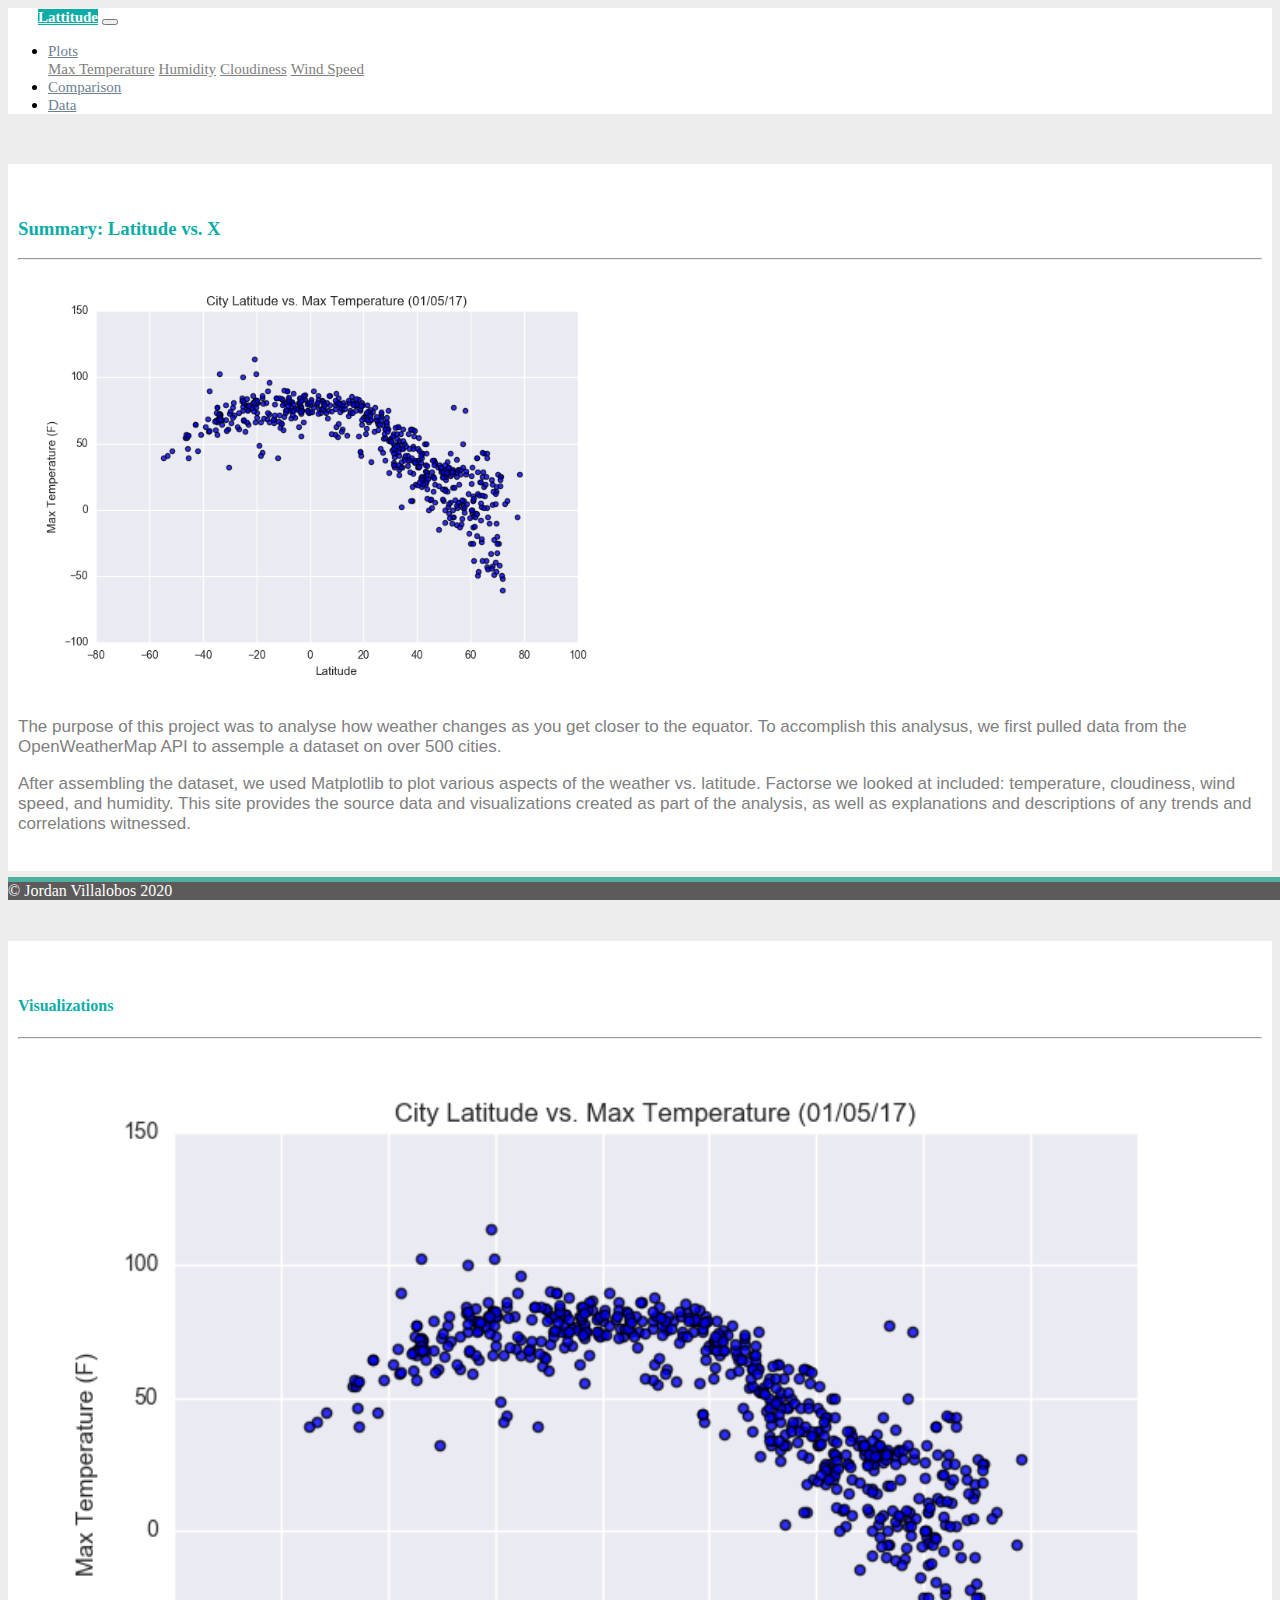
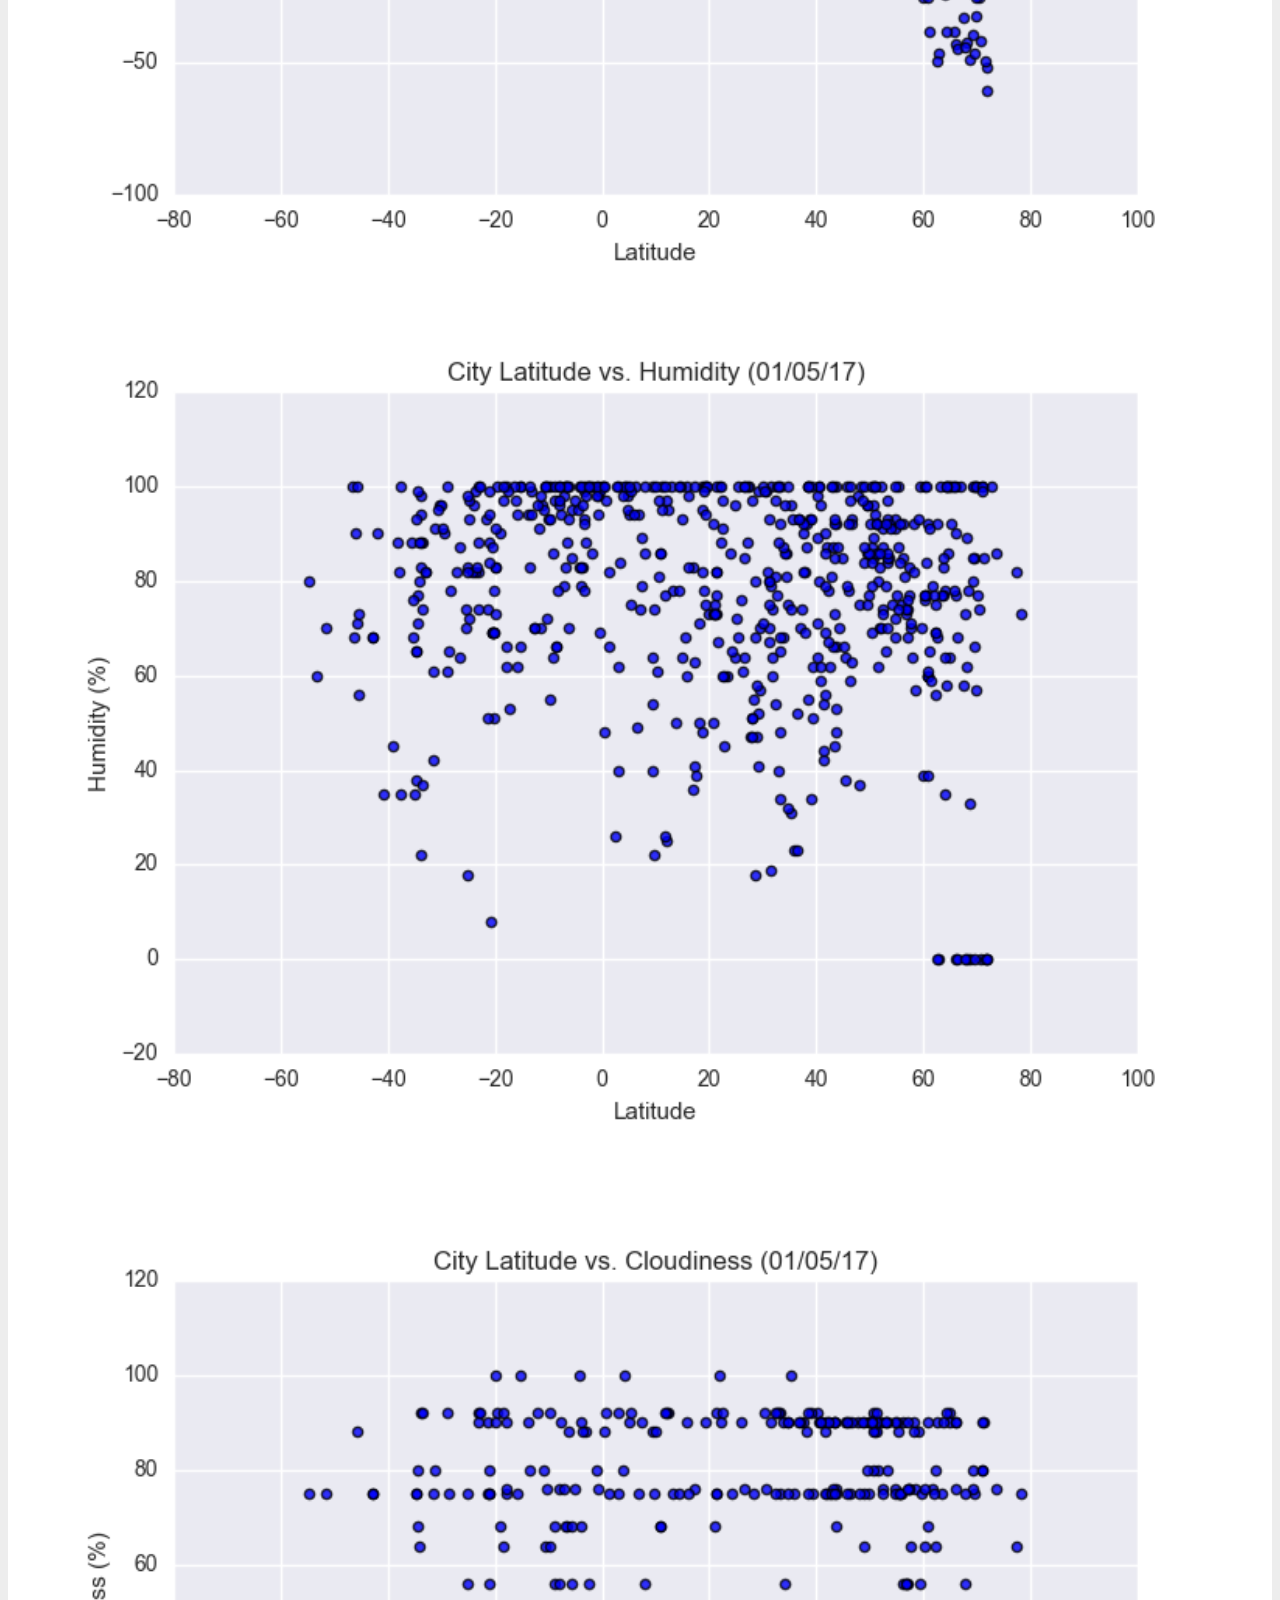
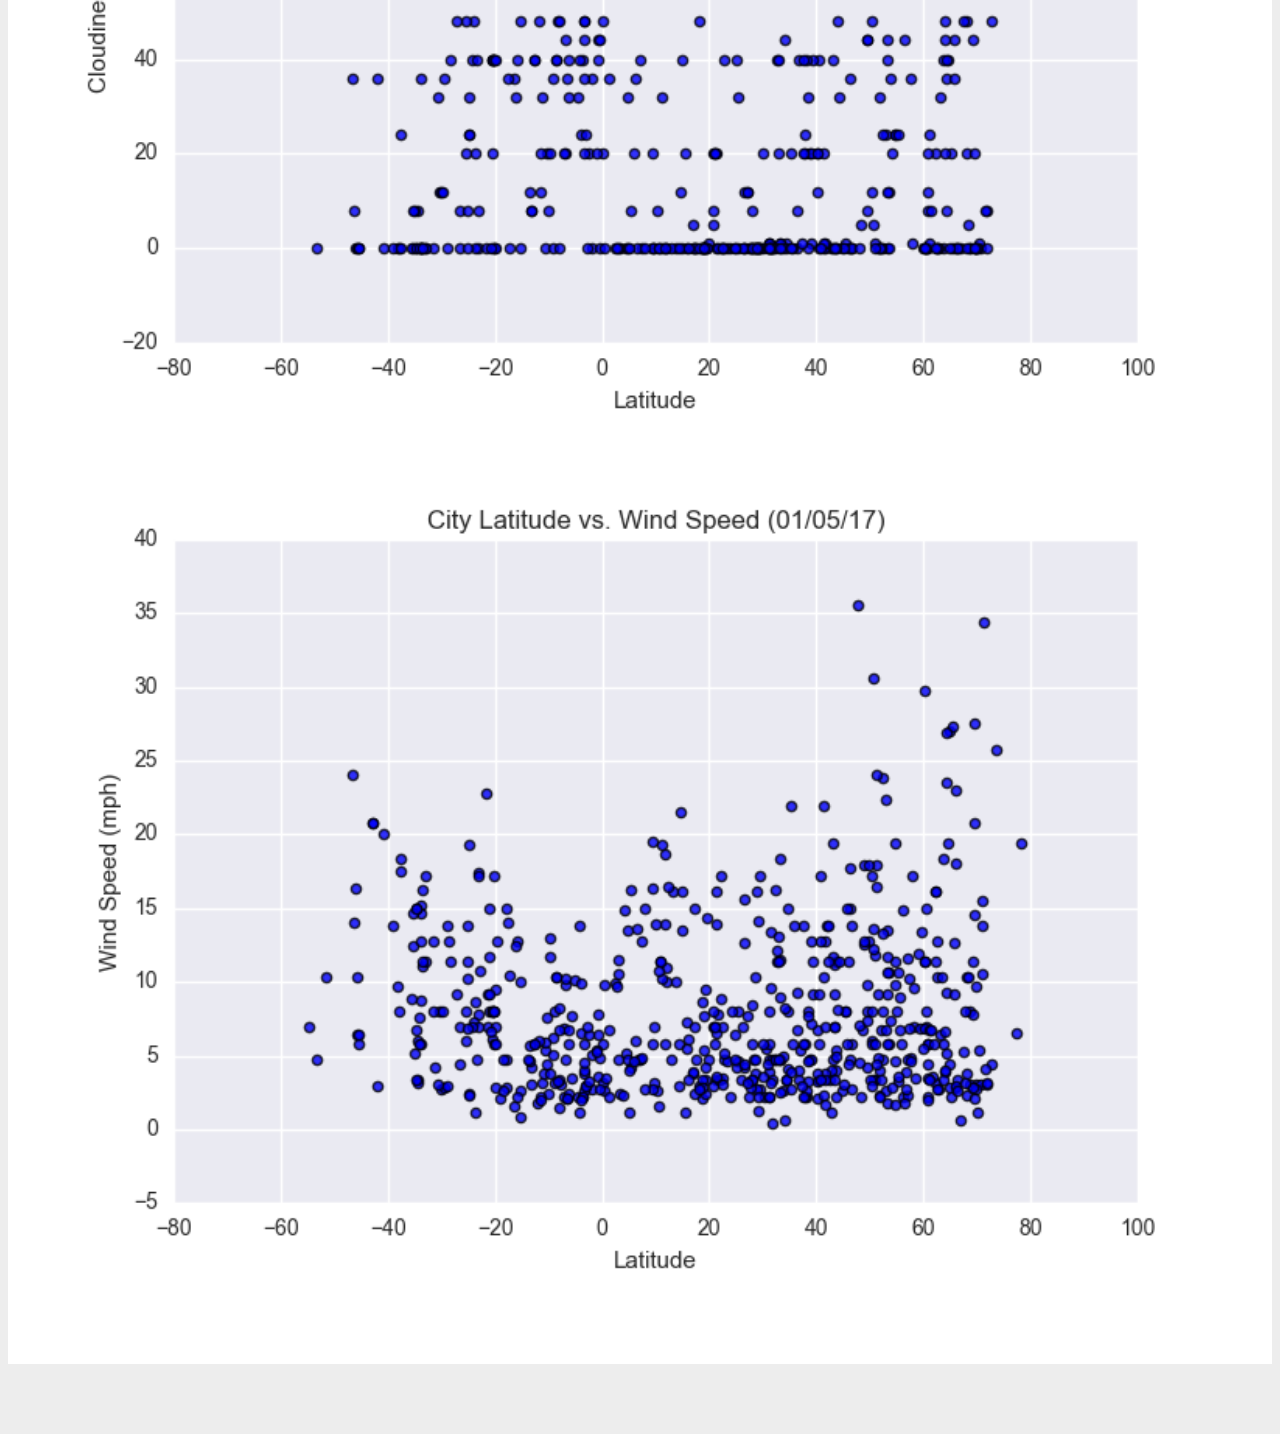
<file: index.html>
<!DOCTYPE html>
<html lang="es">

<head>
    <meta charset="UTF-8">
    <meta name="viewport" content="width=device-width, initial-scale=1.0">
    <title>Bootstrap Visualization Dashboard</title>
    <!-- CSS only -->
    <link rel="stylesheet" href="https://stackpath.bootstrapcdn.com/bootstrap/4.5.0/css/bootstrap.min.css"
        integrity="sha384-9aIt2nRpC12Uk9gS9baDl411NQApFmC26EwAOH8WgZl5MYYxFfc+NcPb1dKGj7Sk" crossorigin="anonymous">

    <!-- JS, Popper.js, and jQuery -->
    <script src="https://code.jquery.com/jquery-3.5.1.slim.min.js"
        integrity="sha384-DfXdz2htPH0lsSSs5nCTpuj/zy4C+OGpamoFVy38MVBnE+IbbVYUew+OrCXaRkfj"
        crossorigin="anonymous"></script>
    <script src="https://cdn.jsdelivr.net/npm/popper.js@1.16.0/dist/umd/popper.min.js"
        integrity="sha384-Q6E9RHvbIyZFJoft+2mJbHaEWldlvI9IOYy5n3zV9zzTtmI3UksdQRVvoxMfooAo"
        crossorigin="anonymous"></script>
    <script src="https://stackpath.bootstrapcdn.com/bootstrap/4.5.0/js/bootstrap.min.js"
        integrity="sha384-OgVRvuATP1z7JjHLkuOU7Xw704+h835Lr+6QL9UvYjZE3Ipu6Tp75j7Bh/kR0JKI"
        crossorigin="anonymous"></script>
    <link rel="stylesheet" href="style.css">
</head>

<body>
    <div class="navigation">
        <nav class="navbar navbar-expand-lg navbar-light">
            <a class="navbar-brand text-white" href="index.html">Lattitude</a>
            <button class="navbar-toggler border border-white" type="button" data-toggle="collapse"
                data-target="#navbarNavDropdown" aria-controls="navbarNavDropdown" aria-expanded="false"
                aria-label="Toggle navigation">
                <span class="navbar-toggler-icon"></span>
            </button>

            <div class="collapse navbar-collapse" id="navbarNavDropdown">
                <ul class="navbar-nav ml-auto">
                    <li class="nav-item dropdown">
                        <a class="nav-link dropdown-toggle" href="#" id="navbarDropdownMenuLink" role="button"
                        data-toggle="dropdown" aria-haspopup="true" aria-expanded="false">
                            Plots
                        </a>
                        <div class="dropdown-menu" aria-labelledby="navbarDropdownMenuLink">
                            <a class="dropdown-item" href="max_temp.html">Max Temperature</a>
                            <a class="dropdown-item" href="humidity.html">Humidity</a>
                            <a class="dropdown-item" href="cloudiness.html">Cloudiness</a>
                            <a class="dropdown-item" href="wind_speed.html">Wind Speed</a>
                        </div>
                    </li>
                    <li class="nav-item">
                        <a class="nav-link" href="comparison.html">Comparison</a>
                    </li>
                    <li class="nav-item">
                        <a class="nav-link" href="data.html">Data</a>
                    </li>

                </ul>
            </div>
        </nav>
    </div>

    <div class="container">
        <div class="row">
            <div class="col-lg-7 col-md-12">
                <div class="box">
                    <h3 class="title">Summary: Latitude vs. X</h3>
                    <hr>
                    <img src="Resources/assets/images/Fig1.png" class="vizualization rounded float-left" alt="City Latitude vs. Max Temperature">
                    <p>
                        The purpose of this project was to analyse how weather changes as you get closer to the equator.
                        To accomplish this analysus, we first pulled data from the OpenWeatherMap API to assemple a
                        dataset on over 500 cities.
                    </p>
                    <p>
                        After assembling the dataset, we used Matplotlib to plot various aspects of the weather vs.
                        latitude. Factorse we looked at included: temperature, cloudiness, wind speed, and humidity.
                        This site provides the source data and visualizations created as part of the analysis, as well
                        as explanations and descriptions of any trends and correlations witnessed.
                    </p>
                </div>
            </div>

            <div class="col-lg-5 col-md-12">
                <div class="box">
                    <h4 class="title">Visualizations</h4>
                    <hr>

                    <div class="container">
                        <div class="row" style="padding-bottom: 30px;">
                            <div class="col-6">
                                <a href="max_temp.html">
                                    <img class="panel" src="Resources/assets/images/Fig1.png" alt="Max Temperature">
                                </a>
                            </div>
                            <div class="col-6">
                                <a href="humidity.html">
                                    <img class="panel" src="Resources/assets/images/Fig2.png" alt="Humidity">
                                </a>
                            </div>
                        </div>

                        <div class="row" style="padding-bottom: 30px;">
                            <div class="col-6">
                                <a href="cloudiness.html">
                                    <img class="panel" src="Resources/assets/images/Fig3.png" alt="Cloudiness">
                                </a>
                            </div>
                            <div class="col-6">
                                <a href="wind_speed.html">
                                    <img class="panel" src="Resources/assets/images/Fig4.png" alt="Wind Speed">
                                </a>
                            </div>

                        </div>
                    </div>
                </div>
            </div>
        </div>
    </div>
    <!-- Footer -->
    <footer class="page-footer font-small footer-dark">
        <!-- name -->
        <div class="footer-copyright text-center py-3">
            © Jordan Villalobos 2020
        </div>
        <!-- Copyright -->
    </footer>
</body>

</html>
</file>
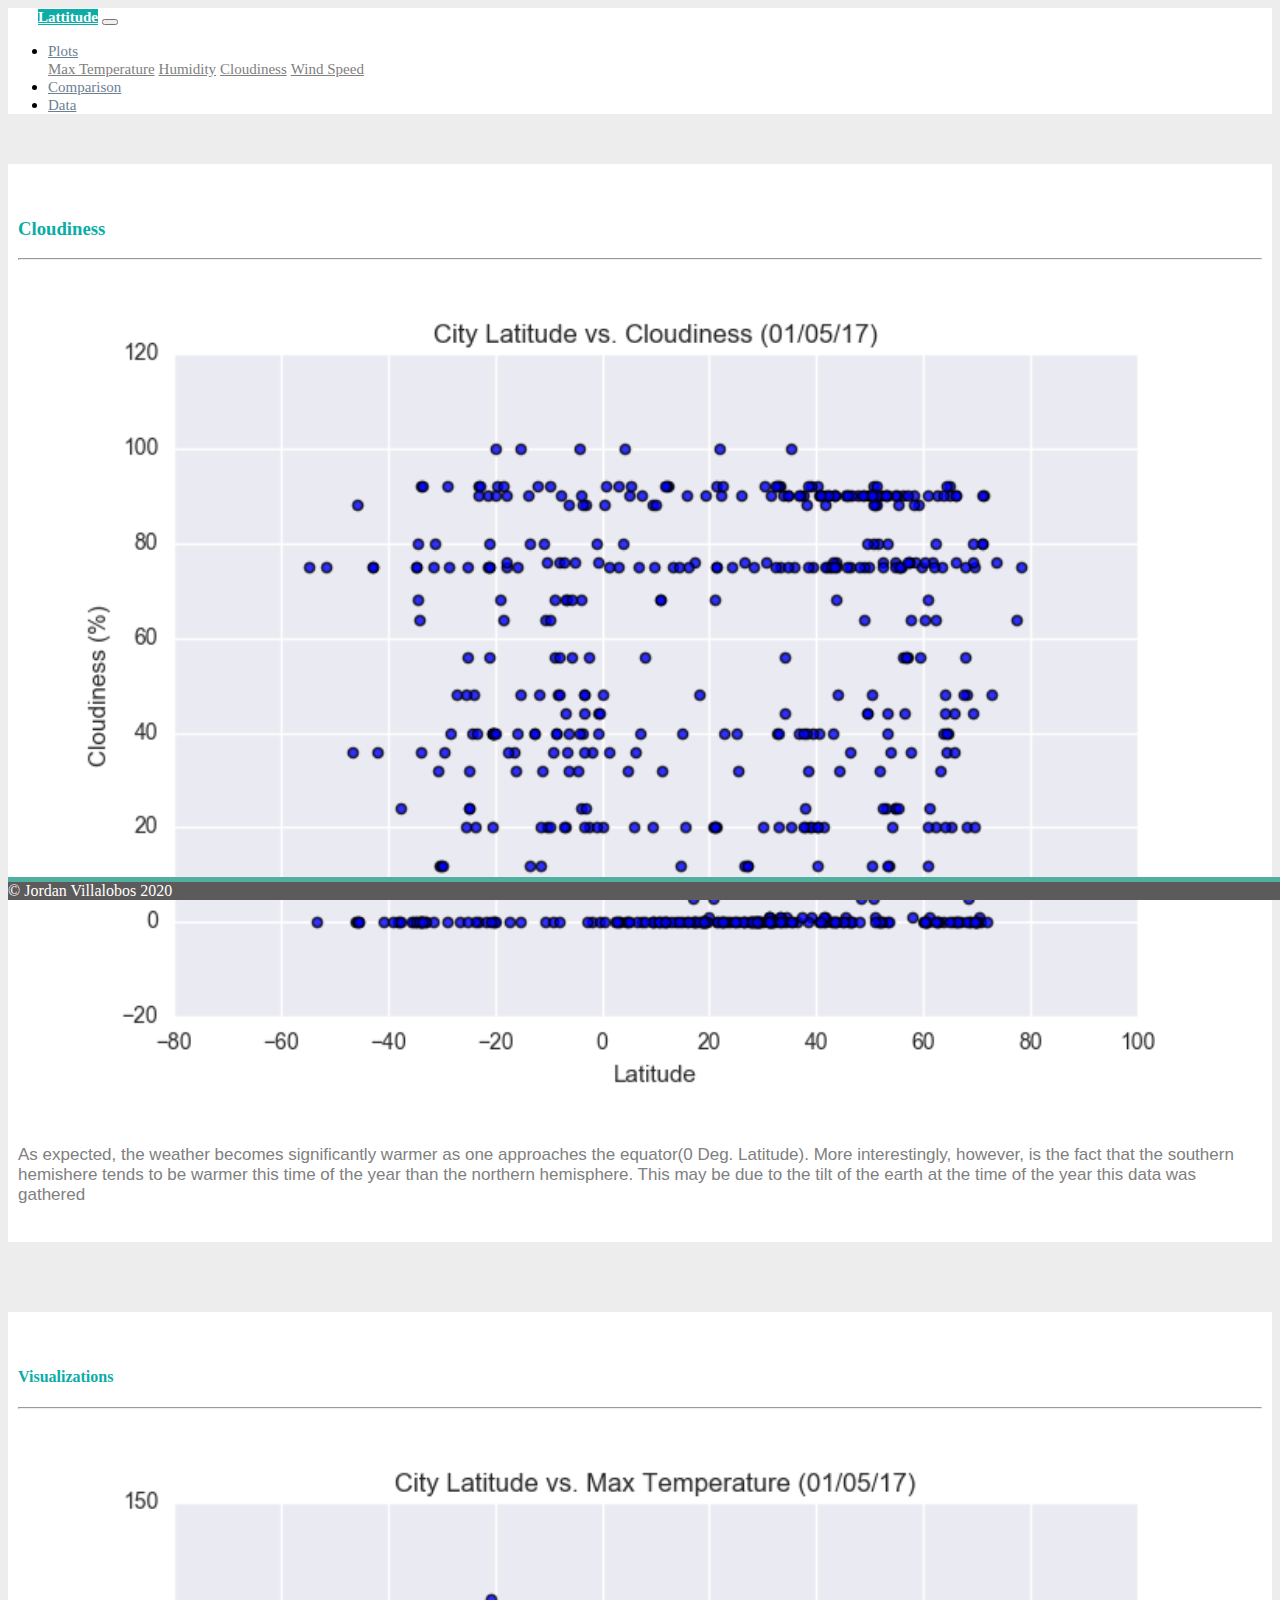
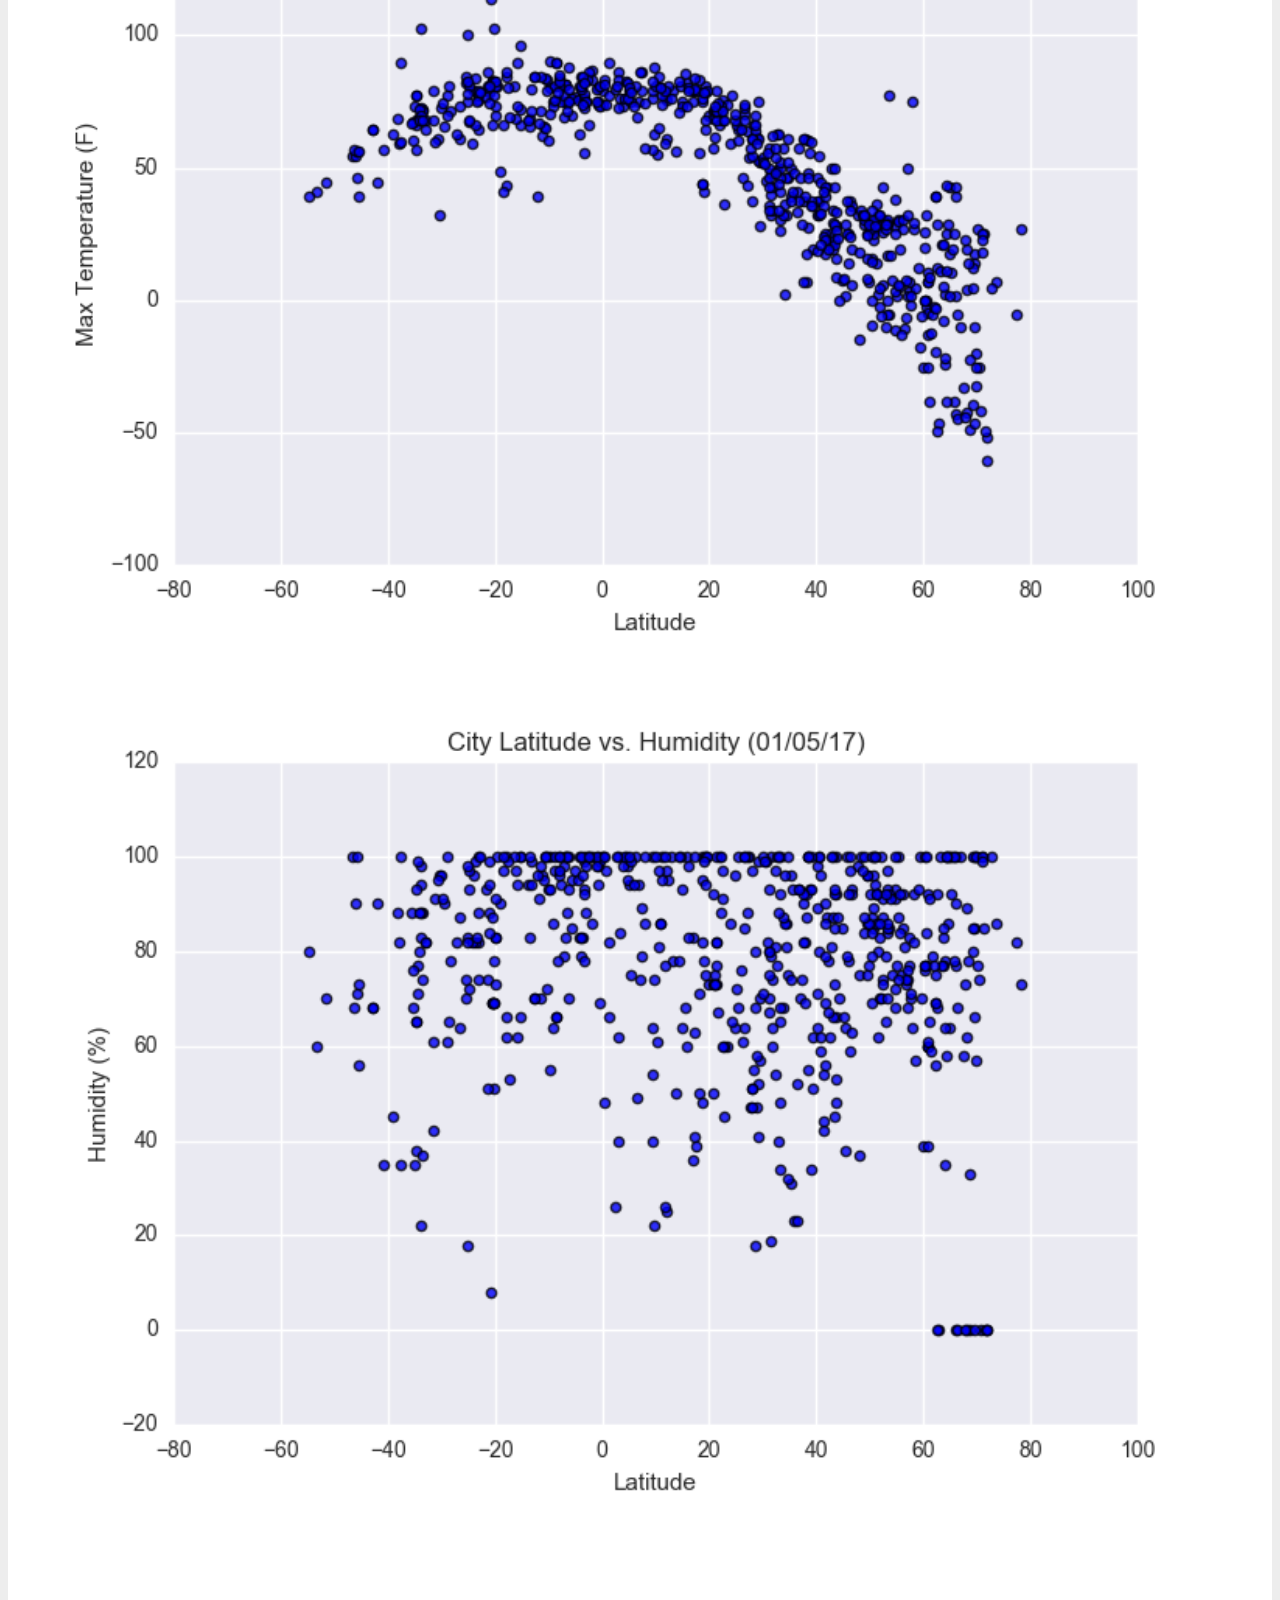
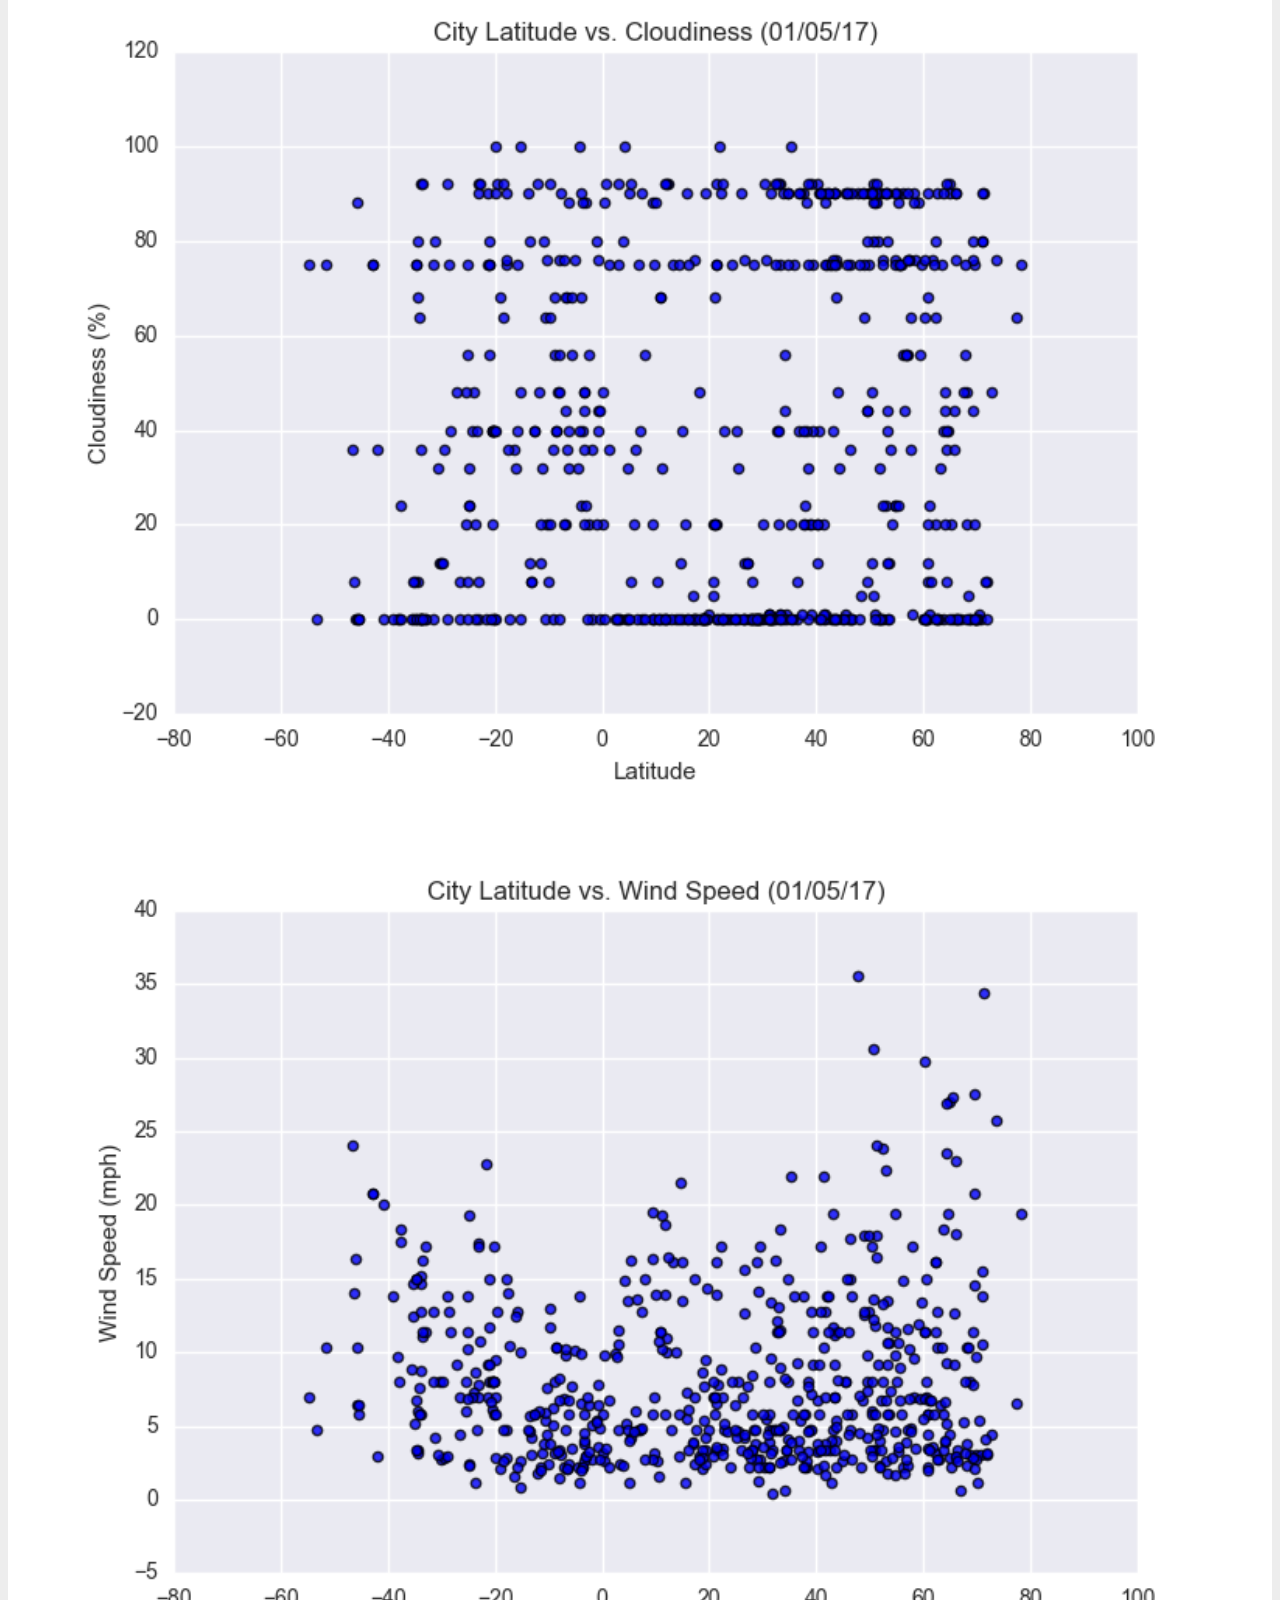
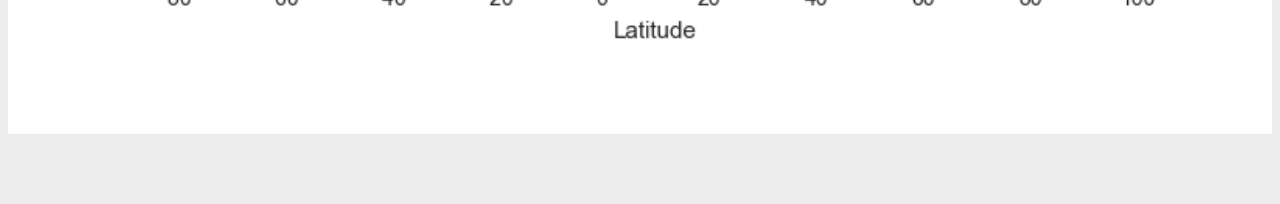
<file: cloudiness.html>
<!DOCTYPE html>
<html lang="es">

<head>
    <meta charset="UTF-8">
    <meta name="viewport" content="width=device-width, initial-scale=1.0">
    <title>Bootstrap Visualization Dashboard</title>
    <!-- CSS only -->
    <link rel="stylesheet" href="https://stackpath.bootstrapcdn.com/bootstrap/4.5.0/css/bootstrap.min.css"
        integrity="sha384-9aIt2nRpC12Uk9gS9baDl411NQApFmC26EwAOH8WgZl5MYYxFfc+NcPb1dKGj7Sk" crossorigin="anonymous">

    <!-- JS, Popper.js, and jQuery -->
    <script src="https://code.jquery.com/jquery-3.5.1.slim.min.js"
        integrity="sha384-DfXdz2htPH0lsSSs5nCTpuj/zy4C+OGpamoFVy38MVBnE+IbbVYUew+OrCXaRkfj"
        crossorigin="anonymous"></script>
    <script src="https://cdn.jsdelivr.net/npm/popper.js@1.16.0/dist/umd/popper.min.js"
        integrity="sha384-Q6E9RHvbIyZFJoft+2mJbHaEWldlvI9IOYy5n3zV9zzTtmI3UksdQRVvoxMfooAo"
        crossorigin="anonymous"></script>
    <script src="https://stackpath.bootstrapcdn.com/bootstrap/4.5.0/js/bootstrap.min.js"
        integrity="sha384-OgVRvuATP1z7JjHLkuOU7Xw704+h835Lr+6QL9UvYjZE3Ipu6Tp75j7Bh/kR0JKI"
        crossorigin="anonymous"></script>
    <link rel="stylesheet" href="style.css">
</head>

<body>
    <div class="navigation">
        <nav class="navbar navbar-expand-lg navbar-light">
            <a class="navbar-brand text-white" href="index.html">Lattitude</a>
            <button class="navbar-toggler border border-white" type="button" data-toggle="collapse"
                data-target="#navbarNavDropdown" aria-controls="navbarNavDropdown" aria-expanded="false"
                aria-label="Toggle navigation">
                <span class="navbar-toggler-icon"></span>
            </button>

            <div class="collapse navbar-collapse" id="navbarNavDropdown">
                <ul class="navbar-nav ml-auto">
                    <li class="nav-item dropdown">
                        <a class="nav-link dropdown-toggle" href="#" id="navbarDropdownMenuLink" role="button"
                        data-toggle="dropdown" aria-haspopup="true" aria-expanded="false">
                            Plots
                        </a>
                        <div class="dropdown-menu" aria-labelledby="navbarDropdownMenuLink">
                            <a class="dropdown-item" href="max_temp.html">Max Temperature</a>
                            <a class="dropdown-item" href="humidity.html">Humidity</a>
                            <a class="dropdown-item" href="cloudiness.html">Cloudiness</a>
                            <a class="dropdown-item" href="wind_speed.html">Wind Speed</a>
                        </div>
                    </li>
                    <li class="nav-item">
                        <a class="nav-link" href="comparison.html">Comparison</a>
                    </li>
                    <li class="nav-item">
                        <a class="nav-link" href="data.html">Data</a>
                    </li>

                </ul>
            </div>
        </nav>
    </div>

    <div class="container">
        <div class="row">
            <div class="col-lg-7 col-md-12">
                <div class="box">
                    <h3 class="title">Cloudiness</h3>
                    <hr>
                    <img src="Resources/assets/images/Fig3.png" class="rounded float-center" alt="City Latitude vs. Max Temperature">
                    <p>
                       As expected, the weather becomes significantly warmer as one approaches the equator(0 Deg. Latitude). 
                       More interestingly, however, is the fact that the southern hemishere tends to be warmer this time of 
                       the year than the northern hemisphere. This may be due to the tilt of the earth at the time of the year 
                       this data was gathered
                    </p>
                </div>
            </div>

            <div class="col-lg-5 col-md-12">
                <div class="box">
                    <h4 class="title">Visualizations</h4>
                    <hr>

                    <div class="container">
                        <div class="row" style="padding-bottom: 30px;">
                            <div class="col-6">
                                <a href="max_temp.html">
                                    <img class="panel" src="Resources/assets/images/Fig1.png" alt="Max Temperature">
                                </a>
                            </div>
                            <div class="col-6">
                                <a href="humidity.html">
                                    <img class="panel" src="Resources/assets/images/Fig2.png" alt="Humidity">
                                </a>
                            </div>
                        </div>

                        <div class="row" style="padding-bottom: 30px;">
                            <div class="col-6">
                                <a href="cloudiness.html">
                                    <img class="panel" src="Resources/assets/images/Fig3.png" alt="Cloudiness">
                                </a>
                            </div>
                            <div class="col-6">
                                <a href="wind_speed.html">
                                    <img class="panel" src="Resources/assets/images/Fig4.png" alt="Wind Speed">
                                </a>
                            </div>

                        </div>
                    </div>
                </div>
            </div>
        </div>
    </div>
    <!-- Footer -->
    <footer class="page-footer font-small footer-dark">
        <!-- name -->
        <div class="footer-copyright text-center py-3">
            © Jordan Villalobos 2020
        </div>
        <!-- Copyright -->
    </footer>
</body>

</html>
</file>
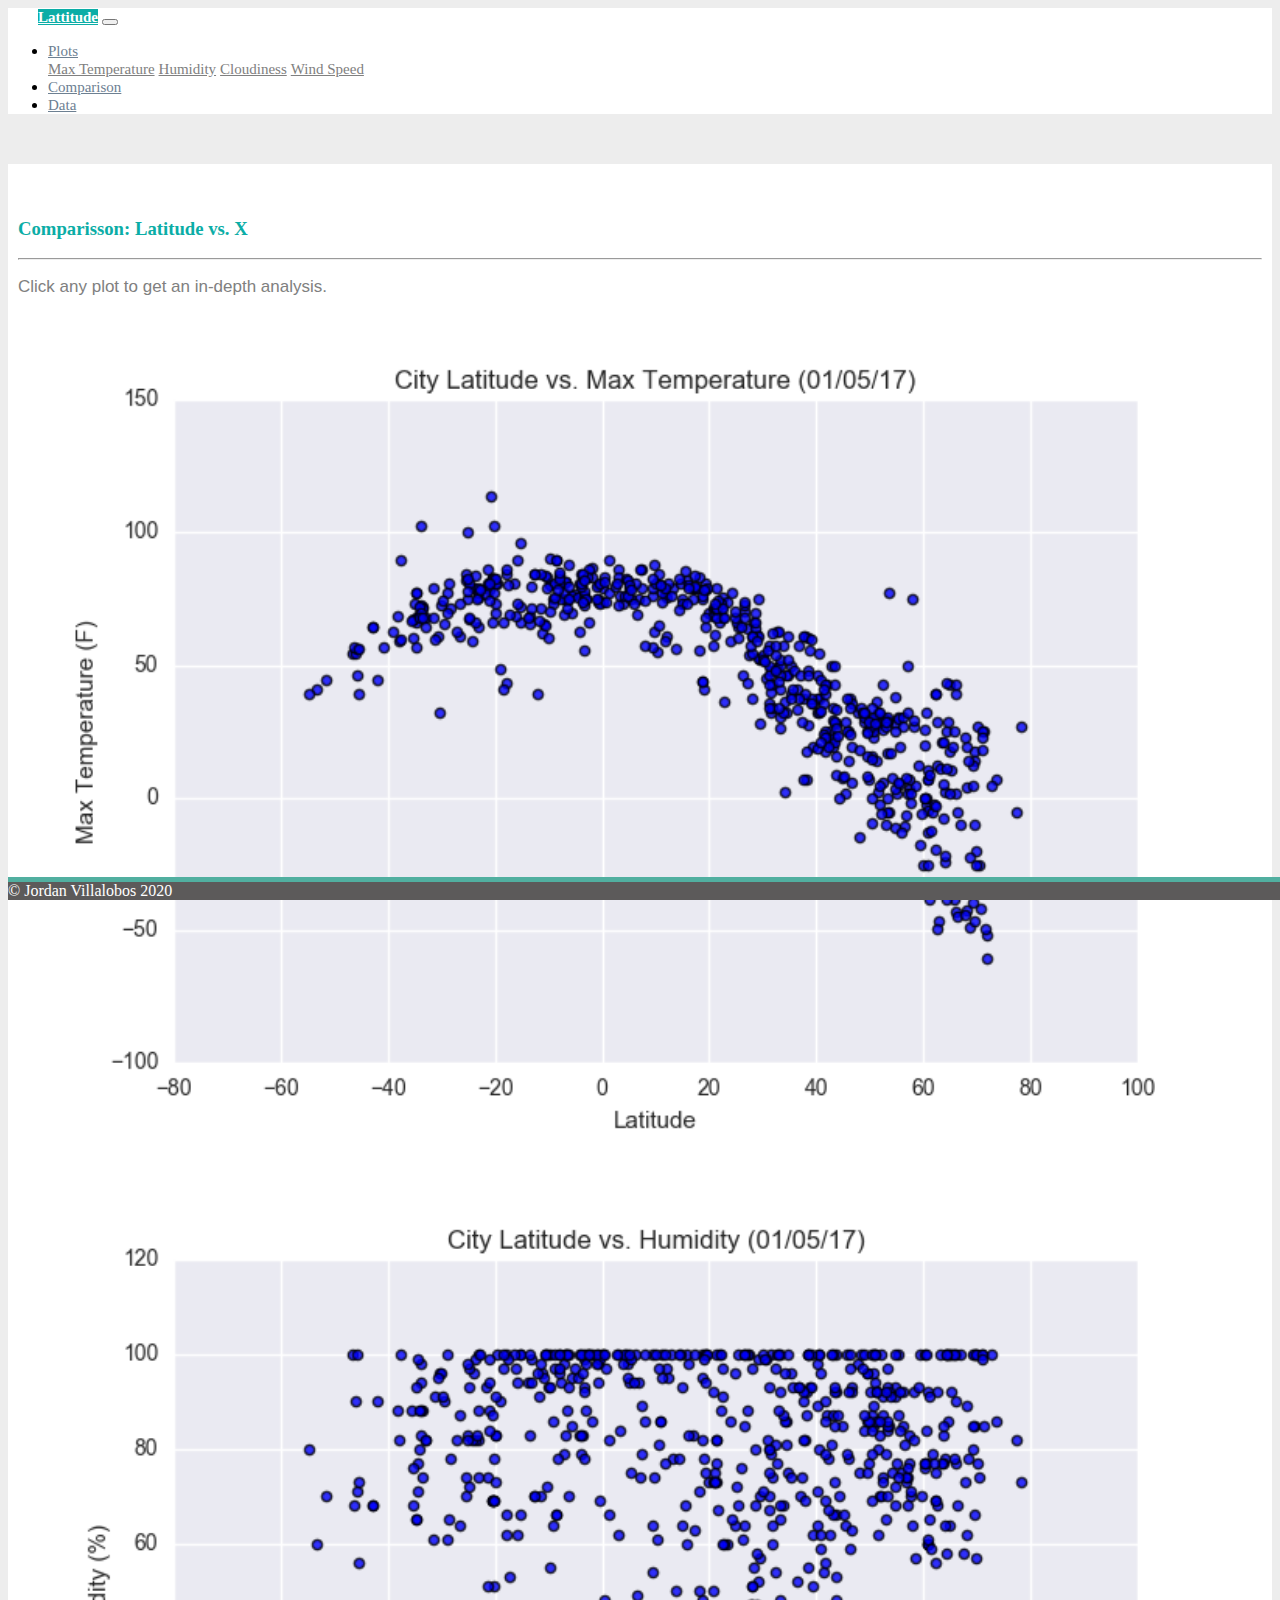
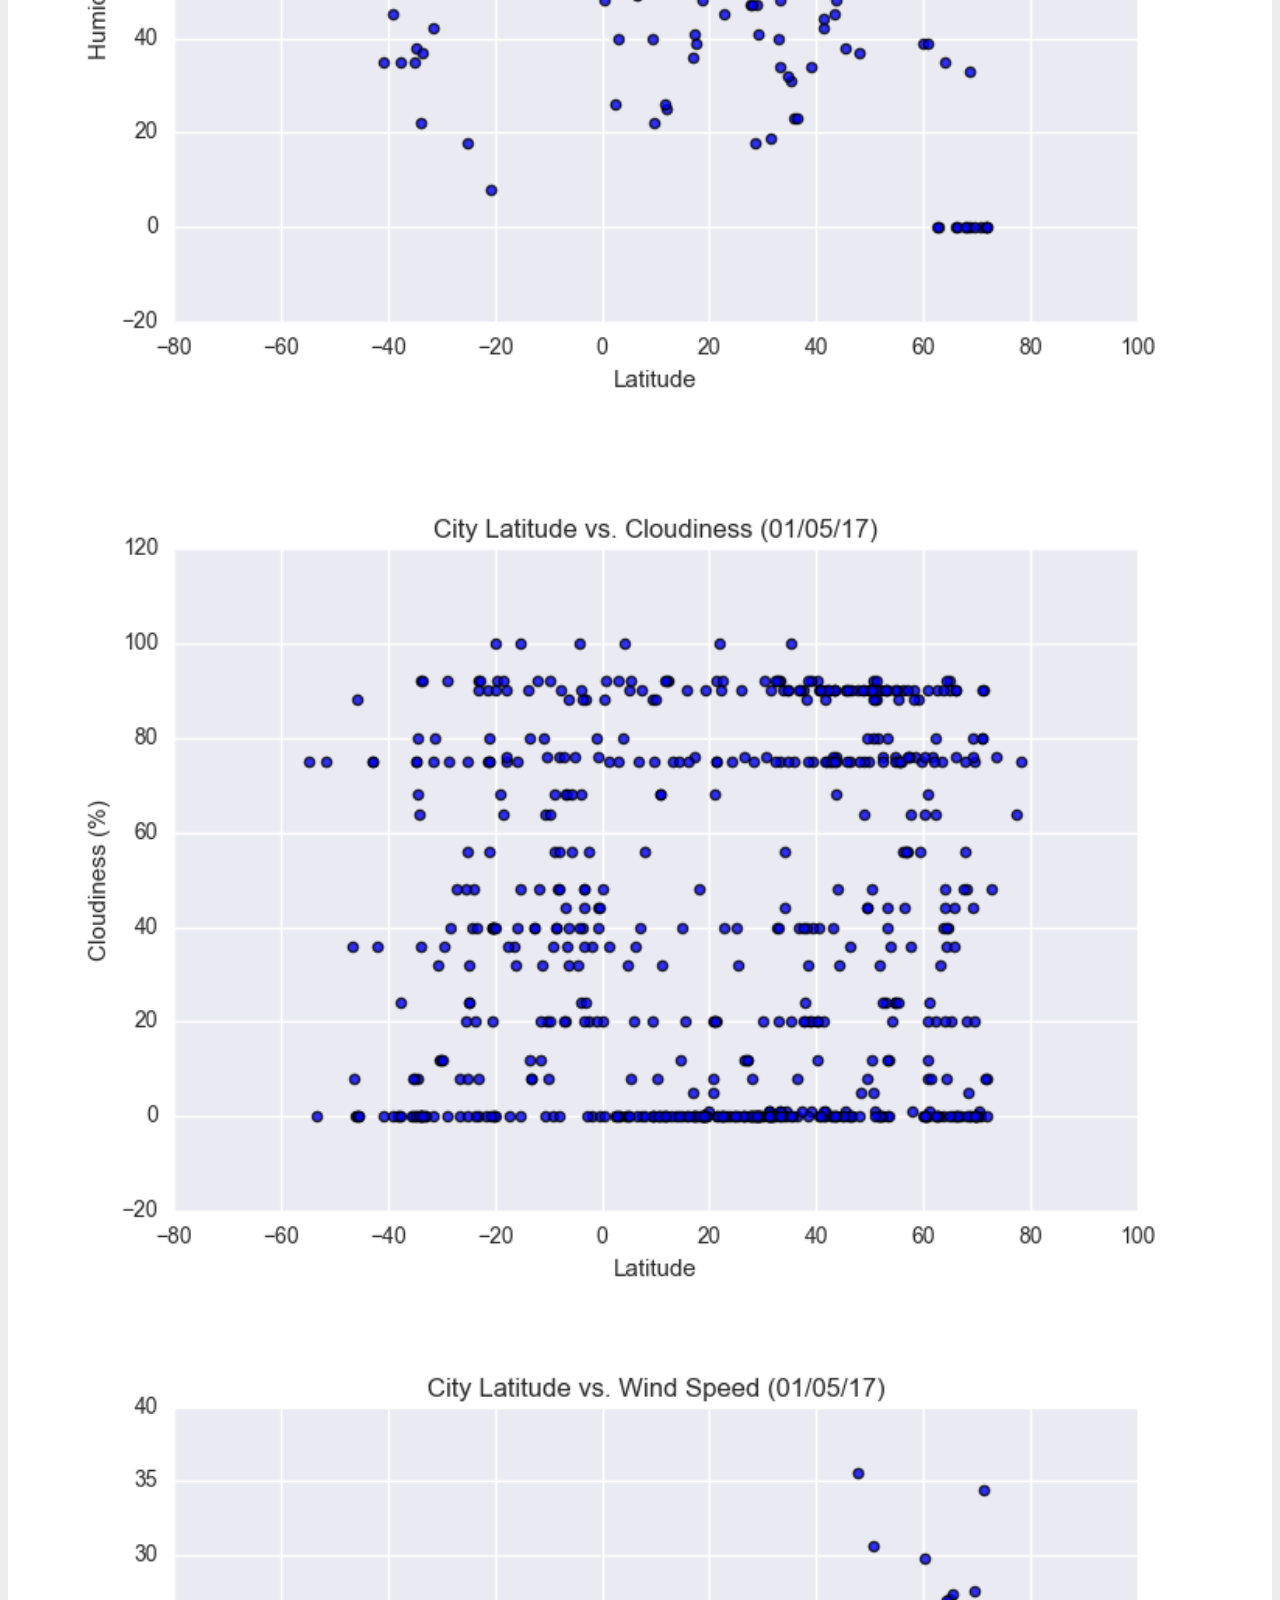
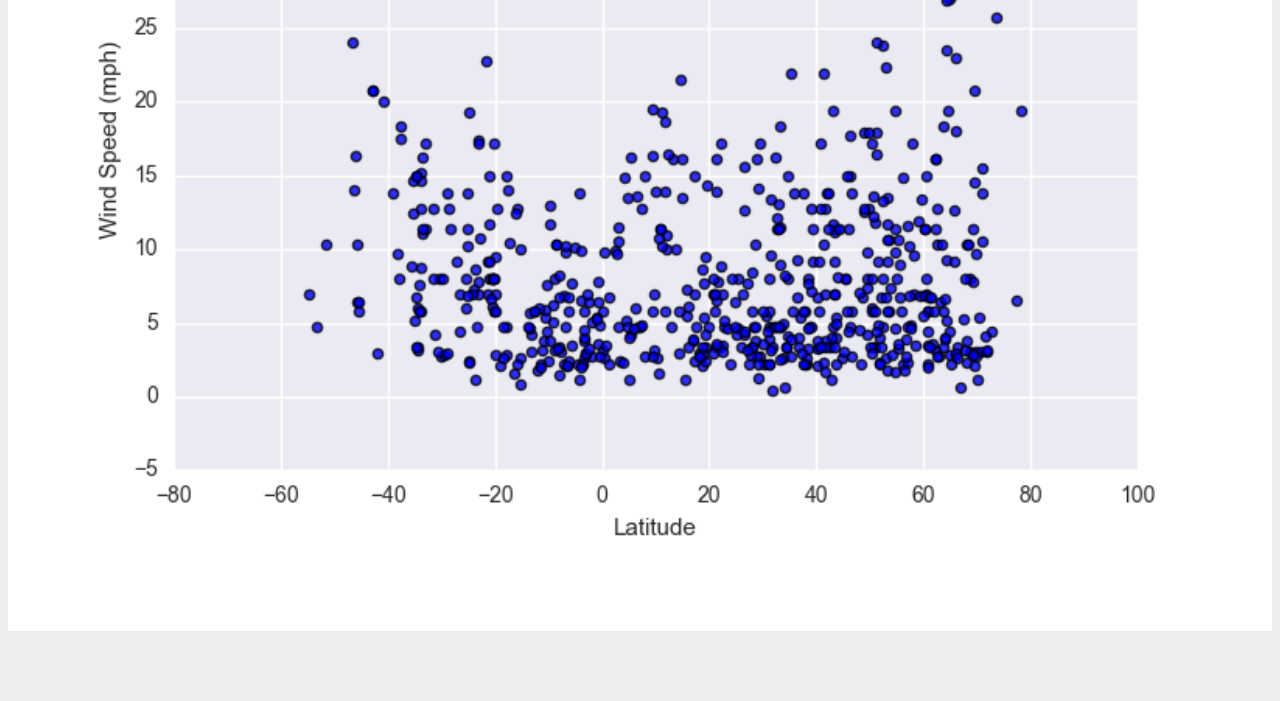
<file: comparison.html>
<!DOCTYPE html>
<html lang="es">

<head>
    <meta charset="UTF-8">
    <meta name="viewport" content="width=device-width, initial-scale=1.0">
    <title>Bootstrap Visualization Dashboard</title>
    <!-- CSS only -->
    <link rel="stylesheet" href="https://stackpath.bootstrapcdn.com/bootstrap/4.5.0/css/bootstrap.min.css"
        integrity="sha384-9aIt2nRpC12Uk9gS9baDl411NQApFmC26EwAOH8WgZl5MYYxFfc+NcPb1dKGj7Sk" crossorigin="anonymous">

    <!-- JS, Popper.js, and jQuery -->
    <script src="https://code.jquery.com/jquery-3.5.1.slim.min.js"
        integrity="sha384-DfXdz2htPH0lsSSs5nCTpuj/zy4C+OGpamoFVy38MVBnE+IbbVYUew+OrCXaRkfj"
        crossorigin="anonymous"></script>
    <script src="https://cdn.jsdelivr.net/npm/popper.js@1.16.0/dist/umd/popper.min.js"
        integrity="sha384-Q6E9RHvbIyZFJoft+2mJbHaEWldlvI9IOYy5n3zV9zzTtmI3UksdQRVvoxMfooAo"
        crossorigin="anonymous"></script>
    <script src="https://stackpath.bootstrapcdn.com/bootstrap/4.5.0/js/bootstrap.min.js"
        integrity="sha384-OgVRvuATP1z7JjHLkuOU7Xw704+h835Lr+6QL9UvYjZE3Ipu6Tp75j7Bh/kR0JKI"
        crossorigin="anonymous"></script>
    <link rel="stylesheet" href="style.css">
</head>

<body>
    <div class="navigation">
        <nav class="navbar navbar-expand-lg navbar-light">
            <a class="navbar-brand text-white" href="index.html">Lattitude</a>
            <button class="navbar-toggler border border-white" type="button" data-toggle="collapse"
                data-target="#navbarNavDropdown" aria-controls="navbarNavDropdown" aria-expanded="false"
                aria-label="Toggle navigation">
                <span class="navbar-toggler-icon"></span>
            </button>

            <div class="collapse navbar-collapse" id="navbarNavDropdown">
                <ul class="navbar-nav ml-auto">
                    <li class="nav-item dropdown">
                        <a class="nav-link dropdown-toggle" href="#" id="navbarDropdownMenuLink" role="button"
                        data-toggle="dropdown" aria-haspopup="true" aria-expanded="false">
                            Plots
                        </a>
                        <div class="dropdown-menu" aria-labelledby="navbarDropdownMenuLink">
                            <a class="dropdown-item" href="max_temp.html">Max Temperature</a>
                            <a class="dropdown-item" href="humidity.html">Humidity</a>
                            <a class="dropdown-item" href="cloudiness.html">Cloudiness</a>
                            <a class="dropdown-item" href="wind_speed.html">Wind Speed</a>
                        </div>
                    </li>
                    <li class="nav-item">
                        <a class="nav-link" href="comparison.html">Comparison</a>
                    </li>
                    <li class="nav-item">
                        <a class="nav-link" href="data.html">Data</a>
                    </li>

                </ul>
            </div>
        </nav>
    </div>

    <div class="container">
        <div class="row">
                <div class="box">
                    <h3 class="title">Comparisson: Latitude vs. X</h3>
                     <hr>
                    <p>
                       Click any plot to get an in-depth analysis.
                    </p>
                    <div class="container">
                        <div class="row" style="padding-bottom: 30px;">
                            <div class="col-6">
                                <a href="max_temp.html">
                                    <img class="panel" src="Resources/assets/images/Fig1.png" alt="Max Temperature">
                                </a>
                            </div>
                            <div class="col-6">
                                <a href="humidity.html">
                                    <img class="panel" src="Resources/assets/images/Fig2.png" alt="Humidity">
                                </a>
                            </div>
                        </div>

                        <div class="row" style="padding-bottom: 30px;">
                            <div class="col-6">
                                <a href="cloudiness.html">
                                    <img class="panel" src="Resources/assets/images/Fig3.png" alt="Cloudiness">
                                </a>
                            </div>
                            <div class="col-6">
                                <a href="wind_speed.html">
                                    <img class="panel" src="Resources/assets/images/Fig4.png" alt="Wind Speed">
                                </a>
                            </div>

                        </div>
                </div>

            </div>
        </div>
    </div>
    <!-- Footer -->
    <footer class="page-footer font-small footer-dark">
        <!-- name -->
        <div class="footer-copyright text-center py-3">
            © Jordan Villalobos 2020
        </div>
        <!-- Copyright -->
    </footer>
</body>

</html>
</file>
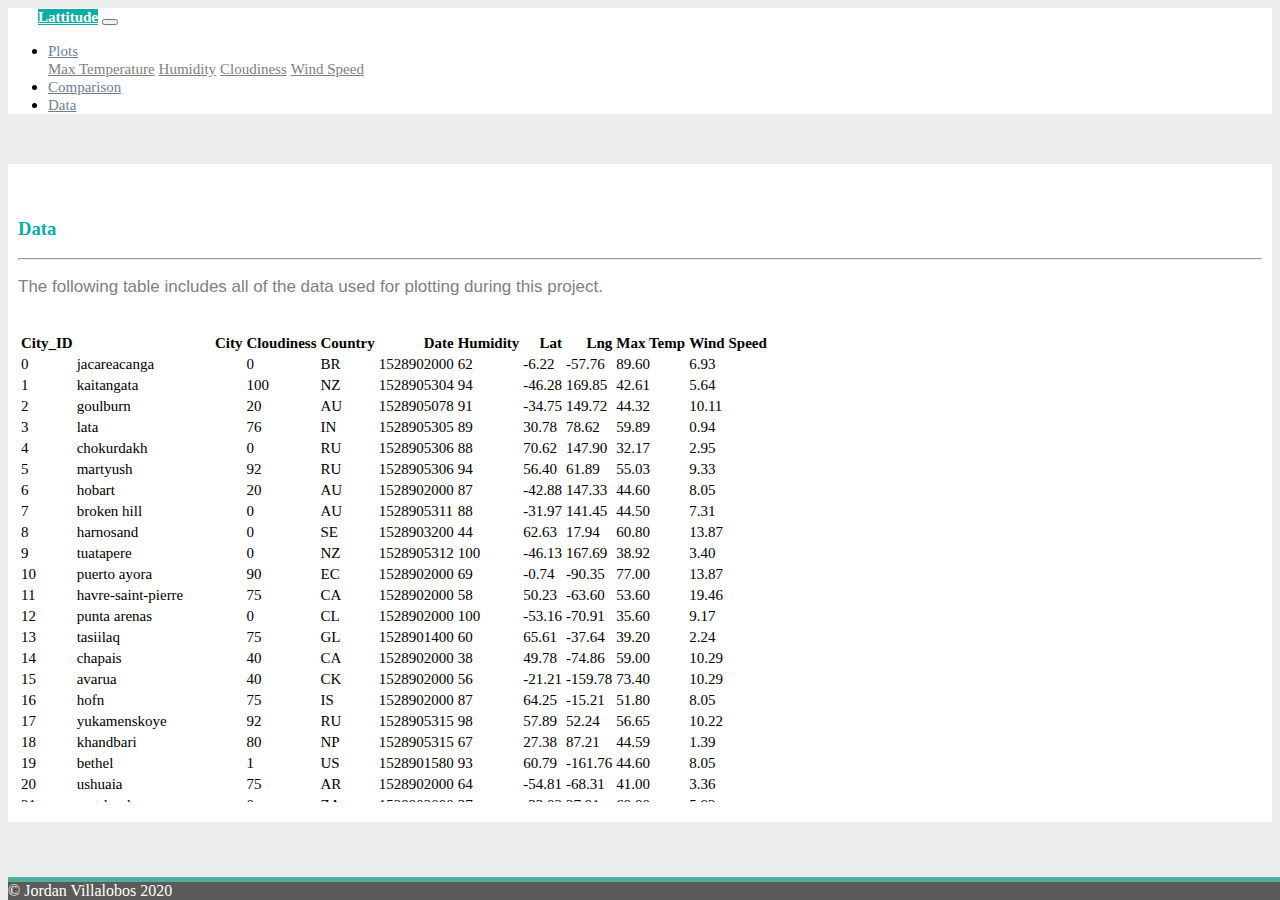
<file: data.html>
<!DOCTYPE html>
<html lang="es">

<head>
    <meta charset="UTF-8">
    <meta name="viewport" content="width=device-width, initial-scale=1.0">
    <title>Bootstrap Visualization Dashboard</title>
    <!-- CSS only -->
    <link rel="stylesheet" href="https://stackpath.bootstrapcdn.com/bootstrap/4.5.0/css/bootstrap.min.css"
        integrity="sha384-9aIt2nRpC12Uk9gS9baDl411NQApFmC26EwAOH8WgZl5MYYxFfc+NcPb1dKGj7Sk" crossorigin="anonymous">

    <!-- JS, Popper.js, and jQuery -->
    <script src="https://code.jquery.com/jquery-3.5.1.slim.min.js"
        integrity="sha384-DfXdz2htPH0lsSSs5nCTpuj/zy4C+OGpamoFVy38MVBnE+IbbVYUew+OrCXaRkfj"
        crossorigin="anonymous"></script>
    <script src="https://cdn.jsdelivr.net/npm/popper.js@1.16.0/dist/umd/popper.min.js"
        integrity="sha384-Q6E9RHvbIyZFJoft+2mJbHaEWldlvI9IOYy5n3zV9zzTtmI3UksdQRVvoxMfooAo"
        crossorigin="anonymous"></script>
    <script src="https://stackpath.bootstrapcdn.com/bootstrap/4.5.0/js/bootstrap.min.js"
        integrity="sha384-OgVRvuATP1z7JjHLkuOU7Xw704+h835Lr+6QL9UvYjZE3Ipu6Tp75j7Bh/kR0JKI"
        crossorigin="anonymous"></script>
    <link rel="stylesheet" href="style.css">
</head>

<body>
    <div class="navigation">
        <nav class="navbar navbar-expand-lg navbar-light">
            <a class="navbar-brand text-white" href="index.html">Lattitude</a>
            <button class="navbar-toggler border border-white" type="button" data-toggle="collapse"
                data-target="#navbarNavDropdown" aria-controls="navbarNavDropdown" aria-expanded="false"
                aria-label="Toggle navigation">
                <span class="navbar-toggler-icon"></span>
            </button>

            <div class="collapse navbar-collapse" id="navbarNavDropdown">
                <ul class="navbar-nav ml-auto">
                    <li class="nav-item dropdown">
                        <a class="nav-link dropdown-toggle" href="#" id="navbarDropdownMenuLink" role="button"
                        data-toggle="dropdown" aria-haspopup="true" aria-expanded="false">
                            Plots
                        </a>
                        <div class="dropdown-menu" aria-labelledby="navbarDropdownMenuLink">
                            <a class="dropdown-item" href="max_temp.html">Max Temperature</a>
                            <a class="dropdown-item" href="humidity.html">Humidity</a>
                            <a class="dropdown-item" href="cloudiness.html">Cloudiness</a>
                            <a class="dropdown-item" href="wind_speed.html">Wind Speed</a>
                        </div>
                    </li>
                    <li class="nav-item">
                        <a class="nav-link" href="comparison.html">Comparison</a>
                    </li>
                    <li class="nav-item">
                        <a class="nav-link" href="data.html">Data</a>
                    </li>

                </ul>
            </div>
        </nav>
    </div>
    <div class="container">
        <div class="box">
            <h3 class="title">Data</h3>
            <hr>
            <p>
                The following table includes all of the data used for plotting during this project.
            </p>
            <br>
            <div class="table-responsive" style="overflow-x:auto; overflow-y:auto; max-height:470px; max-width: auto;">
                <table class="table table-striped">
                    <thead>
                    <tr style="text-align: right;">
                        <th>City_ID</th>
                        <th>City</th>
                        <th>Cloudiness</th>
                        <th>Country</th>
                        <th>Date</th>
                        <th>Humidity</th>
                        <th>Lat</th>
                        <th>Lng</th>
                        <th>Max Temp</th>
                        <th>Wind Speed</th>
                    </tr>
                    </tr>
  </thead>
  <tbody>
    <tr>
      <td>0</td>
      <td>jacareacanga</td>
      <td>0</td>
      <td>BR</td>
      <td>1528902000</td>
      <td>62</td>
      <td>-6.22</td>
      <td>-57.76</td>
      <td>89.60</td>
      <td>6.93</td>
    </tr>
    <tr>
      <td>1</td>
      <td>kaitangata</td>
      <td>100</td>
      <td>NZ</td>
      <td>1528905304</td>
      <td>94</td>
      <td>-46.28</td>
      <td>169.85</td>
      <td>42.61</td>
      <td>5.64</td>
    </tr>
    <tr>
      <td>2</td>
      <td>goulburn</td>
      <td>20</td>
      <td>AU</td>
      <td>1528905078</td>
      <td>91</td>
      <td>-34.75</td>
      <td>149.72</td>
      <td>44.32</td>
      <td>10.11</td>
    </tr>
    <tr>
      <td>3</td>
      <td>lata</td>
      <td>76</td>
      <td>IN</td>
      <td>1528905305</td>
      <td>89</td>
      <td>30.78</td>
      <td>78.62</td>
      <td>59.89</td>
      <td>0.94</td>
    </tr>
    <tr>
      <td>4</td>
      <td>chokurdakh</td>
      <td>0</td>
      <td>RU</td>
      <td>1528905306</td>
      <td>88</td>
      <td>70.62</td>
      <td>147.90</td>
      <td>32.17</td>
      <td>2.95</td>
    </tr>
    <tr>
      <td>5</td>
      <td>martyush</td>
      <td>92</td>
      <td>RU</td>
      <td>1528905306</td>
      <td>94</td>
      <td>56.40</td>
      <td>61.89</td>
      <td>55.03</td>
      <td>9.33</td>
    </tr>
    <tr>
      <td>6</td>
      <td>hobart</td>
      <td>20</td>
      <td>AU</td>
      <td>1528902000</td>
      <td>87</td>
      <td>-42.88</td>
      <td>147.33</td>
      <td>44.60</td>
      <td>8.05</td>
    </tr>
    <tr>
      <td>7</td>
      <td>broken hill</td>
      <td>0</td>
      <td>AU</td>
      <td>1528905311</td>
      <td>88</td>
      <td>-31.97</td>
      <td>141.45</td>
      <td>44.50</td>
      <td>7.31</td>
    </tr>
    <tr>
      <td>8</td>
      <td>harnosand</td>
      <td>0</td>
      <td>SE</td>
      <td>1528903200</td>
      <td>44</td>
      <td>62.63</td>
      <td>17.94</td>
      <td>60.80</td>
      <td>13.87</td>
    </tr>
    <tr>
      <td>9</td>
      <td>tuatapere</td>
      <td>0</td>
      <td>NZ</td>
      <td>1528905312</td>
      <td>100</td>
      <td>-46.13</td>
      <td>167.69</td>
      <td>38.92</td>
      <td>3.40</td>
    </tr>
    <tr>
      <td>10</td>
      <td>puerto ayora</td>
      <td>90</td>
      <td>EC</td>
      <td>1528902000</td>
      <td>69</td>
      <td>-0.74</td>
      <td>-90.35</td>
      <td>77.00</td>
      <td>13.87</td>
    </tr>
    <tr>
      <td>11</td>
      <td>havre-saint-pierre</td>
      <td>75</td>
      <td>CA</td>
      <td>1528902000</td>
      <td>58</td>
      <td>50.23</td>
      <td>-63.60</td>
      <td>53.60</td>
      <td>19.46</td>
    </tr>
    <tr>
      <td>12</td>
      <td>punta arenas</td>
      <td>0</td>
      <td>CL</td>
      <td>1528902000</td>
      <td>100</td>
      <td>-53.16</td>
      <td>-70.91</td>
      <td>35.60</td>
      <td>9.17</td>
    </tr>
    <tr>
      <td>13</td>
      <td>tasiilaq</td>
      <td>75</td>
      <td>GL</td>
      <td>1528901400</td>
      <td>60</td>
      <td>65.61</td>
      <td>-37.64</td>
      <td>39.20</td>
      <td>2.24</td>
    </tr>
    <tr>
      <td>14</td>
      <td>chapais</td>
      <td>40</td>
      <td>CA</td>
      <td>1528902000</td>
      <td>38</td>
      <td>49.78</td>
      <td>-74.86</td>
      <td>59.00</td>
      <td>10.29</td>
    </tr>
    <tr>
      <td>15</td>
      <td>avarua</td>
      <td>40</td>
      <td>CK</td>
      <td>1528902000</td>
      <td>56</td>
      <td>-21.21</td>
      <td>-159.78</td>
      <td>73.40</td>
      <td>10.29</td>
    </tr>
    <tr>
      <td>16</td>
      <td>hofn</td>
      <td>75</td>
      <td>IS</td>
      <td>1528902000</td>
      <td>87</td>
      <td>64.25</td>
      <td>-15.21</td>
      <td>51.80</td>
      <td>8.05</td>
    </tr>
    <tr>
      <td>17</td>
      <td>yukamenskoye</td>
      <td>92</td>
      <td>RU</td>
      <td>1528905315</td>
      <td>98</td>
      <td>57.89</td>
      <td>52.24</td>
      <td>56.65</td>
      <td>10.22</td>
    </tr>
    <tr>
      <td>18</td>
      <td>khandbari</td>
      <td>80</td>
      <td>NP</td>
      <td>1528905315</td>
      <td>67</td>
      <td>27.38</td>
      <td>87.21</td>
      <td>44.59</td>
      <td>1.39</td>
    </tr>
    <tr>
      <td>19</td>
      <td>bethel</td>
      <td>1</td>
      <td>US</td>
      <td>1528901580</td>
      <td>93</td>
      <td>60.79</td>
      <td>-161.76</td>
      <td>44.60</td>
      <td>8.05</td>
    </tr>
    <tr>
      <td>20</td>
      <td>ushuaia</td>
      <td>75</td>
      <td>AR</td>
      <td>1528902000</td>
      <td>64</td>
      <td>-54.81</td>
      <td>-68.31</td>
      <td>41.00</td>
      <td>3.36</td>
    </tr>
    <tr>
      <td>21</td>
      <td>east london</td>
      <td>0</td>
      <td>ZA</td>
      <td>1528902000</td>
      <td>37</td>
      <td>-33.02</td>
      <td>27.91</td>
      <td>69.80</td>
      <td>5.82</td>
    </tr>
    <tr>
      <td>22</td>
      <td>bluff</td>
      <td>76</td>
      <td>AU</td>
      <td>1528905321</td>
      <td>76</td>
      <td>-23.58</td>
      <td>149.07</td>
      <td>61.96</td>
      <td>4.74</td>
    </tr>
    <tr>
      <td>23</td>
      <td>mount isa</td>
      <td>75</td>
      <td>AU</td>
      <td>1528902000</td>
      <td>100</td>
      <td>-20.73</td>
      <td>139.49</td>
      <td>64.40</td>
      <td>3.29</td>
    </tr>
    <tr>
      <td>24</td>
      <td>pevek</td>
      <td>0</td>
      <td>RU</td>
      <td>1528905321</td>
      <td>71</td>
      <td>69.70</td>
      <td>170.27</td>
      <td>36.94</td>
      <td>6.98</td>
    </tr>
    <tr>
      <td>25</td>
      <td>gao</td>
      <td>24</td>
      <td>ML</td>
      <td>1528905321</td>
      <td>16</td>
      <td>16.28</td>
      <td>-0.04</td>
      <td>110.02</td>
      <td>4.97</td>
    </tr>
    <tr>
      <td>26</td>
      <td>cabo san lucas</td>
      <td>75</td>
      <td>MX</td>
      <td>1528901160</td>
      <td>74</td>
      <td>22.89</td>
      <td>-109.91</td>
      <td>84.20</td>
      <td>10.29</td>
    </tr>
    <tr>
      <td>27</td>
      <td>sao filipe</td>
      <td>0</td>
      <td>CV</td>
      <td>1528905323</td>
      <td>88</td>
      <td>14.90</td>
      <td>-24.50</td>
      <td>75.73</td>
      <td>13.02</td>
    </tr>
    <tr>
      <td>28</td>
      <td>tiksi</td>
      <td>44</td>
      <td>RU</td>
      <td>1528905298</td>
      <td>58</td>
      <td>71.64</td>
      <td>128.87</td>
      <td>57.73</td>
      <td>10.11</td>
    </tr>
    <tr>
      <td>29</td>
      <td>busselton</td>
      <td>92</td>
      <td>AU</td>
      <td>1528905323</td>
      <td>100</td>
      <td>-33.64</td>
      <td>115.35</td>
      <td>60.43</td>
      <td>10.56</td>
    </tr>
    <tr>
      <td>30</td>
      <td>alofi</td>
      <td>76</td>
      <td>NU</td>
      <td>1528902000</td>
      <td>88</td>
      <td>-19.06</td>
      <td>-169.92</td>
      <td>71.60</td>
      <td>3.36</td>
    </tr>
    <tr>
      <td>31</td>
      <td>ola</td>
      <td>75</td>
      <td>RU</td>
      <td>1528902000</td>
      <td>100</td>
      <td>59.58</td>
      <td>151.30</td>
      <td>42.80</td>
      <td>7.76</td>
    </tr>
    <tr>
      <td>32</td>
      <td>atar</td>
      <td>20</td>
      <td>MR</td>
      <td>1528902000</td>
      <td>19</td>
      <td>20.52</td>
      <td>-13.05</td>
      <td>91.40</td>
      <td>9.17</td>
    </tr>
    <tr>
      <td>33</td>
      <td>rikitea</td>
      <td>0</td>
      <td>PF</td>
      <td>1528905325</td>
      <td>100</td>
      <td>-23.12</td>
      <td>-134.97</td>
      <td>73.57</td>
      <td>8.66</td>
    </tr>
    <tr>
      <td>34</td>
      <td>hermanus</td>
      <td>0</td>
      <td>ZA</td>
      <td>1528905325</td>
      <td>24</td>
      <td>-34.42</td>
      <td>19.24</td>
      <td>77.17</td>
      <td>8.66</td>
    </tr>
    <tr>
      <td>35</td>
      <td>ponta delgada</td>
      <td>75</td>
      <td>PT</td>
      <td>1528903800</td>
      <td>88</td>
      <td>37.73</td>
      <td>-25.67</td>
      <td>71.60</td>
      <td>12.75</td>
    </tr>
    <tr>
      <td>36</td>
      <td>bambari</td>
      <td>24</td>
      <td>CF</td>
      <td>1528905326</td>
      <td>84</td>
      <td>5.77</td>
      <td>20.68</td>
      <td>81.85</td>
      <td>7.65</td>
    </tr>
    <tr>
      <td>37</td>
      <td>cap malheureux</td>
      <td>75</td>
      <td>MU</td>
      <td>1528902000</td>
      <td>69</td>
      <td>-19.98</td>
      <td>57.61</td>
      <td>75.20</td>
      <td>14.99</td>
    </tr>
    <tr>
      <td>38</td>
      <td>puerto escondido</td>
      <td>75</td>
      <td>MX</td>
      <td>1528901100</td>
      <td>65</td>
      <td>15.86</td>
      <td>-97.07</td>
      <td>80.60</td>
      <td>3.36</td>
    </tr>
    <tr>
      <td>39</td>
      <td>qaanaaq</td>
      <td>32</td>
      <td>GL</td>
      <td>1528905330</td>
      <td>100</td>
      <td>77.48</td>
      <td>-69.36</td>
      <td>31.45</td>
      <td>6.31</td>
    </tr>
    <tr>
      <td>40</td>
      <td>new norfolk</td>
      <td>20</td>
      <td>AU</td>
      <td>1528902000</td>
      <td>87</td>
      <td>-42.78</td>
      <td>147.06</td>
      <td>44.60</td>
      <td>8.05</td>
    </tr>
    <tr>
      <td>41</td>
      <td>najran</td>
      <td>40</td>
      <td>SA</td>
      <td>1528902000</td>
      <td>13</td>
      <td>17.54</td>
      <td>44.22</td>
      <td>98.60</td>
      <td>11.41</td>
    </tr>
    <tr>
      <td>42</td>
      <td>isla mujeres</td>
      <td>90</td>
      <td>MX</td>
      <td>1528904340</td>
      <td>100</td>
      <td>21.23</td>
      <td>-86.73</td>
      <td>75.20</td>
      <td>16.11</td>
    </tr>
    <tr>
      <td>43</td>
      <td>mar del plata</td>
      <td>0</td>
      <td>AR</td>
      <td>1528905297</td>
      <td>100</td>
      <td>-46.43</td>
      <td>-67.52</td>
      <td>32.53</td>
      <td>7.31</td>
    </tr>
    <tr>
      <td>44</td>
      <td>provideniya</td>
      <td>0</td>
      <td>RU</td>
      <td>1528905332</td>
      <td>91</td>
      <td>64.42</td>
      <td>-173.23</td>
      <td>40.63</td>
      <td>10.78</td>
    </tr>
    <tr>
      <td>45</td>
      <td>jamestown</td>
      <td>12</td>
      <td>AU</td>
      <td>1528905333</td>
      <td>88</td>
      <td>-33.21</td>
      <td>138.60</td>
      <td>43.15</td>
      <td>10.89</td>
    </tr>
    <tr>
      <td>46</td>
      <td>medicine hat</td>
      <td>20</td>
      <td>CA</td>
      <td>1528902000</td>
      <td>34</td>
      <td>50.04</td>
      <td>-110.68</td>
      <td>66.20</td>
      <td>14.99</td>
    </tr>
    <tr>
      <td>47</td>
      <td>katsuura</td>
      <td>8</td>
      <td>JP</td>
      <td>1528905334</td>
      <td>88</td>
      <td>33.93</td>
      <td>134.50</td>
      <td>62.05</td>
      <td>7.54</td>
    </tr>
    <tr>
      <td>48</td>
      <td>aklavik</td>
      <td>20</td>
      <td>CA</td>
      <td>1528902000</td>
      <td>53</td>
      <td>68.22</td>
      <td>-135.01</td>
      <td>51.80</td>
      <td>11.41</td>
    </tr>
    <tr>
      <td>49</td>
      <td>tuktoyaktuk</td>
      <td>20</td>
      <td>CA</td>
      <td>1528902000</td>
      <td>61</td>
      <td>69.44</td>
      <td>-133.03</td>
      <td>46.40</td>
      <td>6.93</td>
    </tr>
    <tr>
      <td>50</td>
      <td>kapaa</td>
      <td>90</td>
      <td>US</td>
      <td>1528901760</td>
      <td>88</td>
      <td>22.08</td>
      <td>-159.32</td>
      <td>75.20</td>
      <td>14.99</td>
    </tr>
    <tr>
      <td>51</td>
      <td>mildura</td>
      <td>0</td>
      <td>AU</td>
      <td>1528905300</td>
      <td>92</td>
      <td>-34.18</td>
      <td>142.16</td>
      <td>45.67</td>
      <td>9.66</td>
    </tr>
    <tr>
      <td>52</td>
      <td>souillac</td>
      <td>75</td>
      <td>FR</td>
      <td>1528903800</td>
      <td>49</td>
      <td>45.60</td>
      <td>-0.60</td>
      <td>73.40</td>
      <td>10.29</td>
    </tr>
    <tr>
      <td>53</td>
      <td>lorengau</td>
      <td>100</td>
      <td>PG</td>
      <td>1528905336</td>
      <td>100</td>
      <td>-2.02</td>
      <td>147.27</td>
      <td>80.59</td>
      <td>3.85</td>
    </tr>
    <tr>
      <td>54</td>
      <td>praia</td>
      <td>20</td>
      <td>BR</td>
      <td>1528902000</td>
      <td>47</td>
      <td>-20.25</td>
      <td>-43.81</td>
      <td>82.40</td>
      <td>3.36</td>
    </tr>
    <tr>
      <td>55</td>
      <td>port alfred</td>
      <td>0</td>
      <td>ZA</td>
      <td>1528905338</td>
      <td>50</td>
      <td>-33.59</td>
      <td>26.89</td>
      <td>76.54</td>
      <td>7.20</td>
    </tr>
    <tr>
      <td>56</td>
      <td>barranca</td>
      <td>0</td>
      <td>PE</td>
      <td>1528905339</td>
      <td>98</td>
      <td>-10.75</td>
      <td>-77.76</td>
      <td>61.87</td>
      <td>9.89</td>
    </tr>
    <tr>
      <td>57</td>
      <td>nome</td>
      <td>40</td>
      <td>US</td>
      <td>1528902900</td>
      <td>70</td>
      <td>30.04</td>
      <td>-94.42</td>
      <td>87.80</td>
      <td>3.36</td>
    </tr>
    <tr>
      <td>58</td>
      <td>matay</td>
      <td>0</td>
      <td>EG</td>
      <td>1528905339</td>
      <td>23</td>
      <td>28.42</td>
      <td>30.79</td>
      <td>97.69</td>
      <td>6.98</td>
    </tr>
    <tr>
      <td>59</td>
      <td>saskylakh</td>
      <td>48</td>
      <td>RU</td>
      <td>1528905339</td>
      <td>55</td>
      <td>71.97</td>
      <td>114.09</td>
      <td>59.53</td>
      <td>5.86</td>
    </tr>
    <tr>
      <td>60</td>
      <td>itarema</td>
      <td>0</td>
      <td>BR</td>
      <td>1528905340</td>
      <td>61</td>
      <td>-2.92</td>
      <td>-39.92</td>
      <td>88.33</td>
      <td>12.57</td>
    </tr>
    <tr>
      <td>61</td>
      <td>butaritari</td>
      <td>56</td>
      <td>KI</td>
      <td>1528905340</td>
      <td>100</td>
      <td>3.07</td>
      <td>172.79</td>
      <td>81.13</td>
      <td>7.31</td>
    </tr>
    <tr>
      <td>62</td>
      <td>peniche</td>
      <td>20</td>
      <td>PT</td>
      <td>1528903800</td>
      <td>64</td>
      <td>39.36</td>
      <td>-9.38</td>
      <td>75.20</td>
      <td>12.75</td>
    </tr>
    <tr>
      <td>63</td>
      <td>beloha</td>
      <td>0</td>
      <td>MG</td>
      <td>1528905340</td>
      <td>57</td>
      <td>-25.17</td>
      <td>45.06</td>
      <td>71.95</td>
      <td>16.37</td>
    </tr>
    <tr>
      <td>64</td>
      <td>anadyr</td>
      <td>0</td>
      <td>RU</td>
      <td>1528902000</td>
      <td>57</td>
      <td>64.73</td>
      <td>177.51</td>
      <td>48.20</td>
      <td>4.47</td>
    </tr>
    <tr>
      <td>65</td>
      <td>luderitz</td>
      <td>12</td>
      <td>NaN</td>
      <td>1528905342</td>
      <td>64</td>
      <td>-26.65</td>
      <td>15.16</td>
      <td>64.03</td>
      <td>17.38</td>
    </tr>
    <tr>
      <td>66</td>
      <td>rochester</td>
      <td>1</td>
      <td>US</td>
      <td>1528902960</td>
      <td>37</td>
      <td>44.02</td>
      <td>-92.46</td>
      <td>73.40</td>
      <td>6.93</td>
    </tr>
    <tr>
      <td>67</td>
      <td>bosaso</td>
      <td>0</td>
      <td>SO</td>
      <td>1528905347</td>
      <td>86</td>
      <td>11.28</td>
      <td>49.18</td>
      <td>89.77</td>
      <td>3.96</td>
    </tr>
    <tr>
      <td>68</td>
      <td>faanui</td>
      <td>0</td>
      <td>PF</td>
      <td>1528905347</td>
      <td>100</td>
      <td>-16.48</td>
      <td>-151.75</td>
      <td>79.96</td>
      <td>11.79</td>
    </tr>
    <tr>
      <td>69</td>
      <td>grindavik</td>
      <td>75</td>
      <td>IS</td>
      <td>1528902000</td>
      <td>70</td>
      <td>63.84</td>
      <td>-22.43</td>
      <td>48.20</td>
      <td>5.82</td>
    </tr>
    <tr>
      <td>70</td>
      <td>margate</td>
      <td>20</td>
      <td>AU</td>
      <td>1528902000</td>
      <td>87</td>
      <td>-43.03</td>
      <td>147.26</td>
      <td>44.60</td>
      <td>8.05</td>
    </tr>
    <tr>
      <td>71</td>
      <td>marsh harbour</td>
      <td>88</td>
      <td>BS</td>
      <td>1528905349</td>
      <td>95</td>
      <td>26.54</td>
      <td>-77.06</td>
      <td>82.39</td>
      <td>10.00</td>
    </tr>
    <tr>
      <td>72</td>
      <td>comodoro rivadavia</td>
      <td>40</td>
      <td>AR</td>
      <td>1528902000</td>
      <td>60</td>
      <td>-45.87</td>
      <td>-67.48</td>
      <td>42.80</td>
      <td>9.17</td>
    </tr>
    <tr>
      <td>73</td>
      <td>upernavik</td>
      <td>92</td>
      <td>GL</td>
      <td>1528905350</td>
      <td>100</td>
      <td>72.79</td>
      <td>-56.15</td>
      <td>29.29</td>
      <td>3.74</td>
    </tr>
    <tr>
      <td>74</td>
      <td>uige</td>
      <td>0</td>
      <td>AO</td>
      <td>1528905350</td>
      <td>29</td>
      <td>-7.61</td>
      <td>15.06</td>
      <td>86.80</td>
      <td>3.18</td>
    </tr>
    <tr>
      <td>75</td>
      <td>bredasdorp</td>
      <td>0</td>
      <td>ZA</td>
      <td>1528902000</td>
      <td>23</td>
      <td>-34.53</td>
      <td>20.04</td>
      <td>82.40</td>
      <td>5.82</td>
    </tr>
    <tr>
      <td>76</td>
      <td>bodden town</td>
      <td>40</td>
      <td>KY</td>
      <td>1528902000</td>
      <td>78</td>
      <td>19.28</td>
      <td>-81.25</td>
      <td>80.60</td>
      <td>16.11</td>
    </tr>
    <tr>
      <td>77</td>
      <td>guerrero negro</td>
      <td>44</td>
      <td>MX</td>
      <td>1528905350</td>
      <td>88</td>
      <td>27.97</td>
      <td>-114.04</td>
      <td>63.85</td>
      <td>3.74</td>
    </tr>
    <tr>
      <td>78</td>
      <td>bilma</td>
      <td>0</td>
      <td>NE</td>
      <td>1528905351</td>
      <td>12</td>
      <td>18.69</td>
      <td>12.92</td>
      <td>110.47</td>
      <td>4.63</td>
    </tr>
    <tr>
      <td>79</td>
      <td>carnarvon</td>
      <td>0</td>
      <td>ZA</td>
      <td>1528905351</td>
      <td>30</td>
      <td>-30.97</td>
      <td>22.13</td>
      <td>60.43</td>
      <td>14.25</td>
    </tr>
    <tr>
      <td>80</td>
      <td>ponta do sol</td>
      <td>12</td>
      <td>BR</td>
      <td>1528905352</td>
      <td>72</td>
      <td>-20.63</td>
      <td>-46.00</td>
      <td>78.25</td>
      <td>3.96</td>
    </tr>
    <tr>
      <td>81</td>
      <td>vila franca do campo</td>
      <td>75</td>
      <td>PT</td>
      <td>1528903800</td>
      <td>88</td>
      <td>37.72</td>
      <td>-25.43</td>
      <td>71.60</td>
      <td>12.75</td>
    </tr>
    <tr>
      <td>82</td>
      <td>puerto del rosario</td>
      <td>20</td>
      <td>ES</td>
      <td>1528903800</td>
      <td>60</td>
      <td>28.50</td>
      <td>-13.86</td>
      <td>73.40</td>
      <td>17.22</td>
    </tr>
    <tr>
      <td>83</td>
      <td>sitka</td>
      <td>20</td>
      <td>US</td>
      <td>1528905353</td>
      <td>92</td>
      <td>37.17</td>
      <td>-99.65</td>
      <td>74.02</td>
      <td>5.97</td>
    </tr>
    <tr>
      <td>84</td>
      <td>camacha</td>
      <td>75</td>
      <td>PT</td>
      <td>1528903800</td>
      <td>72</td>
      <td>33.08</td>
      <td>-16.33</td>
      <td>68.00</td>
      <td>16.11</td>
    </tr>
    <tr>
      <td>85</td>
      <td>saint-philippe</td>
      <td>1</td>
      <td>CA</td>
      <td>1528902900</td>
      <td>54</td>
      <td>45.36</td>
      <td>-73.48</td>
      <td>78.80</td>
      <td>11.41</td>
    </tr>
    <tr>
      <td>86</td>
      <td>port blair</td>
      <td>92</td>
      <td>IN</td>
      <td>1528905357</td>
      <td>97</td>
      <td>11.67</td>
      <td>92.75</td>
      <td>84.37</td>
      <td>25.10</td>
    </tr>
    <tr>
      <td>87</td>
      <td>albany</td>
      <td>90</td>
      <td>US</td>
      <td>1528903860</td>
      <td>68</td>
      <td>42.65</td>
      <td>-73.75</td>
      <td>69.80</td>
      <td>3.36</td>
    </tr>
    <tr>
      <td>88</td>
      <td>barrow</td>
      <td>88</td>
      <td>AR</td>
      <td>1528905182</td>
      <td>72</td>
      <td>-38.31</td>
      <td>-60.23</td>
      <td>50.26</td>
      <td>8.21</td>
    </tr>
    <tr>
      <td>89</td>
      <td>qorveh</td>
      <td>92</td>
      <td>IR</td>
      <td>1528905357</td>
      <td>22</td>
      <td>35.17</td>
      <td>47.80</td>
      <td>76.72</td>
      <td>3.18</td>
    </tr>
    <tr>
      <td>90</td>
      <td>san jeronimo</td>
      <td>90</td>
      <td>PE</td>
      <td>1528902000</td>
      <td>81</td>
      <td>-13.65</td>
      <td>-73.37</td>
      <td>46.40</td>
      <td>2.39</td>
    </tr>
    <tr>
      <td>91</td>
      <td>mataura</td>
      <td>24</td>
      <td>NZ</td>
      <td>1528905299</td>
      <td>79</td>
      <td>-46.19</td>
      <td>168.86</td>
      <td>25.69</td>
      <td>3.18</td>
    </tr>
    <tr>
      <td>92</td>
      <td>buala</td>
      <td>64</td>
      <td>SB</td>
      <td>1528905359</td>
      <td>100</td>
      <td>-8.15</td>
      <td>159.59</td>
      <td>78.70</td>
      <td>4.18</td>
    </tr>
    <tr>
      <td>93</td>
      <td>eyl</td>
      <td>20</td>
      <td>SO</td>
      <td>1528905359</td>
      <td>57</td>
      <td>7.98</td>
      <td>49.82</td>
      <td>86.62</td>
      <td>22.41</td>
    </tr>
    <tr>
      <td>94</td>
      <td>abu dhabi</td>
      <td>0</td>
      <td>AE</td>
      <td>1528902000</td>
      <td>29</td>
      <td>24.47</td>
      <td>54.37</td>
      <td>98.60</td>
      <td>16.11</td>
    </tr>
    <tr>
      <td>95</td>
      <td>tahe</td>
      <td>92</td>
      <td>CN</td>
      <td>1528905359</td>
      <td>98</td>
      <td>52.34</td>
      <td>124.71</td>
      <td>51.43</td>
      <td>2.17</td>
    </tr>
    <tr>
      <td>96</td>
      <td>chuy</td>
      <td>80</td>
      <td>UY</td>
      <td>1528905099</td>
      <td>93</td>
      <td>-33.69</td>
      <td>-53.46</td>
      <td>52.87</td>
      <td>28.90</td>
    </tr>
    <tr>
      <td>97</td>
      <td>dzerzhinskoye</td>
      <td>8</td>
      <td>RU</td>
      <td>1528905360</td>
      <td>69</td>
      <td>56.84</td>
      <td>95.22</td>
      <td>65.11</td>
      <td>3.85</td>
    </tr>
    <tr>
      <td>98</td>
      <td>vanavara</td>
      <td>0</td>
      <td>RU</td>
      <td>1528905360</td>
      <td>50</td>
      <td>60.35</td>
      <td>102.28</td>
      <td>64.21</td>
      <td>5.64</td>
    </tr>
    <tr>
      <td>99</td>
      <td>muros</td>
      <td>40</td>
      <td>ES</td>
      <td>1528903800</td>
      <td>72</td>
      <td>42.77</td>
      <td>-9.06</td>
      <td>66.20</td>
      <td>10.29</td>
    </tr>
    <tr>
      <td>100</td>
      <td>auchel</td>
      <td>0</td>
      <td>FR</td>
      <td>1528903800</td>
      <td>49</td>
      <td>50.51</td>
      <td>2.47</td>
      <td>68.00</td>
      <td>3.36</td>
    </tr>
    <tr>
      <td>101</td>
      <td>bubaque</td>
      <td>40</td>
      <td>GW</td>
      <td>1528902000</td>
      <td>55</td>
      <td>11.28</td>
      <td>-15.83</td>
      <td>91.40</td>
      <td>11.41</td>
    </tr>
    <tr>
      <td>102</td>
      <td>khatanga</td>
      <td>8</td>
      <td>RU</td>
      <td>1528905361</td>
      <td>65</td>
      <td>71.98</td>
      <td>102.47</td>
      <td>60.97</td>
      <td>4.63</td>
    </tr>
    <tr>
      <td>103</td>
      <td>los banos</td>
      <td>1</td>
      <td>US</td>
      <td>1528904100</td>
      <td>67</td>
      <td>37.06</td>
      <td>-120.85</td>
      <td>75.20</td>
      <td>4.74</td>
    </tr>
    <tr>
      <td>104</td>
      <td>labuhan</td>
      <td>12</td>
      <td>ID</td>
      <td>1528905361</td>
      <td>95</td>
      <td>-2.54</td>
      <td>115.51</td>
      <td>72.94</td>
      <td>1.83</td>
    </tr>
    <tr>
      <td>105</td>
      <td>saint-paul</td>
      <td>75</td>
      <td>FR</td>
      <td>1528903800</td>
      <td>56</td>
      <td>45.22</td>
      <td>1.90</td>
      <td>68.00</td>
      <td>14.99</td>
    </tr>
    <tr>
      <td>106</td>
      <td>petatlan</td>
      <td>90</td>
      <td>MX</td>
      <td>1528901220</td>
      <td>74</td>
      <td>17.52</td>
      <td>-101.27</td>
      <td>84.20</td>
      <td>1.83</td>
    </tr>
    <tr>
      <td>107</td>
      <td>baykit</td>
      <td>36</td>
      <td>RU</td>
      <td>1528905366</td>
      <td>68</td>
      <td>61.68</td>
      <td>96.39</td>
      <td>63.94</td>
      <td>4.29</td>
    </tr>
    <tr>
      <td>108</td>
      <td>dalby</td>
      <td>75</td>
      <td>AU</td>
      <td>1528902000</td>
      <td>93</td>
      <td>-27.18</td>
      <td>151.26</td>
      <td>53.60</td>
      <td>2.24</td>
    </tr>
    <tr>
      <td>109</td>
      <td>yellowknife</td>
      <td>90</td>
      <td>CA</td>
      <td>1528902540</td>
      <td>93</td>
      <td>62.45</td>
      <td>-114.38</td>
      <td>46.40</td>
      <td>8.05</td>
    </tr>
    <tr>
      <td>110</td>
      <td>hilo</td>
      <td>75</td>
      <td>US</td>
      <td>1528901580</td>
      <td>88</td>
      <td>19.71</td>
      <td>-155.08</td>
      <td>66.20</td>
      <td>5.82</td>
    </tr>
    <tr>
      <td>111</td>
      <td>turukhansk</td>
      <td>36</td>
      <td>RU</td>
      <td>1528905297</td>
      <td>76</td>
      <td>65.80</td>
      <td>87.96</td>
      <td>66.37</td>
      <td>6.42</td>
    </tr>
    <tr>
      <td>112</td>
      <td>dingle</td>
      <td>68</td>
      <td>PH</td>
      <td>1528905368</td>
      <td>82</td>
      <td>11.00</td>
      <td>122.67</td>
      <td>79.96</td>
      <td>8.21</td>
    </tr>
    <tr>
      <td>113</td>
      <td>dillon</td>
      <td>1</td>
      <td>US</td>
      <td>1528901580</td>
      <td>44</td>
      <td>45.22</td>
      <td>-112.64</td>
      <td>57.20</td>
      <td>5.82</td>
    </tr>
    <tr>
      <td>114</td>
      <td>labytnangi</td>
      <td>64</td>
      <td>RU</td>
      <td>1528905370</td>
      <td>75</td>
      <td>66.66</td>
      <td>66.39</td>
      <td>47.11</td>
      <td>17.49</td>
    </tr>
    <tr>
      <td>115</td>
      <td>gigmoto</td>
      <td>36</td>
      <td>PH</td>
      <td>1528905370</td>
      <td>98</td>
      <td>13.78</td>
      <td>124.39</td>
      <td>83.56</td>
      <td>17.60</td>
    </tr>
    <tr>
      <td>116</td>
      <td>nouakchott</td>
      <td>68</td>
      <td>MR</td>
      <td>1528905371</td>
      <td>76</td>
      <td>18.08</td>
      <td>-15.98</td>
      <td>76.72</td>
      <td>1.39</td>
    </tr>
    <tr>
      <td>117</td>
      <td>rumoi</td>
      <td>92</td>
      <td>JP</td>
      <td>1528905371</td>
      <td>100</td>
      <td>43.93</td>
      <td>141.67</td>
      <td>44.41</td>
      <td>8.10</td>
    </tr>
    <tr>
      <td>118</td>
      <td>dikson</td>
      <td>32</td>
      <td>RU</td>
      <td>1528905373</td>
      <td>100</td>
      <td>73.51</td>
      <td>80.55</td>
      <td>31.09</td>
      <td>13.13</td>
    </tr>
    <tr>
      <td>119</td>
      <td>chinsali</td>
      <td>0</td>
      <td>ZM</td>
      <td>1528905377</td>
      <td>36</td>
      <td>-10.55</td>
      <td>32.07</td>
      <td>73.39</td>
      <td>9.22</td>
    </tr>
    <tr>
      <td>120</td>
      <td>georgetown</td>
      <td>75</td>
      <td>GY</td>
      <td>1528902000</td>
      <td>78</td>
      <td>6.80</td>
      <td>-58.16</td>
      <td>82.40</td>
      <td>9.17</td>
    </tr>
    <tr>
      <td>121</td>
      <td>tooele</td>
      <td>1</td>
      <td>US</td>
      <td>1528902900</td>
      <td>35</td>
      <td>40.53</td>
      <td>-112.30</td>
      <td>73.40</td>
      <td>9.17</td>
    </tr>
    <tr>
      <td>122</td>
      <td>nikolskoye</td>
      <td>40</td>
      <td>RU</td>
      <td>1528902000</td>
      <td>41</td>
      <td>59.70</td>
      <td>30.79</td>
      <td>60.80</td>
      <td>4.47</td>
    </tr>
    <tr>
      <td>123</td>
      <td>bodo</td>
      <td>80</td>
      <td>CI</td>
      <td>1528905379</td>
      <td>66</td>
      <td>5.91</td>
      <td>-4.68</td>
      <td>87.70</td>
      <td>8.21</td>
    </tr>
    <tr>
      <td>124</td>
      <td>minador do negrao</td>
      <td>32</td>
      <td>BR</td>
      <td>1528905379</td>
      <td>80</td>
      <td>-9.31</td>
      <td>-36.86</td>
      <td>76.81</td>
      <td>13.24</td>
    </tr>
    <tr>
      <td>125</td>
      <td>sambava</td>
      <td>88</td>
      <td>MG</td>
      <td>1528905379</td>
      <td>100</td>
      <td>-14.27</td>
      <td>50.17</td>
      <td>77.35</td>
      <td>19.73</td>
    </tr>
    <tr>
      <td>126</td>
      <td>yerbogachen</td>
      <td>0</td>
      <td>RU</td>
      <td>1528905380</td>
      <td>44</td>
      <td>61.28</td>
      <td>108.01</td>
      <td>64.93</td>
      <td>7.43</td>
    </tr>
    <tr>
      <td>127</td>
      <td>kahului</td>
      <td>1</td>
      <td>US</td>
      <td>1528901760</td>
      <td>93</td>
      <td>20.89</td>
      <td>-156.47</td>
      <td>66.20</td>
      <td>3.36</td>
    </tr>
    <tr>
      <td>128</td>
      <td>clyde river</td>
      <td>75</td>
      <td>CA</td>
      <td>1528902660</td>
      <td>100</td>
      <td>70.47</td>
      <td>-68.59</td>
      <td>35.60</td>
      <td>21.92</td>
    </tr>
    <tr>
      <td>129</td>
      <td>ancud</td>
      <td>20</td>
      <td>CL</td>
      <td>1528905381</td>
      <td>90</td>
      <td>-41.87</td>
      <td>-73.83</td>
      <td>39.10</td>
      <td>2.73</td>
    </tr>
    <tr>
      <td>130</td>
      <td>beringovskiy</td>
      <td>0</td>
      <td>RU</td>
      <td>1528905381</td>
      <td>88</td>
      <td>63.05</td>
      <td>179.32</td>
      <td>39.37</td>
      <td>3.40</td>
    </tr>
    <tr>
      <td>131</td>
      <td>majene</td>
      <td>32</td>
      <td>ID</td>
      <td>1528905382</td>
      <td>100</td>
      <td>-3.54</td>
      <td>118.97</td>
      <td>81.85</td>
      <td>11.01</td>
    </tr>
    <tr>
      <td>132</td>
      <td>ahar</td>
      <td>36</td>
      <td>IR</td>
      <td>1528905382</td>
      <td>62</td>
      <td>38.48</td>
      <td>47.07</td>
      <td>62.77</td>
      <td>3.74</td>
    </tr>
    <tr>
      <td>133</td>
      <td>ilhabela</td>
      <td>80</td>
      <td>BR</td>
      <td>1528905382</td>
      <td>98</td>
      <td>-23.78</td>
      <td>-45.36</td>
      <td>72.85</td>
      <td>2.28</td>
    </tr>
    <tr>
      <td>134</td>
      <td>listvyagi</td>
      <td>0</td>
      <td>RU</td>
      <td>1528905382</td>
      <td>78</td>
      <td>53.68</td>
      <td>86.95</td>
      <td>65.11</td>
      <td>2.06</td>
    </tr>
    <tr>
      <td>135</td>
      <td>skjervoy</td>
      <td>40</td>
      <td>NO</td>
      <td>1528903200</td>
      <td>65</td>
      <td>70.03</td>
      <td>20.97</td>
      <td>44.60</td>
      <td>10.29</td>
    </tr>
    <tr>
      <td>136</td>
      <td>cape town</td>
      <td>0</td>
      <td>ZA</td>
      <td>1528902000</td>
      <td>35</td>
      <td>-33.93</td>
      <td>18.42</td>
      <td>73.40</td>
      <td>9.17</td>
    </tr>
    <tr>
      <td>137</td>
      <td>iqaluit</td>
      <td>90</td>
      <td>CA</td>
      <td>1528902000</td>
      <td>96</td>
      <td>63.75</td>
      <td>-68.52</td>
      <td>35.60</td>
      <td>20.80</td>
    </tr>
    <tr>
      <td>138</td>
      <td>fort-shevchenko</td>
      <td>0</td>
      <td>KZ</td>
      <td>1528905387</td>
      <td>59</td>
      <td>44.51</td>
      <td>50.26</td>
      <td>74.20</td>
      <td>3.62</td>
    </tr>
    <tr>
      <td>139</td>
      <td>severo-kurilsk</td>
      <td>92</td>
      <td>RU</td>
      <td>1528905387</td>
      <td>100</td>
      <td>50.68</td>
      <td>156.12</td>
      <td>38.02</td>
      <td>16.26</td>
    </tr>
    <tr>
      <td>140</td>
      <td>arraial do cabo</td>
      <td>0</td>
      <td>BR</td>
      <td>1528905600</td>
      <td>65</td>
      <td>-22.97</td>
      <td>-42.02</td>
      <td>80.60</td>
      <td>4.70</td>
    </tr>
    <tr>
      <td>141</td>
      <td>torbay</td>
      <td>90</td>
      <td>CA</td>
      <td>1528903560</td>
      <td>93</td>
      <td>47.66</td>
      <td>-52.73</td>
      <td>50.00</td>
      <td>19.46</td>
    </tr>
    <tr>
      <td>142</td>
      <td>ahipara</td>
      <td>88</td>
      <td>NZ</td>
      <td>1528905388</td>
      <td>91</td>
      <td>-35.17</td>
      <td>173.16</td>
      <td>56.65</td>
      <td>9.66</td>
    </tr>
    <tr>
      <td>143</td>
      <td>bandarbeyla</td>
      <td>0</td>
      <td>SO</td>
      <td>1528905389</td>
      <td>79</td>
      <td>9.49</td>
      <td>50.81</td>
      <td>79.15</td>
      <td>32.93</td>
    </tr>
    <tr>
      <td>144</td>
      <td>vuktyl</td>
      <td>92</td>
      <td>RU</td>
      <td>1528905389</td>
      <td>96</td>
      <td>63.86</td>
      <td>57.31</td>
      <td>52.60</td>
      <td>7.43</td>
    </tr>
    <tr>
      <td>145</td>
      <td>caravelas</td>
      <td>0</td>
      <td>BR</td>
      <td>1528905390</td>
      <td>98</td>
      <td>-17.73</td>
      <td>-39.27</td>
      <td>77.62</td>
      <td>10.45</td>
    </tr>
    <tr>
      <td>146</td>
      <td>waipawa</td>
      <td>92</td>
      <td>NZ</td>
      <td>1528905390</td>
      <td>94</td>
      <td>-39.94</td>
      <td>176.59</td>
      <td>50.89</td>
      <td>9.44</td>
    </tr>
    <tr>
      <td>147</td>
      <td>khomutovo</td>
      <td>0</td>
      <td>RU</td>
      <td>1528905390</td>
      <td>65</td>
      <td>52.85</td>
      <td>37.45</td>
      <td>72.31</td>
      <td>5.97</td>
    </tr>
    <tr>
      <td>148</td>
      <td>acajutla</td>
      <td>40</td>
      <td>SV</td>
      <td>1528901400</td>
      <td>79</td>
      <td>13.59</td>
      <td>-89.83</td>
      <td>84.20</td>
      <td>1.12</td>
    </tr>
    <tr>
      <td>149</td>
      <td>buritis</td>
      <td>0</td>
      <td>BR</td>
      <td>1528905391</td>
      <td>53</td>
      <td>-15.62</td>
      <td>-46.42</td>
      <td>83.74</td>
      <td>6.87</td>
    </tr>
    <tr>
      <td>150</td>
      <td>meulaboh</td>
      <td>48</td>
      <td>ID</td>
      <td>1528905392</td>
      <td>100</td>
      <td>4.14</td>
      <td>96.13</td>
      <td>82.03</td>
      <td>3.40</td>
    </tr>
    <tr>
      <td>151</td>
      <td>vaini</td>
      <td>100</td>
      <td>IN</td>
      <td>1528905392</td>
      <td>98</td>
      <td>15.34</td>
      <td>74.49</td>
      <td>70.42</td>
      <td>4.29</td>
    </tr>
    <tr>
      <td>152</td>
      <td>teya</td>
      <td>75</td>
      <td>MX</td>
      <td>1528901400</td>
      <td>66</td>
      <td>21.05</td>
      <td>-89.07</td>
      <td>86.00</td>
      <td>13.87</td>
    </tr>
    <tr>
      <td>153</td>
      <td>bambous virieux</td>
      <td>75</td>
      <td>MU</td>
      <td>1528902000</td>
      <td>69</td>
      <td>-20.34</td>
      <td>57.76</td>
      <td>75.20</td>
      <td>14.99</td>
    </tr>
    <tr>
      <td>154</td>
      <td>zaragoza</td>
      <td>20</td>
      <td>ES</td>
      <td>1528903800</td>
      <td>49</td>
      <td>41.65</td>
      <td>-0.88</td>
      <td>77.00</td>
      <td>28.86</td>
    </tr>
    <tr>
      <td>155</td>
      <td>thompson</td>
      <td>75</td>
      <td>CA</td>
      <td>1528902600</td>
      <td>76</td>
      <td>55.74</td>
      <td>-97.86</td>
      <td>57.20</td>
      <td>3.36</td>
    </tr>
    <tr>
      <td>156</td>
      <td>kodiak</td>
      <td>1</td>
      <td>US</td>
      <td>1528901580</td>
      <td>50</td>
      <td>39.95</td>
      <td>-94.76</td>
      <td>75.20</td>
      <td>13.87</td>
    </tr>
    <tr>
      <td>157</td>
      <td>nsanje</td>
      <td>92</td>
      <td>MZ</td>
      <td>1528905397</td>
      <td>84</td>
      <td>-16.92</td>
      <td>35.26</td>
      <td>70.33</td>
      <td>4.18</td>
    </tr>
    <tr>
      <td>158</td>
      <td>the pas</td>
      <td>1</td>
      <td>CA</td>
      <td>1528902000</td>
      <td>63</td>
      <td>53.82</td>
      <td>-101.24</td>
      <td>60.80</td>
      <td>10.29</td>
    </tr>
    <tr>
      <td>159</td>
      <td>masalli</td>
      <td>12</td>
      <td>KR</td>
      <td>1528902000</td>
      <td>77</td>
      <td>34.80</td>
      <td>126.66</td>
      <td>68.00</td>
      <td>9.17</td>
    </tr>
    <tr>
      <td>160</td>
      <td>talnakh</td>
      <td>20</td>
      <td>RU</td>
      <td>1528905398</td>
      <td>100</td>
      <td>69.49</td>
      <td>88.39</td>
      <td>42.79</td>
      <td>3.18</td>
    </tr>
    <tr>
      <td>161</td>
      <td>ilulissat</td>
      <td>90</td>
      <td>GL</td>
      <td>1528901400</td>
      <td>97</td>
      <td>69.22</td>
      <td>-51.10</td>
      <td>32.00</td>
      <td>4.70</td>
    </tr>
    <tr>
      <td>162</td>
      <td>vallenar</td>
      <td>0</td>
      <td>CL</td>
      <td>1528905399</td>
      <td>56</td>
      <td>-28.58</td>
      <td>-70.76</td>
      <td>54.40</td>
      <td>1.28</td>
    </tr>
    <tr>
      <td>163</td>
      <td>cap-aux-meules</td>
      <td>40</td>
      <td>CA</td>
      <td>1528902000</td>
      <td>62</td>
      <td>47.38</td>
      <td>-61.86</td>
      <td>51.80</td>
      <td>20.80</td>
    </tr>
    <tr>
      <td>164</td>
      <td>san quintin</td>
      <td>90</td>
      <td>PH</td>
      <td>1528902000</td>
      <td>100</td>
      <td>17.54</td>
      <td>120.52</td>
      <td>77.00</td>
      <td>13.87</td>
    </tr>
    <tr>
      <td>165</td>
      <td>victoria</td>
      <td>75</td>
      <td>BN</td>
      <td>1528902000</td>
      <td>94</td>
      <td>5.28</td>
      <td>115.24</td>
      <td>80.60</td>
      <td>1.12</td>
    </tr>
    <tr>
      <td>166</td>
      <td>okhotsk</td>
      <td>12</td>
      <td>RU</td>
      <td>1528905400</td>
      <td>100</td>
      <td>59.36</td>
      <td>143.24</td>
      <td>38.02</td>
      <td>2.17</td>
    </tr>
    <tr>
      <td>167</td>
      <td>bonavista</td>
      <td>92</td>
      <td>CA</td>
      <td>1528905401</td>
      <td>82</td>
      <td>48.65</td>
      <td>-53.11</td>
      <td>46.57</td>
      <td>22.97</td>
    </tr>
    <tr>
      <td>168</td>
      <td>manokwari</td>
      <td>80</td>
      <td>ID</td>
      <td>1528905401</td>
      <td>100</td>
      <td>-0.87</td>
      <td>134.08</td>
      <td>78.07</td>
      <td>8.10</td>
    </tr>
    <tr>
      <td>169</td>
      <td>lebu</td>
      <td>92</td>
      <td>ET</td>
      <td>1528905404</td>
      <td>100</td>
      <td>8.96</td>
      <td>38.73</td>
      <td>55.30</td>
      <td>0.72</td>
    </tr>
    <tr>
      <td>170</td>
      <td>qostanay</td>
      <td>75</td>
      <td>KZ</td>
      <td>1528902000</td>
      <td>54</td>
      <td>53.17</td>
      <td>63.58</td>
      <td>59.00</td>
      <td>6.71</td>
    </tr>
    <tr>
      <td>171</td>
      <td>victor harbor</td>
      <td>75</td>
      <td>AU</td>
      <td>1528902000</td>
      <td>82</td>
      <td>-35.55</td>
      <td>138.62</td>
      <td>55.40</td>
      <td>17.22</td>
    </tr>
    <tr>
      <td>172</td>
      <td>kamenka</td>
      <td>12</td>
      <td>RU</td>
      <td>1528905405</td>
      <td>98</td>
      <td>53.19</td>
      <td>44.05</td>
      <td>61.60</td>
      <td>9.44</td>
    </tr>
    <tr>
      <td>173</td>
      <td>cherskiy</td>
      <td>8</td>
      <td>RU</td>
      <td>1528905405</td>
      <td>48</td>
      <td>68.75</td>
      <td>161.30</td>
      <td>55.21</td>
      <td>3.18</td>
    </tr>
    <tr>
      <td>174</td>
      <td>kimbe</td>
      <td>92</td>
      <td>PG</td>
      <td>1528905405</td>
      <td>100</td>
      <td>-5.56</td>
      <td>150.15</td>
      <td>78.43</td>
      <td>6.64</td>
    </tr>
    <tr>
      <td>175</td>
      <td>guba</td>
      <td>75</td>
      <td>PH</td>
      <td>1528902000</td>
      <td>74</td>
      <td>10.43</td>
      <td>123.89</td>
      <td>84.20</td>
      <td>8.05</td>
    </tr>
    <tr>
      <td>176</td>
      <td>inuvik</td>
      <td>40</td>
      <td>CA</td>
      <td>1528902000</td>
      <td>53</td>
      <td>68.36</td>
      <td>-133.71</td>
      <td>51.80</td>
      <td>3.36</td>
    </tr>
    <tr>
      <td>177</td>
      <td>jiazi</td>
      <td>20</td>
      <td>CN</td>
      <td>1528902000</td>
      <td>78</td>
      <td>19.61</td>
      <td>110.49</td>
      <td>82.40</td>
      <td>4.47</td>
    </tr>
    <tr>
      <td>178</td>
      <td>namatanai</td>
      <td>76</td>
      <td>PG</td>
      <td>1528905407</td>
      <td>100</td>
      <td>-3.66</td>
      <td>152.44</td>
      <td>78.07</td>
      <td>11.68</td>
    </tr>
    <tr>
      <td>179</td>
      <td>port elizabeth</td>
      <td>90</td>
      <td>US</td>
      <td>1528903500</td>
      <td>83</td>
      <td>39.31</td>
      <td>-74.98</td>
      <td>75.20</td>
      <td>9.17</td>
    </tr>
    <tr>
      <td>180</td>
      <td>chilca</td>
      <td>75</td>
      <td>PE</td>
      <td>1528903800</td>
      <td>47</td>
      <td>-13.22</td>
      <td>-72.34</td>
      <td>55.40</td>
      <td>3.36</td>
    </tr>
    <tr>
      <td>181</td>
      <td>tual</td>
      <td>68</td>
      <td>ID</td>
      <td>1528905408</td>
      <td>100</td>
      <td>-5.67</td>
      <td>132.75</td>
      <td>79.78</td>
      <td>12.12</td>
    </tr>
    <tr>
      <td>182</td>
      <td>puerto colombia</td>
      <td>40</td>
      <td>CO</td>
      <td>1528902000</td>
      <td>74</td>
      <td>10.99</td>
      <td>-74.96</td>
      <td>87.80</td>
      <td>6.93</td>
    </tr>
    <tr>
      <td>183</td>
      <td>muzhi</td>
      <td>0</td>
      <td>RU</td>
      <td>1528905409</td>
      <td>63</td>
      <td>65.40</td>
      <td>64.70</td>
      <td>55.57</td>
      <td>10.67</td>
    </tr>
    <tr>
      <td>184</td>
      <td>tabuk</td>
      <td>92</td>
      <td>PH</td>
      <td>1528905413</td>
      <td>86</td>
      <td>17.41</td>
      <td>121.44</td>
      <td>72.40</td>
      <td>1.83</td>
    </tr>
    <tr>
      <td>185</td>
      <td>palauig</td>
      <td>92</td>
      <td>PH</td>
      <td>1528905413</td>
      <td>100</td>
      <td>15.44</td>
      <td>119.90</td>
      <td>74.11</td>
      <td>10.67</td>
    </tr>
    <tr>
      <td>186</td>
      <td>komsomolskiy</td>
      <td>0</td>
      <td>RU</td>
      <td>1528905413</td>
      <td>84</td>
      <td>67.55</td>
      <td>63.78</td>
      <td>37.39</td>
      <td>9.22</td>
    </tr>
    <tr>
      <td>187</td>
      <td>atuona</td>
      <td>44</td>
      <td>PF</td>
      <td>1528905298</td>
      <td>100</td>
      <td>-9.80</td>
      <td>-139.03</td>
      <td>79.60</td>
      <td>12.91</td>
    </tr>
    <tr>
      <td>188</td>
      <td>sinnamary</td>
      <td>92</td>
      <td>GF</td>
      <td>1528905414</td>
      <td>100</td>
      <td>5.38</td>
      <td>-52.96</td>
      <td>75.19</td>
      <td>3.40</td>
    </tr>
    <tr>
      <td>189</td>
      <td>kavieng</td>
      <td>92</td>
      <td>PG</td>
      <td>1528905414</td>
      <td>100</td>
      <td>-2.57</td>
      <td>150.80</td>
      <td>78.97</td>
      <td>5.41</td>
    </tr>
    <tr>
      <td>190</td>
      <td>moron</td>
      <td>0</td>
      <td>VE</td>
      <td>1528905415</td>
      <td>70</td>
      <td>10.49</td>
      <td>-68.20</td>
      <td>81.67</td>
      <td>3.06</td>
    </tr>
    <tr>
      <td>191</td>
      <td>fortuna</td>
      <td>20</td>
      <td>ES</td>
      <td>1528903800</td>
      <td>64</td>
      <td>38.18</td>
      <td>-1.13</td>
      <td>86.00</td>
      <td>12.75</td>
    </tr>
    <tr>
      <td>192</td>
      <td>pangnirtung</td>
      <td>90</td>
      <td>CA</td>
      <td>1528902000</td>
      <td>93</td>
      <td>66.15</td>
      <td>-65.72</td>
      <td>35.60</td>
      <td>4.70</td>
    </tr>
    <tr>
      <td>193</td>
      <td>paamiut</td>
      <td>68</td>
      <td>GL</td>
      <td>1528905416</td>
      <td>100</td>
      <td>61.99</td>
      <td>-49.67</td>
      <td>35.32</td>
      <td>12.46</td>
    </tr>
    <tr>
      <td>194</td>
      <td>juegang</td>
      <td>36</td>
      <td>CN</td>
      <td>1528905417</td>
      <td>76</td>
      <td>32.31</td>
      <td>121.18</td>
      <td>75.28</td>
      <td>16.60</td>
    </tr>
    <tr>
      <td>195</td>
      <td>kiama</td>
      <td>0</td>
      <td>AU</td>
      <td>1528905418</td>
      <td>86</td>
      <td>-34.67</td>
      <td>150.86</td>
      <td>50.44</td>
      <td>6.87</td>
    </tr>
    <tr>
      <td>196</td>
      <td>yamada</td>
      <td>20</td>
      <td>JP</td>
      <td>1528902000</td>
      <td>72</td>
      <td>36.58</td>
      <td>137.08</td>
      <td>60.80</td>
      <td>14.99</td>
    </tr>
    <tr>
      <td>197</td>
      <td>russell</td>
      <td>0</td>
      <td>AR</td>
      <td>1528902000</td>
      <td>48</td>
      <td>-33.01</td>
      <td>-68.80</td>
      <td>42.80</td>
      <td>3.36</td>
    </tr>
    <tr>
      <td>198</td>
      <td>port hawkesbury</td>
      <td>1</td>
      <td>CA</td>
      <td>1528902000</td>
      <td>63</td>
      <td>45.62</td>
      <td>-61.36</td>
      <td>64.40</td>
      <td>16.11</td>
    </tr>
    <tr>
      <td>199</td>
      <td>naze</td>
      <td>75</td>
      <td>NG</td>
      <td>1528902000</td>
      <td>62</td>
      <td>5.43</td>
      <td>7.07</td>
      <td>89.60</td>
      <td>9.17</td>
    </tr>
    <tr>
      <td>200</td>
      <td>namibe</td>
      <td>0</td>
      <td>AO</td>
      <td>1528905419</td>
      <td>89</td>
      <td>-15.19</td>
      <td>12.15</td>
      <td>74.02</td>
      <td>17.49</td>
    </tr>
    <tr>
      <td>201</td>
      <td>lodja</td>
      <td>0</td>
      <td>CD</td>
      <td>1528905419</td>
      <td>20</td>
      <td>-3.52</td>
      <td>23.60</td>
      <td>94.36</td>
      <td>4.97</td>
    </tr>
    <tr>
      <td>202</td>
      <td>basco</td>
      <td>1</td>
      <td>US</td>
      <td>1528904100</td>
      <td>44</td>
      <td>40.33</td>
      <td>-91.20</td>
      <td>77.00</td>
      <td>13.87</td>
    </tr>
    <tr>
      <td>203</td>
      <td>suleja</td>
      <td>20</td>
      <td>NG</td>
      <td>1528905420</td>
      <td>74</td>
      <td>9.18</td>
      <td>7.18</td>
      <td>87.34</td>
      <td>2.95</td>
    </tr>
    <tr>
      <td>204</td>
      <td>tazovskiy</td>
      <td>12</td>
      <td>RU</td>
      <td>1528905420</td>
      <td>60</td>
      <td>67.47</td>
      <td>78.70</td>
      <td>67.72</td>
      <td>14.81</td>
    </tr>
    <tr>
      <td>205</td>
      <td>waterloo</td>
      <td>75</td>
      <td>CA</td>
      <td>1528902000</td>
      <td>78</td>
      <td>43.47</td>
      <td>-80.52</td>
      <td>75.20</td>
      <td>12.75</td>
    </tr>
    <tr>
      <td>206</td>
      <td>kruisfontein</td>
      <td>0</td>
      <td>ZA</td>
      <td>1528905421</td>
      <td>47</td>
      <td>-34.00</td>
      <td>24.73</td>
      <td>75.82</td>
      <td>8.43</td>
    </tr>
    <tr>
      <td>207</td>
      <td>hithadhoo</td>
      <td>12</td>
      <td>MV</td>
      <td>1528905421</td>
      <td>100</td>
      <td>-0.60</td>
      <td>73.08</td>
      <td>83.65</td>
      <td>6.42</td>
    </tr>
    <tr>
      <td>208</td>
      <td>aqtobe</td>
      <td>0</td>
      <td>KZ</td>
      <td>1528902000</td>
      <td>24</td>
      <td>50.28</td>
      <td>57.21</td>
      <td>71.60</td>
      <td>6.71</td>
    </tr>
    <tr>
      <td>209</td>
      <td>trinidad</td>
      <td>75</td>
      <td>UY</td>
      <td>1528902000</td>
      <td>76</td>
      <td>-33.52</td>
      <td>-56.90</td>
      <td>50.00</td>
      <td>17.22</td>
    </tr>
    <tr>
      <td>210</td>
      <td>jasper</td>
      <td>12</td>
      <td>US</td>
      <td>1528904100</td>
      <td>83</td>
      <td>33.83</td>
      <td>-87.28</td>
      <td>78.80</td>
      <td>5.19</td>
    </tr>
    <tr>
      <td>211</td>
      <td>tempio pausania</td>
      <td>40</td>
      <td>IT</td>
      <td>1528903800</td>
      <td>77</td>
      <td>40.90</td>
      <td>9.10</td>
      <td>69.80</td>
      <td>11.41</td>
    </tr>
    <tr>
      <td>212</td>
      <td>kununurra</td>
      <td>75</td>
      <td>AU</td>
      <td>1528902000</td>
      <td>73</td>
      <td>-15.77</td>
      <td>128.74</td>
      <td>73.40</td>
      <td>5.82</td>
    </tr>
    <tr>
      <td>213</td>
      <td>zhob</td>
      <td>0</td>
      <td>PK</td>
      <td>1528905423</td>
      <td>10</td>
      <td>31.34</td>
      <td>69.45</td>
      <td>80.95</td>
      <td>5.64</td>
    </tr>
    <tr>
      <td>214</td>
      <td>los llanos de aridane</td>
      <td>20</td>
      <td>ES</td>
      <td>1528903800</td>
      <td>60</td>
      <td>28.66</td>
      <td>-17.92</td>
      <td>73.40</td>
      <td>12.75</td>
    </tr>
    <tr>
      <td>215</td>
      <td>nohar</td>
      <td>0</td>
      <td>IN</td>
      <td>1528905423</td>
      <td>22</td>
      <td>29.18</td>
      <td>74.77</td>
      <td>98.50</td>
      <td>9.55</td>
    </tr>
    <tr>
      <td>216</td>
      <td>sainte-suzanne</td>
      <td>76</td>
      <td>CH</td>
      <td>1528903800</td>
      <td>48</td>
      <td>47.51</td>
      <td>6.77</td>
      <td>66.20</td>
      <td>10.29</td>
    </tr>
    <tr>
      <td>217</td>
      <td>crotone</td>
      <td>0</td>
      <td>IT</td>
      <td>1528901400</td>
      <td>42</td>
      <td>39.09</td>
      <td>17.12</td>
      <td>82.40</td>
      <td>23.04</td>
    </tr>
    <tr>
      <td>218</td>
      <td>gambela</td>
      <td>92</td>
      <td>ET</td>
      <td>1528905424</td>
      <td>94</td>
      <td>8.25</td>
      <td>34.59</td>
      <td>68.62</td>
      <td>2.95</td>
    </tr>
    <tr>
      <td>219</td>
      <td>kavaratti</td>
      <td>80</td>
      <td>IN</td>
      <td>1528905424</td>
      <td>100</td>
      <td>10.57</td>
      <td>72.64</td>
      <td>81.67</td>
      <td>22.64</td>
    </tr>
    <tr>
      <td>220</td>
      <td>ust-ilimsk</td>
      <td>12</td>
      <td>RU</td>
      <td>1528905425</td>
      <td>87</td>
      <td>57.96</td>
      <td>102.73</td>
      <td>60.61</td>
      <td>1.95</td>
    </tr>
    <tr>
      <td>221</td>
      <td>leo</td>
      <td>0</td>
      <td>BF</td>
      <td>1528905429</td>
      <td>66</td>
      <td>11.10</td>
      <td>-2.10</td>
      <td>94.72</td>
      <td>4.63</td>
    </tr>
    <tr>
      <td>222</td>
      <td>totolapan</td>
      <td>75</td>
      <td>MX</td>
      <td>1528902840</td>
      <td>77</td>
      <td>18.99</td>
      <td>-98.92</td>
      <td>59.00</td>
      <td>5.82</td>
    </tr>
    <tr>
      <td>223</td>
      <td>funtua</td>
      <td>44</td>
      <td>NG</td>
      <td>1528905429</td>
      <td>50</td>
      <td>11.52</td>
      <td>7.31</td>
      <td>90.67</td>
      <td>2.17</td>
    </tr>
    <tr>
      <td>224</td>
      <td>salalah</td>
      <td>75</td>
      <td>OM</td>
      <td>1528901400</td>
      <td>89</td>
      <td>17.01</td>
      <td>54.10</td>
      <td>84.20</td>
      <td>10.29</td>
    </tr>
    <tr>
      <td>225</td>
      <td>burnie</td>
      <td>92</td>
      <td>AU</td>
      <td>1528905430</td>
      <td>100</td>
      <td>-41.05</td>
      <td>145.91</td>
      <td>51.88</td>
      <td>21.07</td>
    </tr>
    <tr>
      <td>226</td>
      <td>boulder city</td>
      <td>1</td>
      <td>US</td>
      <td>1528902900</td>
      <td>11</td>
      <td>35.98</td>
      <td>-114.83</td>
      <td>89.60</td>
      <td>3.51</td>
    </tr>
    <tr>
      <td>227</td>
      <td>massakory</td>
      <td>0</td>
      <td>TD</td>
      <td>1528905431</td>
      <td>46</td>
      <td>13.00</td>
      <td>15.73</td>
      <td>100.21</td>
      <td>6.98</td>
    </tr>
    <tr>
      <td>228</td>
      <td>arlit</td>
      <td>0</td>
      <td>NE</td>
      <td>1528905432</td>
      <td>14</td>
      <td>18.74</td>
      <td>7.39</td>
      <td>110.92</td>
      <td>4.74</td>
    </tr>
    <tr>
      <td>229</td>
      <td>zhigansk</td>
      <td>0</td>
      <td>RU</td>
      <td>1528905432</td>
      <td>56</td>
      <td>66.77</td>
      <td>123.37</td>
      <td>56.83</td>
      <td>4.97</td>
    </tr>
    <tr>
      <td>230</td>
      <td>florianopolis</td>
      <td>40</td>
      <td>BR</td>
      <td>1528902000</td>
      <td>64</td>
      <td>-27.60</td>
      <td>-48.55</td>
      <td>69.80</td>
      <td>3.36</td>
    </tr>
    <tr>
      <td>231</td>
      <td>lavrentiya</td>
      <td>0</td>
      <td>RU</td>
      <td>1528905432</td>
      <td>76</td>
      <td>65.58</td>
      <td>-170.99</td>
      <td>35.95</td>
      <td>8.43</td>
    </tr>
    <tr>
      <td>232</td>
      <td>bluefield</td>
      <td>90</td>
      <td>US</td>
      <td>1528902900</td>
      <td>78</td>
      <td>37.27</td>
      <td>-81.22</td>
      <td>78.80</td>
      <td>11.41</td>
    </tr>
    <tr>
      <td>233</td>
      <td>te anau</td>
      <td>8</td>
      <td>NZ</td>
      <td>1528905433</td>
      <td>80</td>
      <td>-45.41</td>
      <td>167.72</td>
      <td>27.22</td>
      <td>2.84</td>
    </tr>
    <tr>
      <td>234</td>
      <td>marawi</td>
      <td>44</td>
      <td>PH</td>
      <td>1528905433</td>
      <td>99</td>
      <td>8.00</td>
      <td>124.29</td>
      <td>66.73</td>
      <td>2.28</td>
    </tr>
    <tr>
      <td>235</td>
      <td>amapa</td>
      <td>75</td>
      <td>HN</td>
      <td>1528905600</td>
      <td>83</td>
      <td>15.09</td>
      <td>-87.97</td>
      <td>84.20</td>
      <td>4.70</td>
    </tr>
    <tr>
      <td>236</td>
      <td>palmer</td>
      <td>75</td>
      <td>AU</td>
      <td>1528902000</td>
      <td>82</td>
      <td>-34.85</td>
      <td>139.16</td>
      <td>55.40</td>
      <td>17.22</td>
    </tr>
    <tr>
      <td>237</td>
      <td>cidreira</td>
      <td>0</td>
      <td>BR</td>
      <td>1528905434</td>
      <td>81</td>
      <td>-30.17</td>
      <td>-50.22</td>
      <td>51.97</td>
      <td>26.33</td>
    </tr>
    <tr>
      <td>238</td>
      <td>saint-pierre</td>
      <td>90</td>
      <td>FR</td>
      <td>1528903800</td>
      <td>67</td>
      <td>48.95</td>
      <td>4.24</td>
      <td>66.20</td>
      <td>12.75</td>
    </tr>
    <tr>
      <td>239</td>
      <td>aykhal</td>
      <td>32</td>
      <td>RU</td>
      <td>1528905439</td>
      <td>57</td>
      <td>65.95</td>
      <td>111.51</td>
      <td>62.23</td>
      <td>4.74</td>
    </tr>
    <tr>
      <td>240</td>
      <td>ondangwa</td>
      <td>0</td>
      <td>NaN</td>
      <td>1528902000</td>
      <td>13</td>
      <td>-17.91</td>
      <td>15.98</td>
      <td>84.20</td>
      <td>2.24</td>
    </tr>
    <tr>
      <td>241</td>
      <td>pitimbu</td>
      <td>40</td>
      <td>BR</td>
      <td>1528902000</td>
      <td>54</td>
      <td>-7.47</td>
      <td>-34.81</td>
      <td>84.20</td>
      <td>17.22</td>
    </tr>
    <tr>
      <td>242</td>
      <td>grandview</td>
      <td>1</td>
      <td>US</td>
      <td>1528905300</td>
      <td>65</td>
      <td>38.89</td>
      <td>-94.53</td>
      <td>80.60</td>
      <td>10.29</td>
    </tr>
    <tr>
      <td>243</td>
      <td>williston</td>
      <td>1</td>
      <td>US</td>
      <td>1528902900</td>
      <td>36</td>
      <td>48.15</td>
      <td>-103.62</td>
      <td>71.60</td>
      <td>8.05</td>
    </tr>
    <tr>
      <td>244</td>
      <td>maniitsoq</td>
      <td>68</td>
      <td>GL</td>
      <td>1528905442</td>
      <td>97</td>
      <td>65.42</td>
      <td>-52.90</td>
      <td>36.31</td>
      <td>5.53</td>
    </tr>
    <tr>
      <td>245</td>
      <td>krasnyy yar</td>
      <td>92</td>
      <td>RU</td>
      <td>1528905443</td>
      <td>86</td>
      <td>50.70</td>
      <td>44.73</td>
      <td>64.03</td>
      <td>8.21</td>
    </tr>
    <tr>
      <td>246</td>
      <td>nouadhibou</td>
      <td>20</td>
      <td>MR</td>
      <td>1528902000</td>
      <td>47</td>
      <td>20.93</td>
      <td>-17.03</td>
      <td>80.60</td>
      <td>14.99</td>
    </tr>
    <tr>
      <td>247</td>
      <td>buritama</td>
      <td>68</td>
      <td>BR</td>
      <td>1528905444</td>
      <td>95</td>
      <td>-21.07</td>
      <td>-50.14</td>
      <td>75.10</td>
      <td>6.31</td>
    </tr>
    <tr>
      <td>248</td>
      <td>longyearbyen</td>
      <td>90</td>
      <td>NO</td>
      <td>1528901400</td>
      <td>86</td>
      <td>78.22</td>
      <td>15.63</td>
      <td>33.80</td>
      <td>18.34</td>
    </tr>
    <tr>
      <td>249</td>
      <td>lasa</td>
      <td>20</td>
      <td>CY</td>
      <td>1528903800</td>
      <td>74</td>
      <td>34.92</td>
      <td>32.53</td>
      <td>80.60</td>
      <td>6.93</td>
    </tr>
    <tr>
      <td>250</td>
      <td>college</td>
      <td>1</td>
      <td>US</td>
      <td>1528901880</td>
      <td>75</td>
      <td>64.86</td>
      <td>-147.80</td>
      <td>42.80</td>
      <td>3.36</td>
    </tr>
    <tr>
      <td>251</td>
      <td>ust-tsilma</td>
      <td>12</td>
      <td>RU</td>
      <td>1528905445</td>
      <td>84</td>
      <td>65.44</td>
      <td>52.15</td>
      <td>54.40</td>
      <td>3.62</td>
    </tr>
    <tr>
      <td>252</td>
      <td>saint-augustin</td>
      <td>64</td>
      <td>FR</td>
      <td>1528903800</td>
      <td>82</td>
      <td>44.83</td>
      <td>-0.61</td>
      <td>69.80</td>
      <td>12.75</td>
    </tr>
    <tr>
      <td>253</td>
      <td>berlevag</td>
      <td>75</td>
      <td>NO</td>
      <td>1528901400</td>
      <td>70</td>
      <td>70.86</td>
      <td>29.09</td>
      <td>42.80</td>
      <td>13.87</td>
    </tr>
    <tr>
      <td>254</td>
      <td>havoysund</td>
      <td>75</td>
      <td>NO</td>
      <td>1528903200</td>
      <td>87</td>
      <td>71.00</td>
      <td>24.66</td>
      <td>42.80</td>
      <td>13.87</td>
    </tr>
    <tr>
      <td>255</td>
      <td>kamina</td>
      <td>0</td>
      <td>CD</td>
      <td>1528905450</td>
      <td>23</td>
      <td>-8.74</td>
      <td>25.00</td>
      <td>85.00</td>
      <td>7.99</td>
    </tr>
    <tr>
      <td>256</td>
      <td>yaan</td>
      <td>48</td>
      <td>NG</td>
      <td>1528905450</td>
      <td>100</td>
      <td>7.38</td>
      <td>8.57</td>
      <td>85.90</td>
      <td>7.09</td>
    </tr>
    <tr>
      <td>257</td>
      <td>makakilo city</td>
      <td>1</td>
      <td>US</td>
      <td>1528901820</td>
      <td>83</td>
      <td>21.35</td>
      <td>-158.09</td>
      <td>77.00</td>
      <td>4.70</td>
    </tr>
    <tr>
      <td>258</td>
      <td>along</td>
      <td>100</td>
      <td>IN</td>
      <td>1528905450</td>
      <td>98</td>
      <td>28.17</td>
      <td>94.80</td>
      <td>68.89</td>
      <td>1.50</td>
    </tr>
    <tr>
      <td>259</td>
      <td>vanimo</td>
      <td>88</td>
      <td>PG</td>
      <td>1528905451</td>
      <td>100</td>
      <td>-2.67</td>
      <td>141.30</td>
      <td>83.65</td>
      <td>4.29</td>
    </tr>
    <tr>
      <td>260</td>
      <td>hovd</td>
      <td>75</td>
      <td>NO</td>
      <td>1528903200</td>
      <td>48</td>
      <td>63.83</td>
      <td>10.70</td>
      <td>62.60</td>
      <td>4.70</td>
    </tr>
    <tr>
      <td>261</td>
      <td>la maddalena</td>
      <td>40</td>
      <td>IT</td>
      <td>1528903200</td>
      <td>57</td>
      <td>39.15</td>
      <td>9.02</td>
      <td>75.20</td>
      <td>17.22</td>
    </tr>
    <tr>
      <td>262</td>
      <td>grand gaube</td>
      <td>75</td>
      <td>MU</td>
      <td>1528902000</td>
      <td>69</td>
      <td>-20.01</td>
      <td>57.66</td>
      <td>75.20</td>
      <td>14.99</td>
    </tr>
    <tr>
      <td>263</td>
      <td>novoagansk</td>
      <td>20</td>
      <td>RU</td>
      <td>1528905453</td>
      <td>37</td>
      <td>61.94</td>
      <td>76.66</td>
      <td>67.81</td>
      <td>8.43</td>
    </tr>
    <tr>
      <td>264</td>
      <td>kearney</td>
      <td>90</td>
      <td>US</td>
      <td>1528902900</td>
      <td>64</td>
      <td>40.70</td>
      <td>-99.08</td>
      <td>71.60</td>
      <td>14.99</td>
    </tr>
    <tr>
      <td>265</td>
      <td>geraldton</td>
      <td>75</td>
      <td>CA</td>
      <td>1528902000</td>
      <td>63</td>
      <td>49.72</td>
      <td>-86.95</td>
      <td>62.60</td>
      <td>8.05</td>
    </tr>
    <tr>
      <td>266</td>
      <td>castro</td>
      <td>0</td>
      <td>CL</td>
      <td>1528905454</td>
      <td>99</td>
      <td>-42.48</td>
      <td>-73.76</td>
      <td>39.73</td>
      <td>2.73</td>
    </tr>
    <tr>
      <td>267</td>
      <td>luganville</td>
      <td>92</td>
      <td>VU</td>
      <td>1528905455</td>
      <td>100</td>
      <td>-15.51</td>
      <td>167.18</td>
      <td>75.19</td>
      <td>4.85</td>
    </tr>
    <tr>
      <td>268</td>
      <td>mahebourg</td>
      <td>75</td>
      <td>MU</td>
      <td>1528902000</td>
      <td>69</td>
      <td>-20.41</td>
      <td>57.70</td>
      <td>75.20</td>
      <td>14.99</td>
    </tr>
    <tr>
      <td>269</td>
      <td>vostok</td>
      <td>44</td>
      <td>RU</td>
      <td>1528905455</td>
      <td>83</td>
      <td>46.45</td>
      <td>135.83</td>
      <td>45.04</td>
      <td>1.95</td>
    </tr>
    <tr>
      <td>270</td>
      <td>esperance</td>
      <td>75</td>
      <td>TT</td>
      <td>1528902000</td>
      <td>88</td>
      <td>10.24</td>
      <td>-61.45</td>
      <td>80.60</td>
      <td>12.75</td>
    </tr>
    <tr>
      <td>271</td>
      <td>fare</td>
      <td>0</td>
      <td>PF</td>
      <td>1528905456</td>
      <td>100</td>
      <td>-16.70</td>
      <td>-151.02</td>
      <td>79.42</td>
      <td>13.91</td>
    </tr>
    <tr>
      <td>272</td>
      <td>toora-khem</td>
      <td>92</td>
      <td>RU</td>
      <td>1528905456</td>
      <td>83</td>
      <td>52.47</td>
      <td>96.11</td>
      <td>57.82</td>
      <td>2.84</td>
    </tr>
    <tr>
      <td>273</td>
      <td>santa rita</td>
      <td>36</td>
      <td>VE</td>
      <td>1528905458</td>
      <td>64</td>
      <td>10.21</td>
      <td>-67.56</td>
      <td>83.65</td>
      <td>2.73</td>
    </tr>
    <tr>
      <td>274</td>
      <td>west bay</td>
      <td>40</td>
      <td>GB</td>
      <td>1528903200</td>
      <td>77</td>
      <td>50.71</td>
      <td>-2.76</td>
      <td>68.00</td>
      <td>12.75</td>
    </tr>
    <tr>
      <td>275</td>
      <td>gamba</td>
      <td>92</td>
      <td>CN</td>
      <td>1528905459</td>
      <td>91</td>
      <td>28.28</td>
      <td>88.52</td>
      <td>32.35</td>
      <td>2.28</td>
    </tr>
    <tr>
      <td>276</td>
      <td>rudnya</td>
      <td>92</td>
      <td>RU</td>
      <td>1528905459</td>
      <td>88</td>
      <td>50.80</td>
      <td>44.56</td>
      <td>63.31</td>
      <td>7.65</td>
    </tr>
    <tr>
      <td>277</td>
      <td>norman wells</td>
      <td>90</td>
      <td>CA</td>
      <td>1528902000</td>
      <td>65</td>
      <td>65.28</td>
      <td>-126.83</td>
      <td>44.60</td>
      <td>5.82</td>
    </tr>
    <tr>
      <td>278</td>
      <td>salinas</td>
      <td>1</td>
      <td>US</td>
      <td>1528904100</td>
      <td>67</td>
      <td>36.67</td>
      <td>-121.66</td>
      <td>60.80</td>
      <td>3.62</td>
    </tr>
    <tr>
      <td>279</td>
      <td>ugoofaaru</td>
      <td>80</td>
      <td>MV</td>
      <td>1528905461</td>
      <td>100</td>
      <td>5.67</td>
      <td>73.00</td>
      <td>82.93</td>
      <td>8.77</td>
    </tr>
    <tr>
      <td>280</td>
      <td>kiunga</td>
      <td>88</td>
      <td>PG</td>
      <td>1528905464</td>
      <td>94</td>
      <td>-6.12</td>
      <td>141.30</td>
      <td>74.29</td>
      <td>2.06</td>
    </tr>
    <tr>
      <td>281</td>
      <td>koumac</td>
      <td>76</td>
      <td>NC</td>
      <td>1528905465</td>
      <td>96</td>
      <td>-20.56</td>
      <td>164.28</td>
      <td>67.90</td>
      <td>4.07</td>
    </tr>
    <tr>
      <td>282</td>
      <td>adre</td>
      <td>20</td>
      <td>TD</td>
      <td>1528905465</td>
      <td>16</td>
      <td>13.47</td>
      <td>22.20</td>
      <td>103.27</td>
      <td>8.66</td>
    </tr>
    <tr>
      <td>283</td>
      <td>ahtopol</td>
      <td>0</td>
      <td>BG</td>
      <td>1528903800</td>
      <td>57</td>
      <td>42.10</td>
      <td>27.94</td>
      <td>77.00</td>
      <td>13.87</td>
    </tr>
    <tr>
      <td>284</td>
      <td>slantsy</td>
      <td>0</td>
      <td>RU</td>
      <td>1528905466</td>
      <td>55</td>
      <td>59.12</td>
      <td>28.09</td>
      <td>62.50</td>
      <td>4.18</td>
    </tr>
    <tr>
      <td>285</td>
      <td>mallaig</td>
      <td>92</td>
      <td>GB</td>
      <td>1528905466</td>
      <td>99</td>
      <td>57.01</td>
      <td>-5.83</td>
      <td>53.95</td>
      <td>24.09</td>
    </tr>
    <tr>
      <td>286</td>
      <td>auch</td>
      <td>40</td>
      <td>FR</td>
      <td>1528903800</td>
      <td>56</td>
      <td>43.65</td>
      <td>0.59</td>
      <td>73.40</td>
      <td>10.29</td>
    </tr>
    <tr>
      <td>287</td>
      <td>pathein</td>
      <td>92</td>
      <td>MM</td>
      <td>1528905467</td>
      <td>96</td>
      <td>16.78</td>
      <td>94.73</td>
      <td>76.90</td>
      <td>14.81</td>
    </tr>
    <tr>
      <td>288</td>
      <td>maceio</td>
      <td>75</td>
      <td>BR</td>
      <td>1528905600</td>
      <td>88</td>
      <td>-9.67</td>
      <td>-35.74</td>
      <td>75.20</td>
      <td>6.93</td>
    </tr>
    <tr>
      <td>289</td>
      <td>oloron-sainte-marie</td>
      <td>88</td>
      <td>FR</td>
      <td>1528903800</td>
      <td>93</td>
      <td>43.19</td>
      <td>-0.61</td>
      <td>68.00</td>
      <td>11.41</td>
    </tr>
    <tr>
      <td>290</td>
      <td>isangel</td>
      <td>68</td>
      <td>VU</td>
      <td>1528905468</td>
      <td>100</td>
      <td>-19.55</td>
      <td>169.27</td>
      <td>74.20</td>
      <td>14.36</td>
    </tr>
    <tr>
      <td>291</td>
      <td>manglaur</td>
      <td>0</td>
      <td>IN</td>
      <td>1528905468</td>
      <td>64</td>
      <td>29.79</td>
      <td>77.88</td>
      <td>82.57</td>
      <td>2.39</td>
    </tr>
    <tr>
      <td>292</td>
      <td>wenling</td>
      <td>92</td>
      <td>CN</td>
      <td>1528905468</td>
      <td>95</td>
      <td>28.38</td>
      <td>121.38</td>
      <td>74.56</td>
      <td>3.96</td>
    </tr>
    <tr>
      <td>293</td>
      <td>pak phanang</td>
      <td>48</td>
      <td>TH</td>
      <td>1528905469</td>
      <td>93</td>
      <td>8.35</td>
      <td>100.20</td>
      <td>85.99</td>
      <td>10.22</td>
    </tr>
    <tr>
      <td>294</td>
      <td>aksay</td>
      <td>0</td>
      <td>RU</td>
      <td>1528905469</td>
      <td>21</td>
      <td>47.27</td>
      <td>39.86</td>
      <td>87.43</td>
      <td>3.74</td>
    </tr>
    <tr>
      <td>295</td>
      <td>baghdad</td>
      <td>0</td>
      <td>IQ</td>
      <td>1528902000</td>
      <td>14</td>
      <td>33.30</td>
      <td>44.38</td>
      <td>104.00</td>
      <td>4.70</td>
    </tr>
    <tr>
      <td>296</td>
      <td>fort nelson</td>
      <td>90</td>
      <td>CA</td>
      <td>1528902000</td>
      <td>86</td>
      <td>58.81</td>
      <td>-122.69</td>
      <td>41.00</td>
      <td>9.17</td>
    </tr>
    <tr>
      <td>297</td>
      <td>fuerte olimpo</td>
      <td>92</td>
      <td>BR</td>
      <td>1528905470</td>
      <td>75</td>
      <td>-21.04</td>
      <td>-57.87</td>
      <td>60.97</td>
      <td>12.80</td>
    </tr>
    <tr>
      <td>298</td>
      <td>bandarban</td>
      <td>90</td>
      <td>BD</td>
      <td>1528902000</td>
      <td>94</td>
      <td>22.20</td>
      <td>92.22</td>
      <td>80.60</td>
      <td>13.87</td>
    </tr>
    <tr>
      <td>299</td>
      <td>mao</td>
      <td>40</td>
      <td>DO</td>
      <td>1528902000</td>
      <td>62</td>
      <td>19.55</td>
      <td>-71.08</td>
      <td>89.60</td>
      <td>12.75</td>
    </tr>
    <tr>
      <td>300</td>
      <td>christchurch</td>
      <td>100</td>
      <td>NZ</td>
      <td>1528903800</td>
      <td>93</td>
      <td>-43.53</td>
      <td>172.64</td>
      <td>48.20</td>
      <td>8.05</td>
    </tr>
    <tr>
      <td>301</td>
      <td>goderich</td>
      <td>32</td>
      <td>CA</td>
      <td>1528905435</td>
      <td>88</td>
      <td>43.74</td>
      <td>-81.71</td>
      <td>68.17</td>
      <td>11.45</td>
    </tr>
    <tr>
      <td>302</td>
      <td>kizema</td>
      <td>56</td>
      <td>RU</td>
      <td>1528905476</td>
      <td>66</td>
      <td>61.11</td>
      <td>44.83</td>
      <td>53.86</td>
      <td>18.39</td>
    </tr>
    <tr>
      <td>303</td>
      <td>quatre cocos</td>
      <td>75</td>
      <td>MU</td>
      <td>1528902000</td>
      <td>69</td>
      <td>-20.21</td>
      <td>57.76</td>
      <td>75.20</td>
      <td>14.99</td>
    </tr>
    <tr>
      <td>304</td>
      <td>kalur kot</td>
      <td>44</td>
      <td>PK</td>
      <td>1528905476</td>
      <td>41</td>
      <td>32.16</td>
      <td>71.27</td>
      <td>91.03</td>
      <td>1.95</td>
    </tr>
    <tr>
      <td>305</td>
      <td>singaraja</td>
      <td>64</td>
      <td>ID</td>
      <td>1528905476</td>
      <td>100</td>
      <td>-8.11</td>
      <td>115.08</td>
      <td>66.73</td>
      <td>1.95</td>
    </tr>
    <tr>
      <td>306</td>
      <td>coquimbo</td>
      <td>0</td>
      <td>CL</td>
      <td>1528902000</td>
      <td>62</td>
      <td>-29.95</td>
      <td>-71.34</td>
      <td>53.60</td>
      <td>8.05</td>
    </tr>
    <tr>
      <td>307</td>
      <td>urengoy</td>
      <td>12</td>
      <td>RU</td>
      <td>1528905477</td>
      <td>59</td>
      <td>65.96</td>
      <td>78.37</td>
      <td>69.25</td>
      <td>12.24</td>
    </tr>
    <tr>
      <td>308</td>
      <td>yaypan</td>
      <td>24</td>
      <td>UZ</td>
      <td>1528905477</td>
      <td>43</td>
      <td>40.38</td>
      <td>70.82</td>
      <td>76.54</td>
      <td>3.62</td>
    </tr>
    <tr>
      <td>309</td>
      <td>seoul</td>
      <td>75</td>
      <td>KR</td>
      <td>1528902000</td>
      <td>68</td>
      <td>37.57</td>
      <td>126.98</td>
      <td>71.60</td>
      <td>3.36</td>
    </tr>
    <tr>
      <td>310</td>
      <td>acopiara</td>
      <td>0</td>
      <td>BR</td>
      <td>1528905477</td>
      <td>51</td>
      <td>-6.09</td>
      <td>-39.45</td>
      <td>83.20</td>
      <td>11.23</td>
    </tr>
    <tr>
      <td>311</td>
      <td>warrnambool</td>
      <td>76</td>
      <td>AU</td>
      <td>1528905363</td>
      <td>100</td>
      <td>-38.38</td>
      <td>142.48</td>
      <td>51.43</td>
      <td>17.72</td>
    </tr>
    <tr>
      <td>312</td>
      <td>phan thiet</td>
      <td>36</td>
      <td>VN</td>
      <td>1528905478</td>
      <td>100</td>
      <td>10.93</td>
      <td>108.10</td>
      <td>78.61</td>
      <td>10.00</td>
    </tr>
    <tr>
      <td>313</td>
      <td>ilebo</td>
      <td>12</td>
      <td>CD</td>
      <td>1528905478</td>
      <td>22</td>
      <td>-4.33</td>
      <td>20.59</td>
      <td>94.72</td>
      <td>5.19</td>
    </tr>
    <tr>
      <td>314</td>
      <td>kijang</td>
      <td>40</td>
      <td>KR</td>
      <td>1528902000</td>
      <td>72</td>
      <td>35.24</td>
      <td>129.21</td>
      <td>68.00</td>
      <td>13.87</td>
    </tr>
    <tr>
      <td>315</td>
      <td>krasnogorsk</td>
      <td>75</td>
      <td>RU</td>
      <td>1528902000</td>
      <td>59</td>
      <td>55.82</td>
      <td>37.34</td>
      <td>69.80</td>
      <td>13.42</td>
    </tr>
    <tr>
      <td>316</td>
      <td>husavik</td>
      <td>44</td>
      <td>CA</td>
      <td>1528905479</td>
      <td>72</td>
      <td>50.56</td>
      <td>-96.99</td>
      <td>67.27</td>
      <td>7.31</td>
    </tr>
    <tr>
      <td>317</td>
      <td>araouane</td>
      <td>0</td>
      <td>ML</td>
      <td>1528905479</td>
      <td>15</td>
      <td>18.90</td>
      <td>-3.53</td>
      <td>111.46</td>
      <td>5.75</td>
    </tr>
    <tr>
      <td>318</td>
      <td>tilichiki</td>
      <td>0</td>
      <td>RU</td>
      <td>1528905480</td>
      <td>88</td>
      <td>60.47</td>
      <td>166.10</td>
      <td>37.93</td>
      <td>2.62</td>
    </tr>
    <tr>
      <td>319</td>
      <td>bosobolo</td>
      <td>20</td>
      <td>CD</td>
      <td>1528905481</td>
      <td>70</td>
      <td>4.19</td>
      <td>19.88</td>
      <td>84.19</td>
      <td>6.42</td>
    </tr>
    <tr>
      <td>320</td>
      <td>villarrobledo</td>
      <td>0</td>
      <td>ES</td>
      <td>1528905482</td>
      <td>28</td>
      <td>39.27</td>
      <td>-2.60</td>
      <td>76.99</td>
      <td>12.01</td>
    </tr>
    <tr>
      <td>321</td>
      <td>ribeira grande</td>
      <td>40</td>
      <td>PT</td>
      <td>1528903800</td>
      <td>83</td>
      <td>38.52</td>
      <td>-28.70</td>
      <td>75.20</td>
      <td>11.41</td>
    </tr>
    <tr>
      <td>322</td>
      <td>shakawe</td>
      <td>0</td>
      <td>BW</td>
      <td>1528905485</td>
      <td>23</td>
      <td>-18.36</td>
      <td>21.84</td>
      <td>73.93</td>
      <td>5.19</td>
    </tr>
    <tr>
      <td>323</td>
      <td>nemuro</td>
      <td>80</td>
      <td>JP</td>
      <td>1528905486</td>
      <td>100</td>
      <td>43.32</td>
      <td>145.57</td>
      <td>48.64</td>
      <td>17.83</td>
    </tr>
    <tr>
      <td>324</td>
      <td>miramar</td>
      <td>0</td>
      <td>CR</td>
      <td>1528902000</td>
      <td>61</td>
      <td>10.09</td>
      <td>-84.73</td>
      <td>80.60</td>
      <td>3.36</td>
    </tr>
    <tr>
      <td>325</td>
      <td>kerman</td>
      <td>20</td>
      <td>IR</td>
      <td>1528902000</td>
      <td>5</td>
      <td>30.29</td>
      <td>57.06</td>
      <td>91.40</td>
      <td>13.87</td>
    </tr>
    <tr>
      <td>326</td>
      <td>davidson</td>
      <td>40</td>
      <td>US</td>
      <td>1528905600</td>
      <td>65</td>
      <td>35.50</td>
      <td>-80.85</td>
      <td>78.80</td>
      <td>4.70</td>
    </tr>
    <tr>
      <td>327</td>
      <td>oksfjord</td>
      <td>40</td>
      <td>NO</td>
      <td>1528903200</td>
      <td>65</td>
      <td>70.24</td>
      <td>22.35</td>
      <td>46.40</td>
      <td>10.29</td>
    </tr>
    <tr>
      <td>328</td>
      <td>wattegama</td>
      <td>92</td>
      <td>LK</td>
      <td>1528905487</td>
      <td>97</td>
      <td>7.35</td>
      <td>80.68</td>
      <td>71.41</td>
      <td>5.75</td>
    </tr>
    <tr>
      <td>329</td>
      <td>inyonga</td>
      <td>0</td>
      <td>TZ</td>
      <td>1528905487</td>
      <td>32</td>
      <td>-6.72</td>
      <td>32.06</td>
      <td>79.42</td>
      <td>3.18</td>
    </tr>
    <tr>
      <td>330</td>
      <td>saint george</td>
      <td>40</td>
      <td>GR</td>
      <td>1528903200</td>
      <td>54</td>
      <td>39.45</td>
      <td>22.34</td>
      <td>80.60</td>
      <td>8.05</td>
    </tr>
    <tr>
      <td>331</td>
      <td>jabinyanah</td>
      <td>0</td>
      <td>TN</td>
      <td>1528902000</td>
      <td>47</td>
      <td>35.03</td>
      <td>10.91</td>
      <td>80.60</td>
      <td>13.87</td>
    </tr>
    <tr>
      <td>332</td>
      <td>siddipet</td>
      <td>56</td>
      <td>IN</td>
      <td>1528905488</td>
      <td>58</td>
      <td>18.10</td>
      <td>78.85</td>
      <td>84.10</td>
      <td>11.68</td>
    </tr>
    <tr>
      <td>333</td>
      <td>praia da vitoria</td>
      <td>40</td>
      <td>PT</td>
      <td>1528902000</td>
      <td>78</td>
      <td>38.73</td>
      <td>-27.07</td>
      <td>75.20</td>
      <td>10.22</td>
    </tr>
    <tr>
      <td>334</td>
      <td>duluth</td>
      <td>1</td>
      <td>US</td>
      <td>1528904100</td>
      <td>46</td>
      <td>46.77</td>
      <td>-92.13</td>
      <td>73.40</td>
      <td>8.05</td>
    </tr>
    <tr>
      <td>335</td>
      <td>oistins</td>
      <td>20</td>
      <td>BB</td>
      <td>1528902000</td>
      <td>66</td>
      <td>13.07</td>
      <td>-59.53</td>
      <td>86.00</td>
      <td>25.28</td>
    </tr>
    <tr>
      <td>336</td>
      <td>san onofre</td>
      <td>0</td>
      <td>CO</td>
      <td>1528905495</td>
      <td>93</td>
      <td>9.74</td>
      <td>-75.52</td>
      <td>86.44</td>
      <td>5.30</td>
    </tr>
    <tr>
      <td>337</td>
      <td>avera</td>
      <td>90</td>
      <td>US</td>
      <td>1528904100</td>
      <td>83</td>
      <td>33.19</td>
      <td>-82.53</td>
      <td>78.80</td>
      <td>3.74</td>
    </tr>
    <tr>
      <td>338</td>
      <td>alizai</td>
      <td>0</td>
      <td>PK</td>
      <td>1528905496</td>
      <td>30</td>
      <td>33.94</td>
      <td>71.55</td>
      <td>89.77</td>
      <td>3.29</td>
    </tr>
    <tr>
      <td>339</td>
      <td>bela</td>
      <td>36</td>
      <td>PK</td>
      <td>1528905496</td>
      <td>29</td>
      <td>26.23</td>
      <td>66.31</td>
      <td>93.37</td>
      <td>10.33</td>
    </tr>
    <tr>
      <td>340</td>
      <td>kalas</td>
      <td>0</td>
      <td>PK</td>
      <td>1528903800</td>
      <td>25</td>
      <td>33.49</td>
      <td>72.96</td>
      <td>98.60</td>
      <td>4.97</td>
    </tr>
    <tr>
      <td>341</td>
      <td>gisborne</td>
      <td>12</td>
      <td>NZ</td>
      <td>1528905498</td>
      <td>86</td>
      <td>-38.66</td>
      <td>178.02</td>
      <td>52.60</td>
      <td>10.67</td>
    </tr>
    <tr>
      <td>342</td>
      <td>yuryevets</td>
      <td>24</td>
      <td>RU</td>
      <td>1528905498</td>
      <td>69</td>
      <td>57.32</td>
      <td>43.11</td>
      <td>60.70</td>
      <td>15.03</td>
    </tr>
    <tr>
      <td>343</td>
      <td>bundaberg</td>
      <td>88</td>
      <td>AU</td>
      <td>1528905498</td>
      <td>100</td>
      <td>-24.87</td>
      <td>152.35</td>
      <td>64.66</td>
      <td>12.01</td>
    </tr>
    <tr>
      <td>344</td>
      <td>griffith</td>
      <td>80</td>
      <td>AU</td>
      <td>1528905499</td>
      <td>90</td>
      <td>-34.29</td>
      <td>146.06</td>
      <td>50.62</td>
      <td>8.88</td>
    </tr>
    <tr>
      <td>345</td>
      <td>raudeberg</td>
      <td>75</td>
      <td>NO</td>
      <td>1528903200</td>
      <td>71</td>
      <td>61.99</td>
      <td>5.14</td>
      <td>60.80</td>
      <td>11.41</td>
    </tr>
    <tr>
      <td>346</td>
      <td>rio gallegos</td>
      <td>20</td>
      <td>AR</td>
      <td>1528902000</td>
      <td>86</td>
      <td>-51.62</td>
      <td>-69.22</td>
      <td>33.80</td>
      <td>5.82</td>
    </tr>
    <tr>
      <td>347</td>
      <td>antalaha</td>
      <td>88</td>
      <td>MG</td>
      <td>1528905500</td>
      <td>85</td>
      <td>-14.90</td>
      <td>50.28</td>
      <td>75.01</td>
      <td>14.14</td>
    </tr>
    <tr>
      <td>348</td>
      <td>houma</td>
      <td>0</td>
      <td>CN</td>
      <td>1528905500</td>
      <td>58</td>
      <td>35.63</td>
      <td>111.36</td>
      <td>62.32</td>
      <td>2.51</td>
    </tr>
    <tr>
      <td>349</td>
      <td>verkhoyansk</td>
      <td>0</td>
      <td>RU</td>
      <td>1528905500</td>
      <td>63</td>
      <td>67.55</td>
      <td>133.39</td>
      <td>56.29</td>
      <td>2.62</td>
    </tr>
    <tr>
      <td>350</td>
      <td>donskoye</td>
      <td>0</td>
      <td>RU</td>
      <td>1528902000</td>
      <td>30</td>
      <td>45.45</td>
      <td>41.98</td>
      <td>80.60</td>
      <td>6.71</td>
    </tr>
    <tr>
      <td>351</td>
      <td>mogadishu</td>
      <td>64</td>
      <td>SO</td>
      <td>1528905402</td>
      <td>100</td>
      <td>2.04</td>
      <td>45.34</td>
      <td>78.25</td>
      <td>22.08</td>
    </tr>
    <tr>
      <td>352</td>
      <td>lewistown</td>
      <td>1</td>
      <td>US</td>
      <td>1528904100</td>
      <td>53</td>
      <td>40.39</td>
      <td>-90.15</td>
      <td>78.80</td>
      <td>12.75</td>
    </tr>
    <tr>
      <td>353</td>
      <td>leningradskiy</td>
      <td>0</td>
      <td>RU</td>
      <td>1528905501</td>
      <td>88</td>
      <td>69.38</td>
      <td>178.42</td>
      <td>33.79</td>
      <td>21.74</td>
    </tr>
    <tr>
      <td>354</td>
      <td>airai</td>
      <td>76</td>
      <td>TL</td>
      <td>1528905503</td>
      <td>93</td>
      <td>-8.93</td>
      <td>125.41</td>
      <td>68.98</td>
      <td>1.72</td>
    </tr>
    <tr>
      <td>355</td>
      <td>nantucket</td>
      <td>90</td>
      <td>US</td>
      <td>1528904100</td>
      <td>77</td>
      <td>41.28</td>
      <td>-70.10</td>
      <td>69.80</td>
      <td>17.22</td>
    </tr>
    <tr>
      <td>356</td>
      <td>mount gambier</td>
      <td>92</td>
      <td>AU</td>
      <td>1528905506</td>
      <td>81</td>
      <td>-37.83</td>
      <td>140.78</td>
      <td>49.72</td>
      <td>6.87</td>
    </tr>
    <tr>
      <td>357</td>
      <td>katobu</td>
      <td>24</td>
      <td>ID</td>
      <td>1528905506</td>
      <td>100</td>
      <td>-4.94</td>
      <td>122.53</td>
      <td>77.98</td>
      <td>2.62</td>
    </tr>
    <tr>
      <td>358</td>
      <td>baiyin</td>
      <td>0</td>
      <td>CN</td>
      <td>1528902000</td>
      <td>31</td>
      <td>36.55</td>
      <td>104.13</td>
      <td>60.80</td>
      <td>4.47</td>
    </tr>
    <tr>
      <td>359</td>
      <td>jumla</td>
      <td>88</td>
      <td>NP</td>
      <td>1528905507</td>
      <td>95</td>
      <td>29.28</td>
      <td>82.18</td>
      <td>37.75</td>
      <td>2.51</td>
    </tr>
    <tr>
      <td>360</td>
      <td>voh</td>
      <td>8</td>
      <td>NC</td>
      <td>1528905507</td>
      <td>100</td>
      <td>-20.95</td>
      <td>164.69</td>
      <td>71.59</td>
      <td>14.81</td>
    </tr>
    <tr>
      <td>361</td>
      <td>kamaishi</td>
      <td>0</td>
      <td>JP</td>
      <td>1528905507</td>
      <td>78</td>
      <td>39.28</td>
      <td>141.86</td>
      <td>53.95</td>
      <td>12.80</td>
    </tr>
    <tr>
      <td>362</td>
      <td>jurm</td>
      <td>56</td>
      <td>AF</td>
      <td>1528905508</td>
      <td>100</td>
      <td>36.86</td>
      <td>70.83</td>
      <td>40.09</td>
      <td>1.61</td>
    </tr>
    <tr>
      <td>363</td>
      <td>la ronge</td>
      <td>75</td>
      <td>CA</td>
      <td>1528902000</td>
      <td>76</td>
      <td>55.10</td>
      <td>-105.30</td>
      <td>53.60</td>
      <td>8.05</td>
    </tr>
    <tr>
      <td>364</td>
      <td>paragominas</td>
      <td>20</td>
      <td>BR</td>
      <td>1528905508</td>
      <td>56</td>
      <td>-3.00</td>
      <td>-47.35</td>
      <td>91.93</td>
      <td>5.41</td>
    </tr>
    <tr>
      <td>365</td>
      <td>fairbanks</td>
      <td>1</td>
      <td>US</td>
      <td>1528901880</td>
      <td>75</td>
      <td>64.84</td>
      <td>-147.72</td>
      <td>42.80</td>
      <td>3.36</td>
    </tr>
    <tr>
      <td>366</td>
      <td>poum</td>
      <td>40</td>
      <td>MK</td>
      <td>1528903800</td>
      <td>47</td>
      <td>41.28</td>
      <td>20.71</td>
      <td>78.80</td>
      <td>8.05</td>
    </tr>
    <tr>
      <td>367</td>
      <td>boyle</td>
      <td>75</td>
      <td>IE</td>
      <td>1528902000</td>
      <td>100</td>
      <td>53.97</td>
      <td>-8.30</td>
      <td>55.40</td>
      <td>18.34</td>
    </tr>
    <tr>
      <td>368</td>
      <td>klaksvik</td>
      <td>92</td>
      <td>FO</td>
      <td>1528903200</td>
      <td>93</td>
      <td>62.23</td>
      <td>-6.59</td>
      <td>48.20</td>
      <td>19.46</td>
    </tr>
    <tr>
      <td>369</td>
      <td>aleksandro-nevskiy</td>
      <td>0</td>
      <td>RU</td>
      <td>1528905510</td>
      <td>49</td>
      <td>53.48</td>
      <td>40.21</td>
      <td>74.20</td>
      <td>9.78</td>
    </tr>
    <tr>
      <td>370</td>
      <td>graham</td>
      <td>75</td>
      <td>US</td>
      <td>1528905240</td>
      <td>78</td>
      <td>36.07</td>
      <td>-79.40</td>
      <td>75.20</td>
      <td>9.17</td>
    </tr>
    <tr>
      <td>371</td>
      <td>paraiso</td>
      <td>75</td>
      <td>MX</td>
      <td>1528901040</td>
      <td>68</td>
      <td>24.01</td>
      <td>-104.61</td>
      <td>66.20</td>
      <td>3.36</td>
    </tr>
    <tr>
      <td>372</td>
      <td>nishihara</td>
      <td>75</td>
      <td>JP</td>
      <td>1528902000</td>
      <td>68</td>
      <td>35.74</td>
      <td>139.53</td>
      <td>69.80</td>
      <td>3.36</td>
    </tr>
    <tr>
      <td>373</td>
      <td>charyshskoye</td>
      <td>8</td>
      <td>RU</td>
      <td>1528905511</td>
      <td>37</td>
      <td>51.40</td>
      <td>83.56</td>
      <td>69.70</td>
      <td>3.40</td>
    </tr>
    <tr>
      <td>374</td>
      <td>struer</td>
      <td>8</td>
      <td>DK</td>
      <td>1528903200</td>
      <td>63</td>
      <td>56.48</td>
      <td>8.60</td>
      <td>60.80</td>
      <td>17.22</td>
    </tr>
    <tr>
      <td>375</td>
      <td>hualmay</td>
      <td>12</td>
      <td>PE</td>
      <td>1528905511</td>
      <td>77</td>
      <td>-11.10</td>
      <td>-77.61</td>
      <td>65.02</td>
      <td>3.62</td>
    </tr>
    <tr>
      <td>376</td>
      <td>ystad</td>
      <td>75</td>
      <td>SE</td>
      <td>1528903200</td>
      <td>60</td>
      <td>55.43</td>
      <td>13.82</td>
      <td>68.00</td>
      <td>13.87</td>
    </tr>
    <tr>
      <td>377</td>
      <td>buin</td>
      <td>0</td>
      <td>CL</td>
      <td>1528905600</td>
      <td>65</td>
      <td>-33.73</td>
      <td>-70.74</td>
      <td>46.40</td>
      <td>3.36</td>
    </tr>
    <tr>
      <td>378</td>
      <td>gamboma</td>
      <td>0</td>
      <td>CG</td>
      <td>1528905516</td>
      <td>64</td>
      <td>-1.87</td>
      <td>15.88</td>
      <td>87.34</td>
      <td>6.53</td>
    </tr>
    <tr>
      <td>379</td>
      <td>bristol</td>
      <td>75</td>
      <td>GB</td>
      <td>1528903200</td>
      <td>77</td>
      <td>51.45</td>
      <td>-2.60</td>
      <td>68.00</td>
      <td>10.29</td>
    </tr>
    <tr>
      <td>380</td>
      <td>imbituba</td>
      <td>40</td>
      <td>BR</td>
      <td>1528902000</td>
      <td>64</td>
      <td>-28.24</td>
      <td>-48.67</td>
      <td>69.80</td>
      <td>3.36</td>
    </tr>
    <tr>
      <td>381</td>
      <td>comrie</td>
      <td>40</td>
      <td>GB</td>
      <td>1528903200</td>
      <td>72</td>
      <td>56.09</td>
      <td>-3.58</td>
      <td>60.80</td>
      <td>14.99</td>
    </tr>
    <tr>
      <td>382</td>
      <td>esil</td>
      <td>0</td>
      <td>KZ</td>
      <td>1528905517</td>
      <td>50</td>
      <td>51.96</td>
      <td>66.41</td>
      <td>60.25</td>
      <td>7.65</td>
    </tr>
    <tr>
      <td>383</td>
      <td>lompoc</td>
      <td>1</td>
      <td>US</td>
      <td>1528904100</td>
      <td>63</td>
      <td>34.64</td>
      <td>-120.46</td>
      <td>62.60</td>
      <td>2.51</td>
    </tr>
    <tr>
      <td>384</td>
      <td>coihaique</td>
      <td>80</td>
      <td>CL</td>
      <td>1528902000</td>
      <td>85</td>
      <td>-45.58</td>
      <td>-72.07</td>
      <td>33.80</td>
      <td>2.24</td>
    </tr>
    <tr>
      <td>385</td>
      <td>hamilton</td>
      <td>40</td>
      <td>BM</td>
      <td>1528901700</td>
      <td>73</td>
      <td>32.30</td>
      <td>-64.78</td>
      <td>77.00</td>
      <td>10.29</td>
    </tr>
    <tr>
      <td>386</td>
      <td>hasaki</td>
      <td>75</td>
      <td>JP</td>
      <td>1528902000</td>
      <td>93</td>
      <td>35.73</td>
      <td>140.83</td>
      <td>64.40</td>
      <td>3.36</td>
    </tr>
    <tr>
      <td>387</td>
      <td>kajaani</td>
      <td>0</td>
      <td>FI</td>
      <td>1528903200</td>
      <td>52</td>
      <td>64.22</td>
      <td>27.73</td>
      <td>53.60</td>
      <td>4.70</td>
    </tr>
    <tr>
      <td>388</td>
      <td>tupik</td>
      <td>0</td>
      <td>RU</td>
      <td>1528905520</td>
      <td>63</td>
      <td>54.43</td>
      <td>119.94</td>
      <td>51.25</td>
      <td>4.63</td>
    </tr>
    <tr>
      <td>389</td>
      <td>kloulklubed</td>
      <td>90</td>
      <td>PW</td>
      <td>1528901700</td>
      <td>83</td>
      <td>7.04</td>
      <td>134.26</td>
      <td>82.40</td>
      <td>9.17</td>
    </tr>
    <tr>
      <td>390</td>
      <td>kieta</td>
      <td>32</td>
      <td>PG</td>
      <td>1528905520</td>
      <td>100</td>
      <td>-6.22</td>
      <td>155.63</td>
      <td>76.81</td>
      <td>2.73</td>
    </tr>
    <tr>
      <td>391</td>
      <td>maldonado</td>
      <td>75</td>
      <td>UY</td>
      <td>1528902000</td>
      <td>76</td>
      <td>-34.91</td>
      <td>-54.96</td>
      <td>51.80</td>
      <td>19.46</td>
    </tr>
    <tr>
      <td>392</td>
      <td>smithers</td>
      <td>75</td>
      <td>CA</td>
      <td>1528902000</td>
      <td>81</td>
      <td>54.78</td>
      <td>-127.17</td>
      <td>48.20</td>
      <td>2.62</td>
    </tr>
    <tr>
      <td>393</td>
      <td>mareeba</td>
      <td>0</td>
      <td>AU</td>
      <td>1528902000</td>
      <td>93</td>
      <td>-16.99</td>
      <td>145.42</td>
      <td>60.80</td>
      <td>3.40</td>
    </tr>
    <tr>
      <td>394</td>
      <td>kaputa</td>
      <td>0</td>
      <td>ZM</td>
      <td>1528905521</td>
      <td>29</td>
      <td>-8.47</td>
      <td>29.66</td>
      <td>78.88</td>
      <td>3.62</td>
    </tr>
    <tr>
      <td>395</td>
      <td>lira</td>
      <td>68</td>
      <td>UG</td>
      <td>1528905521</td>
      <td>45</td>
      <td>2.25</td>
      <td>32.90</td>
      <td>82.39</td>
      <td>8.21</td>
    </tr>
    <tr>
      <td>396</td>
      <td>constitucion</td>
      <td>75</td>
      <td>MX</td>
      <td>1528901040</td>
      <td>68</td>
      <td>23.99</td>
      <td>-104.67</td>
      <td>66.20</td>
      <td>3.36</td>
    </tr>
    <tr>
      <td>397</td>
      <td>ternate</td>
      <td>90</td>
      <td>PH</td>
      <td>1528902000</td>
      <td>100</td>
      <td>14.29</td>
      <td>120.72</td>
      <td>77.00</td>
      <td>10.29</td>
    </tr>
    <tr>
      <td>398</td>
      <td>haines junction</td>
      <td>68</td>
      <td>CA</td>
      <td>1528905526</td>
      <td>52</td>
      <td>60.75</td>
      <td>-137.51</td>
      <td>42.79</td>
      <td>2.62</td>
    </tr>
    <tr>
      <td>399</td>
      <td>zagora</td>
      <td>75</td>
      <td>HR</td>
      <td>1528903800</td>
      <td>73</td>
      <td>46.19</td>
      <td>15.87</td>
      <td>71.60</td>
      <td>2.24</td>
    </tr>
    <tr>
      <td>400</td>
      <td>zhongxing</td>
      <td>8</td>
      <td>CN</td>
      <td>1528905527</td>
      <td>69</td>
      <td>32.02</td>
      <td>116.14</td>
      <td>74.29</td>
      <td>7.99</td>
    </tr>
    <tr>
      <td>401</td>
      <td>snezhnogorsk</td>
      <td>75</td>
      <td>RU</td>
      <td>1528903800</td>
      <td>70</td>
      <td>69.19</td>
      <td>33.23</td>
      <td>42.80</td>
      <td>2.24</td>
    </tr>
    <tr>
      <td>402</td>
      <td>sola</td>
      <td>75</td>
      <td>FI</td>
      <td>1528903200</td>
      <td>76</td>
      <td>62.78</td>
      <td>29.36</td>
      <td>50.00</td>
      <td>10.29</td>
    </tr>
    <tr>
      <td>403</td>
      <td>sioux lookout</td>
      <td>20</td>
      <td>CA</td>
      <td>1528902000</td>
      <td>59</td>
      <td>50.10</td>
      <td>-91.92</td>
      <td>66.20</td>
      <td>4.70</td>
    </tr>
    <tr>
      <td>404</td>
      <td>sur</td>
      <td>0</td>
      <td>OM</td>
      <td>1528905530</td>
      <td>82</td>
      <td>22.57</td>
      <td>59.53</td>
      <td>89.32</td>
      <td>4.85</td>
    </tr>
    <tr>
      <td>405</td>
      <td>utete</td>
      <td>12</td>
      <td>TZ</td>
      <td>1528905531</td>
      <td>51</td>
      <td>-7.99</td>
      <td>38.76</td>
      <td>81.76</td>
      <td>6.08</td>
    </tr>
    <tr>
      <td>406</td>
      <td>saint-joseph</td>
      <td>75</td>
      <td>FR</td>
      <td>1528903800</td>
      <td>60</td>
      <td>43.56</td>
      <td>6.97</td>
      <td>71.60</td>
      <td>4.70</td>
    </tr>
    <tr>
      <td>407</td>
      <td>sadao</td>
      <td>75</td>
      <td>TH</td>
      <td>1528902000</td>
      <td>83</td>
      <td>6.63</td>
      <td>100.42</td>
      <td>82.40</td>
      <td>2.24</td>
    </tr>
    <tr>
      <td>408</td>
      <td>petropavlovsk-kamchatskiy</td>
      <td>90</td>
      <td>RU</td>
      <td>1528902000</td>
      <td>86</td>
      <td>53.05</td>
      <td>158.65</td>
      <td>41.00</td>
      <td>2.24</td>
    </tr>
    <tr>
      <td>409</td>
      <td>vestmanna</td>
      <td>92</td>
      <td>FO</td>
      <td>1528903200</td>
      <td>93</td>
      <td>62.16</td>
      <td>-7.17</td>
      <td>48.20</td>
      <td>19.46</td>
    </tr>
    <tr>
      <td>410</td>
      <td>chifeng</td>
      <td>8</td>
      <td>CN</td>
      <td>1528905536</td>
      <td>90</td>
      <td>42.27</td>
      <td>118.96</td>
      <td>52.42</td>
      <td>0.72</td>
    </tr>
    <tr>
      <td>411</td>
      <td>grants pass</td>
      <td>90</td>
      <td>US</td>
      <td>1528901760</td>
      <td>50</td>
      <td>42.44</td>
      <td>-123.33</td>
      <td>59.00</td>
      <td>2.62</td>
    </tr>
    <tr>
      <td>412</td>
      <td>lampazos de naranjo</td>
      <td>0</td>
      <td>MX</td>
      <td>1528905536</td>
      <td>57</td>
      <td>27.02</td>
      <td>-100.51</td>
      <td>82.93</td>
      <td>6.76</td>
    </tr>
    <tr>
      <td>413</td>
      <td>salym</td>
      <td>48</td>
      <td>RU</td>
      <td>1528905536</td>
      <td>51</td>
      <td>60.06</td>
      <td>71.48</td>
      <td>60.61</td>
      <td>5.08</td>
    </tr>
    <tr>
      <td>414</td>
      <td>verkh-chebula</td>
      <td>0</td>
      <td>RU</td>
      <td>1528905536</td>
      <td>75</td>
      <td>56.03</td>
      <td>87.61</td>
      <td>67.36</td>
      <td>2.73</td>
    </tr>
    <tr>
      <td>415</td>
      <td>tsiroanomandidy</td>
      <td>64</td>
      <td>MG</td>
      <td>1528905537</td>
      <td>36</td>
      <td>-18.77</td>
      <td>46.05</td>
      <td>71.86</td>
      <td>4.97</td>
    </tr>
    <tr>
      <td>416</td>
      <td>lagoa</td>
      <td>20</td>
      <td>PT</td>
      <td>1528903800</td>
      <td>56</td>
      <td>37.14</td>
      <td>-8.45</td>
      <td>71.60</td>
      <td>10.29</td>
    </tr>
    <tr>
      <td>417</td>
      <td>les cayes</td>
      <td>88</td>
      <td>HT</td>
      <td>1528905538</td>
      <td>92</td>
      <td>18.19</td>
      <td>-73.75</td>
      <td>82.93</td>
      <td>22.41</td>
    </tr>
    <tr>
      <td>418</td>
      <td>mackay</td>
      <td>75</td>
      <td>CA</td>
      <td>1528902000</td>
      <td>81</td>
      <td>53.65</td>
      <td>-115.58</td>
      <td>50.00</td>
      <td>3.36</td>
    </tr>
    <tr>
      <td>419</td>
      <td>treuchtlingen</td>
      <td>75</td>
      <td>DE</td>
      <td>1528903200</td>
      <td>67</td>
      <td>48.96</td>
      <td>10.91</td>
      <td>60.80</td>
      <td>8.05</td>
    </tr>
    <tr>
      <td>420</td>
      <td>witney</td>
      <td>40</td>
      <td>GB</td>
      <td>1528903200</td>
      <td>56</td>
      <td>51.78</td>
      <td>-1.49</td>
      <td>69.80</td>
      <td>16.11</td>
    </tr>
    <tr>
      <td>421</td>
      <td>tabou</td>
      <td>0</td>
      <td>CI</td>
      <td>1528905538</td>
      <td>100</td>
      <td>4.42</td>
      <td>-7.36</td>
      <td>80.86</td>
      <td>9.78</td>
    </tr>
    <tr>
      <td>422</td>
      <td>koson</td>
      <td>0</td>
      <td>UZ</td>
      <td>1528902000</td>
      <td>19</td>
      <td>39.04</td>
      <td>65.59</td>
      <td>89.60</td>
      <td>9.17</td>
    </tr>
    <tr>
      <td>423</td>
      <td>burewala</td>
      <td>0</td>
      <td>PK</td>
      <td>1528905539</td>
      <td>34</td>
      <td>30.16</td>
      <td>72.68</td>
      <td>95.62</td>
      <td>7.20</td>
    </tr>
    <tr>
      <td>424</td>
      <td>aksum</td>
      <td>80</td>
      <td>ET</td>
      <td>1528905539</td>
      <td>94</td>
      <td>14.12</td>
      <td>38.72</td>
      <td>61.15</td>
      <td>3.40</td>
    </tr>
    <tr>
      <td>425</td>
      <td>iquitos</td>
      <td>20</td>
      <td>PE</td>
      <td>1528902000</td>
      <td>74</td>
      <td>-3.75</td>
      <td>-73.25</td>
      <td>84.20</td>
      <td>4.70</td>
    </tr>
    <tr>
      <td>426</td>
      <td>bealanana</td>
      <td>20</td>
      <td>MG</td>
      <td>1528905541</td>
      <td>53</td>
      <td>-14.54</td>
      <td>48.75</td>
      <td>69.07</td>
      <td>6.98</td>
    </tr>
    <tr>
      <td>427</td>
      <td>linqiong</td>
      <td>92</td>
      <td>CN</td>
      <td>1528902000</td>
      <td>83</td>
      <td>30.42</td>
      <td>103.46</td>
      <td>75.20</td>
      <td>6.71</td>
    </tr>
    <tr>
      <td>428</td>
      <td>bonaventure</td>
      <td>75</td>
      <td>CA</td>
      <td>1528902000</td>
      <td>32</td>
      <td>48.04</td>
      <td>-65.49</td>
      <td>66.20</td>
      <td>8.05</td>
    </tr>
    <tr>
      <td>429</td>
      <td>ostrovnoy</td>
      <td>92</td>
      <td>RU</td>
      <td>1528905546</td>
      <td>82</td>
      <td>68.05</td>
      <td>39.51</td>
      <td>36.58</td>
      <td>18.28</td>
    </tr>
    <tr>
      <td>430</td>
      <td>narsaq</td>
      <td>40</td>
      <td>GL</td>
      <td>1528905000</td>
      <td>43</td>
      <td>60.91</td>
      <td>-46.05</td>
      <td>55.40</td>
      <td>9.17</td>
    </tr>
    <tr>
      <td>431</td>
      <td>richards bay</td>
      <td>0</td>
      <td>ZA</td>
      <td>1528905547</td>
      <td>75</td>
      <td>-28.77</td>
      <td>32.06</td>
      <td>68.53</td>
      <td>1.72</td>
    </tr>
    <tr>
      <td>432</td>
      <td>antofagasta</td>
      <td>40</td>
      <td>CL</td>
      <td>1528902000</td>
      <td>67</td>
      <td>-23.65</td>
      <td>-70.40</td>
      <td>57.20</td>
      <td>8.05</td>
    </tr>
    <tr>
      <td>433</td>
      <td>yeniseysk</td>
      <td>8</td>
      <td>RU</td>
      <td>1528905547</td>
      <td>71</td>
      <td>58.45</td>
      <td>92.17</td>
      <td>63.49</td>
      <td>2.84</td>
    </tr>
    <tr>
      <td>434</td>
      <td>taguatinga</td>
      <td>20</td>
      <td>BR</td>
      <td>1528902000</td>
      <td>36</td>
      <td>-15.83</td>
      <td>-48.06</td>
      <td>78.80</td>
      <td>5.82</td>
    </tr>
    <tr>
      <td>435</td>
      <td>port-gentil</td>
      <td>20</td>
      <td>GA</td>
      <td>1528902000</td>
      <td>78</td>
      <td>-0.72</td>
      <td>8.78</td>
      <td>82.40</td>
      <td>16.11</td>
    </tr>
    <tr>
      <td>436</td>
      <td>yulara</td>
      <td>0</td>
      <td>AU</td>
      <td>1528902000</td>
      <td>56</td>
      <td>-25.24</td>
      <td>130.99</td>
      <td>41.00</td>
      <td>4.70</td>
    </tr>
    <tr>
      <td>437</td>
      <td>adrar</td>
      <td>0</td>
      <td>DZ</td>
      <td>1528902000</td>
      <td>12</td>
      <td>27.87</td>
      <td>-0.29</td>
      <td>109.40</td>
      <td>11.41</td>
    </tr>
    <tr>
      <td>438</td>
      <td>samur</td>
      <td>0</td>
      <td>RU</td>
      <td>1528905549</td>
      <td>84</td>
      <td>41.83</td>
      <td>48.49</td>
      <td>71.23</td>
      <td>13.13</td>
    </tr>
    <tr>
      <td>439</td>
      <td>chicla</td>
      <td>20</td>
      <td>PE</td>
      <td>1528905550</td>
      <td>74</td>
      <td>-11.71</td>
      <td>-76.27</td>
      <td>43.69</td>
      <td>2.39</td>
    </tr>
    <tr>
      <td>440</td>
      <td>tombouctou</td>
      <td>24</td>
      <td>ML</td>
      <td>1528905550</td>
      <td>18</td>
      <td>16.77</td>
      <td>-3.01</td>
      <td>110.65</td>
      <td>4.74</td>
    </tr>
    <tr>
      <td>441</td>
      <td>pyaozerskiy</td>
      <td>48</td>
      <td>RU</td>
      <td>1528905550</td>
      <td>57</td>
      <td>65.83</td>
      <td>31.17</td>
      <td>49.00</td>
      <td>3.96</td>
    </tr>
    <tr>
      <td>442</td>
      <td>vagur</td>
      <td>92</td>
      <td>FO</td>
      <td>1528905550</td>
      <td>97</td>
      <td>61.47</td>
      <td>-6.81</td>
      <td>49.63</td>
      <td>27.89</td>
    </tr>
    <tr>
      <td>443</td>
      <td>yar-sale</td>
      <td>76</td>
      <td>RU</td>
      <td>1528905551</td>
      <td>89</td>
      <td>66.83</td>
      <td>70.83</td>
      <td>36.22</td>
      <td>14.81</td>
    </tr>
    <tr>
      <td>444</td>
      <td>ust-nera</td>
      <td>48</td>
      <td>RU</td>
      <td>1528905551</td>
      <td>65</td>
      <td>64.57</td>
      <td>143.24</td>
      <td>46.93</td>
      <td>1.72</td>
    </tr>
    <tr>
      <td>445</td>
      <td>solnechnyy</td>
      <td>0</td>
      <td>RU</td>
      <td>1528905551</td>
      <td>78</td>
      <td>50.72</td>
      <td>136.64</td>
      <td>51.52</td>
      <td>4.18</td>
    </tr>
    <tr>
      <td>446</td>
      <td>san patricio</td>
      <td>0</td>
      <td>PY</td>
      <td>1528905551</td>
      <td>74</td>
      <td>-26.98</td>
      <td>-56.83</td>
      <td>51.79</td>
      <td>4.63</td>
    </tr>
    <tr>
      <td>447</td>
      <td>angoram</td>
      <td>88</td>
      <td>PG</td>
      <td>1528905555</td>
      <td>100</td>
      <td>-4.06</td>
      <td>144.07</td>
      <td>74.47</td>
      <td>1.95</td>
    </tr>
    <tr>
      <td>448</td>
      <td>champerico</td>
      <td>90</td>
      <td>MX</td>
      <td>1528900860</td>
      <td>94</td>
      <td>16.38</td>
      <td>-93.60</td>
      <td>71.60</td>
      <td>2.62</td>
    </tr>
    <tr>
      <td>449</td>
      <td>san policarpo</td>
      <td>80</td>
      <td>PH</td>
      <td>1528905556</td>
      <td>100</td>
      <td>12.18</td>
      <td>125.51</td>
      <td>78.43</td>
      <td>7.76</td>
    </tr>
    <tr>
      <td>450</td>
      <td>port-cartier</td>
      <td>40</td>
      <td>CA</td>
      <td>1528902000</td>
      <td>47</td>
      <td>50.03</td>
      <td>-66.88</td>
      <td>55.40</td>
      <td>16.11</td>
    </tr>
    <tr>
      <td>451</td>
      <td>tateyama</td>
      <td>12</td>
      <td>JP</td>
      <td>1528905556</td>
      <td>100</td>
      <td>36.66</td>
      <td>137.31</td>
      <td>49.45</td>
      <td>1.95</td>
    </tr>
    <tr>
      <td>452</td>
      <td>mandalgovi</td>
      <td>8</td>
      <td>MN</td>
      <td>1528905556</td>
      <td>35</td>
      <td>45.76</td>
      <td>106.27</td>
      <td>62.59</td>
      <td>6.64</td>
    </tr>
    <tr>
      <td>453</td>
      <td>bartica</td>
      <td>75</td>
      <td>GY</td>
      <td>1528902000</td>
      <td>78</td>
      <td>6.41</td>
      <td>-58.62</td>
      <td>82.40</td>
      <td>9.17</td>
    </tr>
    <tr>
      <td>454</td>
      <td>bathsheba</td>
      <td>20</td>
      <td>BB</td>
      <td>1528902000</td>
      <td>66</td>
      <td>13.22</td>
      <td>-59.52</td>
      <td>86.00</td>
      <td>25.28</td>
    </tr>
    <tr>
      <td>455</td>
      <td>bueu</td>
      <td>0</td>
      <td>ES</td>
      <td>1528903800</td>
      <td>53</td>
      <td>42.33</td>
      <td>-8.79</td>
      <td>71.60</td>
      <td>16.11</td>
    </tr>
    <tr>
      <td>456</td>
      <td>chaltyr</td>
      <td>0</td>
      <td>RU</td>
      <td>1528905557</td>
      <td>21</td>
      <td>47.28</td>
      <td>39.48</td>
      <td>87.43</td>
      <td>3.74</td>
    </tr>
    <tr>
      <td>457</td>
      <td>prince rupert</td>
      <td>90</td>
      <td>CA</td>
      <td>1528902000</td>
      <td>93</td>
      <td>54.32</td>
      <td>-130.32</td>
      <td>53.60</td>
      <td>6.93</td>
    </tr>
    <tr>
      <td>458</td>
      <td>plouzane</td>
      <td>90</td>
      <td>FR</td>
      <td>1528903800</td>
      <td>63</td>
      <td>48.38</td>
      <td>-4.62</td>
      <td>66.20</td>
      <td>8.05</td>
    </tr>
    <tr>
      <td>459</td>
      <td>belaya gora</td>
      <td>36</td>
      <td>RU</td>
      <td>1528905558</td>
      <td>35</td>
      <td>68.54</td>
      <td>146.19</td>
      <td>62.77</td>
      <td>4.07</td>
    </tr>
    <tr>
      <td>460</td>
      <td>tongren</td>
      <td>12</td>
      <td>CN</td>
      <td>1528905558</td>
      <td>85</td>
      <td>27.72</td>
      <td>109.18</td>
      <td>67.90</td>
      <td>1.95</td>
    </tr>
    <tr>
      <td>461</td>
      <td>narsimhapur</td>
      <td>88</td>
      <td>IN</td>
      <td>1528905558</td>
      <td>78</td>
      <td>17.14</td>
      <td>74.26</td>
      <td>76.00</td>
      <td>9.22</td>
    </tr>
    <tr>
      <td>462</td>
      <td>sao joao da barra</td>
      <td>0</td>
      <td>BR</td>
      <td>1528902000</td>
      <td>43</td>
      <td>-21.64</td>
      <td>-41.05</td>
      <td>87.80</td>
      <td>5.82</td>
    </tr>
    <tr>
      <td>463</td>
      <td>mamakan</td>
      <td>32</td>
      <td>RU</td>
      <td>1528905559</td>
      <td>83</td>
      <td>57.82</td>
      <td>114.02</td>
      <td>51.70</td>
      <td>2.06</td>
    </tr>
    <tr>
      <td>464</td>
      <td>inirida</td>
      <td>80</td>
      <td>CO</td>
      <td>1528905559</td>
      <td>84</td>
      <td>3.87</td>
      <td>-67.92</td>
      <td>80.32</td>
      <td>2.95</td>
    </tr>
    <tr>
      <td>465</td>
      <td>payo</td>
      <td>56</td>
      <td>ID</td>
      <td>1528905559</td>
      <td>84</td>
      <td>-3.75</td>
      <td>103.64</td>
      <td>77.98</td>
      <td>4.74</td>
    </tr>
    <tr>
      <td>466</td>
      <td>san carlos de bariloche</td>
      <td>75</td>
      <td>AR</td>
      <td>1528902000</td>
      <td>86</td>
      <td>-41.13</td>
      <td>-71.31</td>
      <td>26.60</td>
      <td>10.29</td>
    </tr>
    <tr>
      <td>467</td>
      <td>piacabucu</td>
      <td>44</td>
      <td>BR</td>
      <td>1528905560</td>
      <td>57</td>
      <td>-10.41</td>
      <td>-36.43</td>
      <td>84.37</td>
      <td>15.48</td>
    </tr>
    <tr>
      <td>468</td>
      <td>auki</td>
      <td>44</td>
      <td>NG</td>
      <td>1528905560</td>
      <td>55</td>
      <td>12.18</td>
      <td>6.51</td>
      <td>94.81</td>
      <td>1.61</td>
    </tr>
    <tr>
      <td>469</td>
      <td>ambon</td>
      <td>90</td>
      <td>FR</td>
      <td>1528903800</td>
      <td>64</td>
      <td>47.55</td>
      <td>-2.56</td>
      <td>69.80</td>
      <td>8.05</td>
    </tr>
    <tr>
      <td>470</td>
      <td>bilibino</td>
      <td>0</td>
      <td>RU</td>
      <td>1528905560</td>
      <td>60</td>
      <td>68.06</td>
      <td>166.44</td>
      <td>52.33</td>
      <td>1.95</td>
    </tr>
    <tr>
      <td>471</td>
      <td>jiangyou</td>
      <td>92</td>
      <td>CN</td>
      <td>1528905561</td>
      <td>64</td>
      <td>31.78</td>
      <td>104.73</td>
      <td>73.30</td>
      <td>4.18</td>
    </tr>
    <tr>
      <td>472</td>
      <td>ambilobe</td>
      <td>8</td>
      <td>MG</td>
      <td>1528905561</td>
      <td>44</td>
      <td>-13.19</td>
      <td>49.05</td>
      <td>80.95</td>
      <td>13.80</td>
    </tr>
    <tr>
      <td>473</td>
      <td>shebunino</td>
      <td>0</td>
      <td>RU</td>
      <td>1528905561</td>
      <td>69</td>
      <td>57.66</td>
      <td>40.04</td>
      <td>59.98</td>
      <td>14.14</td>
    </tr>
    <tr>
      <td>474</td>
      <td>broome</td>
      <td>20</td>
      <td>GB</td>
      <td>1528903200</td>
      <td>52</td>
      <td>52.47</td>
      <td>1.45</td>
      <td>71.60</td>
      <td>11.41</td>
    </tr>
    <tr>
      <td>475</td>
      <td>biedenkopf</td>
      <td>75</td>
      <td>DE</td>
      <td>1528903200</td>
      <td>71</td>
      <td>50.92</td>
      <td>8.53</td>
      <td>59.00</td>
      <td>6.93</td>
    </tr>
    <tr>
      <td>476</td>
      <td>aquiraz</td>
      <td>20</td>
      <td>BR</td>
      <td>1528905600</td>
      <td>52</td>
      <td>-3.90</td>
      <td>-38.39</td>
      <td>87.80</td>
      <td>19.46</td>
    </tr>
    <tr>
      <td>477</td>
      <td>karangasem</td>
      <td>20</td>
      <td>ID</td>
      <td>1528905563</td>
      <td>100</td>
      <td>-6.70</td>
      <td>108.49</td>
      <td>81.40</td>
      <td>15.70</td>
    </tr>
    <tr>
      <td>478</td>
      <td>boca do acre</td>
      <td>76</td>
      <td>BR</td>
      <td>1528905563</td>
      <td>77</td>
      <td>-8.76</td>
      <td>-67.39</td>
      <td>83.56</td>
      <td>2.84</td>
    </tr>
    <tr>
      <td>479</td>
      <td>la antigua</td>
      <td>48</td>
      <td>CO</td>
      <td>1528905564</td>
      <td>94</td>
      <td>6.72</td>
      <td>-76.08</td>
      <td>68.35</td>
      <td>1.50</td>
    </tr>
    <tr>
      <td>480</td>
      <td>sibolga</td>
      <td>76</td>
      <td>ID</td>
      <td>1528905564</td>
      <td>94</td>
      <td>1.74</td>
      <td>98.78</td>
      <td>74.56</td>
      <td>1.95</td>
    </tr>
    <tr>
      <td>481</td>
      <td>glebychevo</td>
      <td>68</td>
      <td>RU</td>
      <td>1528905564</td>
      <td>46</td>
      <td>60.44</td>
      <td>28.72</td>
      <td>60.79</td>
      <td>4.63</td>
    </tr>
    <tr>
      <td>482</td>
      <td>campos altos</td>
      <td>0</td>
      <td>BR</td>
      <td>1528905564</td>
      <td>62</td>
      <td>-19.70</td>
      <td>-46.17</td>
      <td>79.69</td>
      <td>6.42</td>
    </tr>
    <tr>
      <td>483</td>
      <td>santiago del estero</td>
      <td>0</td>
      <td>AR</td>
      <td>1528905565</td>
      <td>49</td>
      <td>-27.80</td>
      <td>-64.26</td>
      <td>52.33</td>
      <td>6.20</td>
    </tr>
    <tr>
      <td>484</td>
      <td>banff</td>
      <td>24</td>
      <td>CA</td>
      <td>1528905565</td>
      <td>36</td>
      <td>51.18</td>
      <td>-115.57</td>
      <td>48.01</td>
      <td>2.17</td>
    </tr>
    <tr>
      <td>485</td>
      <td>santa helena</td>
      <td>36</td>
      <td>BR</td>
      <td>1528905565</td>
      <td>71</td>
      <td>-2.23</td>
      <td>-45.30</td>
      <td>88.51</td>
      <td>6.53</td>
    </tr>
    <tr>
      <td>486</td>
      <td>lewiston</td>
      <td>1</td>
      <td>US</td>
      <td>1528901760</td>
      <td>55</td>
      <td>46.42</td>
      <td>-117.02</td>
      <td>64.40</td>
      <td>4.70</td>
    </tr>
    <tr>
      <td>487</td>
      <td>bouna</td>
      <td>0</td>
      <td>CI</td>
      <td>1528905567</td>
      <td>78</td>
      <td>9.27</td>
      <td>-3.00</td>
      <td>89.86</td>
      <td>4.18</td>
    </tr>
    <tr>
      <td>488</td>
      <td>upington</td>
      <td>0</td>
      <td>ZA</td>
      <td>1528902000</td>
      <td>19</td>
      <td>-28.46</td>
      <td>21.24</td>
      <td>69.80</td>
      <td>5.82</td>
    </tr>
    <tr>
      <td>489</td>
      <td>acaponeta</td>
      <td>68</td>
      <td>MX</td>
      <td>1528905567</td>
      <td>100</td>
      <td>22.49</td>
      <td>-105.36</td>
      <td>77.35</td>
      <td>4.29</td>
    </tr>
    <tr>
      <td>490</td>
      <td>orito</td>
      <td>88</td>
      <td>CO</td>
      <td>1528905567</td>
      <td>97</td>
      <td>0.67</td>
      <td>-76.88</td>
      <td>70.42</td>
      <td>2.73</td>
    </tr>
    <tr>
      <td>491</td>
      <td>vao</td>
      <td>0</td>
      <td>EE</td>
      <td>1528905567</td>
      <td>45</td>
      <td>59.10</td>
      <td>26.19</td>
      <td>62.95</td>
      <td>5.41</td>
    </tr>
    <tr>
      <td>492</td>
      <td>nkhotakota</td>
      <td>0</td>
      <td>MW</td>
      <td>1528905568</td>
      <td>74</td>
      <td>-12.93</td>
      <td>34.30</td>
      <td>70.69</td>
      <td>6.08</td>
    </tr>
    <tr>
      <td>493</td>
      <td>boyuibe</td>
      <td>90</td>
      <td>BO</td>
      <td>1528902000</td>
      <td>47</td>
      <td>-20.43</td>
      <td>-63.28</td>
      <td>55.40</td>
      <td>5.82</td>
    </tr>
    <tr>
      <td>494</td>
      <td>necochea</td>
      <td>80</td>
      <td>AR</td>
      <td>1528905573</td>
      <td>81</td>
      <td>-38.55</td>
      <td>-58.74</td>
      <td>50.26</td>
      <td>14.03</td>
    </tr>
    <tr>
      <td>495</td>
      <td>paitan</td>
      <td>0</td>
      <td>CN</td>
      <td>1528902000</td>
      <td>78</td>
      <td>23.49</td>
      <td>113.78</td>
      <td>77.00</td>
      <td>11.18</td>
    </tr>
    <tr>
      <td>496</td>
      <td>claresholm</td>
      <td>1</td>
      <td>CA</td>
      <td>1528902000</td>
      <td>31</td>
      <td>50.02</td>
      <td>-113.58</td>
      <td>60.80</td>
      <td>23.04</td>
    </tr>
    <tr>
      <td>497</td>
      <td>sabha</td>
      <td>24</td>
      <td>LY</td>
      <td>1528905575</td>
      <td>10</td>
      <td>27.03</td>
      <td>14.43</td>
      <td>112.45</td>
      <td>9.66</td>
    </tr>
    <tr>
      <td>498</td>
      <td>northam</td>
      <td>40</td>
      <td>GB</td>
      <td>1528903200</td>
      <td>77</td>
      <td>51.04</td>
      <td>-4.21</td>
      <td>66.20</td>
      <td>12.75</td>
    </tr>
    <tr>
      <td>499</td>
      <td>sarakhs</td>
      <td>80</td>
      <td>TM</td>
      <td>1528902000</td>
      <td>37</td>
      <td>36.54</td>
      <td>61.16</td>
      <td>82.40</td>
      <td>6.93</td>
    </tr>
    <tr>
      <td>500</td>
      <td>moroni</td>
      <td>0</td>
      <td>US</td>
      <td>1528905577</td>
      <td>19</td>
      <td>39.52</td>
      <td>-111.59</td>
      <td>70.69</td>
      <td>3.06</td>
    </tr>
    <tr>
      <td>501</td>
      <td>nisia floresta</td>
      <td>75</td>
      <td>BR</td>
      <td>1528905600</td>
      <td>51</td>
      <td>-6.09</td>
      <td>-35.21</td>
      <td>86.00</td>
      <td>24.16</td>
    </tr>
    <tr>
      <td>502</td>
      <td>yantarnyy</td>
      <td>20</td>
      <td>RU</td>
      <td>1528903800</td>
      <td>72</td>
      <td>54.87</td>
      <td>19.94</td>
      <td>64.40</td>
      <td>6.71</td>
    </tr>
    <tr>
      <td>503</td>
      <td>banjar</td>
      <td>12</td>
      <td>ID</td>
      <td>1528905582</td>
      <td>88</td>
      <td>-7.37</td>
      <td>108.54</td>
      <td>71.50</td>
      <td>3.62</td>
    </tr>
    <tr>
      <td>504</td>
      <td>khandyga</td>
      <td>48</td>
      <td>RU</td>
      <td>1528905583</td>
      <td>47</td>
      <td>62.65</td>
      <td>135.58</td>
      <td>54.85</td>
      <td>6.20</td>
    </tr>
    <tr>
      <td>505</td>
      <td>heinola</td>
      <td>0</td>
      <td>FI</td>
      <td>1528903200</td>
      <td>33</td>
      <td>61.20</td>
      <td>26.03</td>
      <td>62.60</td>
      <td>3.36</td>
    </tr>
    <tr>
      <td>506</td>
      <td>sept-iles</td>
      <td>40</td>
      <td>CA</td>
      <td>1528902000</td>
      <td>47</td>
      <td>50.20</td>
      <td>-66.38</td>
      <td>55.40</td>
      <td>16.11</td>
    </tr>
    <tr>
      <td>507</td>
      <td>yenagoa</td>
      <td>92</td>
      <td>NG</td>
      <td>1528905584</td>
      <td>80</td>
      <td>4.92</td>
      <td>6.26</td>
      <td>81.94</td>
      <td>11.01</td>
    </tr>
    <tr>
      <td>508</td>
      <td>pontianak</td>
      <td>44</td>
      <td>ID</td>
      <td>1528905585</td>
      <td>99</td>
      <td>-0.02</td>
      <td>109.34</td>
      <td>77.89</td>
      <td>3.40</td>
    </tr>
    <tr>
      <td>509</td>
      <td>okha</td>
      <td>80</td>
      <td>RU</td>
      <td>1528905585</td>
      <td>90</td>
      <td>53.59</td>
      <td>142.95</td>
      <td>40.09</td>
      <td>10.78</td>
    </tr>
    <tr>
      <td>510</td>
      <td>bismarck</td>
      <td>1</td>
      <td>US</td>
      <td>1528905300</td>
      <td>30</td>
      <td>46.81</td>
      <td>-100.78</td>
      <td>71.60</td>
      <td>12.75</td>
    </tr>
    <tr>
      <td>511</td>
      <td>dunedin</td>
      <td>92</td>
      <td>NZ</td>
      <td>1528905434</td>
      <td>100</td>
      <td>-45.87</td>
      <td>170.50</td>
      <td>43.33</td>
      <td>2.95</td>
    </tr>
    <tr>
      <td>512</td>
      <td>dabakala</td>
      <td>24</td>
      <td>CI</td>
      <td>1528905587</td>
      <td>74</td>
      <td>8.36</td>
      <td>-4.43</td>
      <td>88.78</td>
      <td>4.52</td>
    </tr>
    <tr>
      <td>513</td>
      <td>pitelino</td>
      <td>64</td>
      <td>RU</td>
      <td>1528905589</td>
      <td>66</td>
      <td>54.58</td>
      <td>41.81</td>
      <td>69.70</td>
      <td>11.23</td>
    </tr>
    <tr>
      <td>514</td>
      <td>egvekinot</td>
      <td>0</td>
      <td>RU</td>
      <td>1528905592</td>
      <td>71</td>
      <td>66.32</td>
      <td>-179.17</td>
      <td>37.30</td>
      <td>2.51</td>
    </tr>
    <tr>
      <td>515</td>
      <td>melo</td>
      <td>56</td>
      <td>UY</td>
      <td>1528905592</td>
      <td>78</td>
      <td>-32.37</td>
      <td>-54.17</td>
      <td>50.08</td>
      <td>22.08</td>
    </tr>
    <tr>
      <td>516</td>
      <td>mbeya</td>
      <td>0</td>
      <td>TZ</td>
      <td>1528905593</td>
      <td>40</td>
      <td>-8.91</td>
      <td>33.47</td>
      <td>71.05</td>
      <td>3.85</td>
    </tr>
    <tr>
      <td>517</td>
      <td>kochi</td>
      <td>90</td>
      <td>IN</td>
      <td>1528903800</td>
      <td>94</td>
      <td>9.96</td>
      <td>76.25</td>
      <td>77.00</td>
      <td>2.24</td>
    </tr>
    <tr>
      <td>518</td>
      <td>notse</td>
      <td>56</td>
      <td>TG</td>
      <td>1528905594</td>
      <td>76</td>
      <td>6.95</td>
      <td>1.17</td>
      <td>86.62</td>
      <td>8.77</td>
    </tr>
    <tr>
      <td>519</td>
      <td>amuntai</td>
      <td>36</td>
      <td>ID</td>
      <td>1528905596</td>
      <td>88</td>
      <td>-2.42</td>
      <td>115.25</td>
      <td>77.17</td>
      <td>2.17</td>
    </tr>
    <tr>
      <td>520</td>
      <td>san juan</td>
      <td>90</td>
      <td>PH</td>
      <td>1528902000</td>
      <td>100</td>
      <td>14.60</td>
      <td>121.03</td>
      <td>77.00</td>
      <td>10.29</td>
    </tr>
    <tr>
      <td>521</td>
      <td>rocha</td>
      <td>56</td>
      <td>UY</td>
      <td>1528905597</td>
      <td>93</td>
      <td>-34.48</td>
      <td>-54.34</td>
      <td>49.99</td>
      <td>21.18</td>
    </tr>
    <tr>
      <td>522</td>
      <td>elizabeth city</td>
      <td>90</td>
      <td>US</td>
      <td>1528904640</td>
      <td>83</td>
      <td>36.30</td>
      <td>-76.22</td>
      <td>78.80</td>
      <td>12.75</td>
    </tr>
    <tr>
      <td>523</td>
      <td>narathiwat</td>
      <td>75</td>
      <td>TH</td>
      <td>1528902000</td>
      <td>83</td>
      <td>6.43</td>
      <td>101.80</td>
      <td>82.40</td>
      <td>4.70</td>
    </tr>
    <tr>
      <td>524</td>
      <td>acari</td>
      <td>0</td>
      <td>BR</td>
      <td>1528905599</td>
      <td>48</td>
      <td>-6.44</td>
      <td>-36.64</td>
      <td>84.10</td>
      <td>15.26</td>
    </tr>
    <tr>
      <td>525</td>
      <td>puerto carreno</td>
      <td>40</td>
      <td>CO</td>
      <td>1528902000</td>
      <td>74</td>
      <td>6.19</td>
      <td>-67.49</td>
      <td>84.20</td>
      <td>3.36</td>
    </tr>
    <tr>
      <td>526</td>
      <td>troitskiy</td>
      <td>0</td>
      <td>RU</td>
      <td>1528903800</td>
      <td>48</td>
      <td>45.15</td>
      <td>38.14</td>
      <td>82.40</td>
      <td>6.71</td>
    </tr>
    <tr>
      <td>527</td>
      <td>dhidhdhoo</td>
      <td>88</td>
      <td>MV</td>
      <td>1528905605</td>
      <td>100</td>
      <td>6.88</td>
      <td>73.10</td>
      <td>82.39</td>
      <td>12.24</td>
    </tr>
    <tr>
      <td>528</td>
      <td>santa fe</td>
      <td>12</td>
      <td>AR</td>
      <td>1528905642</td>
      <td>84</td>
      <td>-31.62</td>
      <td>-60.70</td>
      <td>47.47</td>
      <td>10.45</td>
    </tr>
    <tr>
      <td>529</td>
      <td>kuytun</td>
      <td>20</td>
      <td>RU</td>
      <td>1528905610</td>
      <td>73</td>
      <td>54.34</td>
      <td>101.51</td>
      <td>64.30</td>
      <td>2.62</td>
    </tr>
    <tr>
      <td>530</td>
      <td>evans</td>
      <td>1</td>
      <td>US</td>
      <td>1528904100</td>
      <td>41</td>
      <td>40.38</td>
      <td>-104.69</td>
      <td>78.80</td>
      <td>3.36</td>
    </tr>
    <tr>
      <td>531</td>
      <td>sokoni</td>
      <td>0</td>
      <td>CD</td>
      <td>1528905646</td>
      <td>37</td>
      <td>-12.89</td>
      <td>28.78</td>
      <td>74.56</td>
      <td>4.07</td>
    </tr>
    <tr>
      <td>532</td>
      <td>sovetskiy</td>
      <td>76</td>
      <td>RU</td>
      <td>1528905619</td>
      <td>85</td>
      <td>56.76</td>
      <td>48.47</td>
      <td>61.33</td>
      <td>14.03</td>
    </tr>
    <tr>
      <td>533</td>
      <td>pagudpud</td>
      <td>90</td>
      <td>PH</td>
      <td>1528902000</td>
      <td>100</td>
      <td>18.56</td>
      <td>120.79</td>
      <td>77.00</td>
      <td>13.87</td>
    </tr>
    <tr>
      <td>534</td>
      <td>southbridge</td>
      <td>90</td>
      <td>US</td>
      <td>1528903440</td>
      <td>82</td>
      <td>42.08</td>
      <td>-72.03</td>
      <td>69.80</td>
      <td>19.46</td>
    </tr>
    <tr>
      <td>535</td>
      <td>brazzaville</td>
      <td>8</td>
      <td>CD</td>
      <td>1528902000</td>
      <td>55</td>
      <td>-4.27</td>
      <td>15.27</td>
      <td>86.00</td>
      <td>5.82</td>
    </tr>
    <tr>
      <td>536</td>
      <td>tutoia</td>
      <td>40</td>
      <td>BR</td>
      <td>1528902000</td>
      <td>52</td>
      <td>-2.76</td>
      <td>-42.27</td>
      <td>91.40</td>
      <td>8.05</td>
    </tr>
    <tr>
      <td>537</td>
      <td>harlingen</td>
      <td>75</td>
      <td>US</td>
      <td>1528902900</td>
      <td>62</td>
      <td>26.19</td>
      <td>-97.70</td>
      <td>89.60</td>
      <td>10.29</td>
    </tr>
    <tr>
      <td>538</td>
      <td>calamar</td>
      <td>92</td>
      <td>CO</td>
      <td>1528905629</td>
      <td>100</td>
      <td>1.96</td>
      <td>-72.65</td>
      <td>70.87</td>
      <td>2.95</td>
    </tr>
    <tr>
      <td>539</td>
      <td>road town</td>
      <td>40</td>
      <td>VG</td>
      <td>1528905600</td>
      <td>66</td>
      <td>18.42</td>
      <td>-64.62</td>
      <td>87.80</td>
      <td>12.75</td>
    </tr>
    <tr>
      <td>540</td>
      <td>tabas</td>
      <td>36</td>
      <td>IR</td>
      <td>1528905630</td>
      <td>11</td>
      <td>33.60</td>
      <td>56.92</td>
      <td>94.27</td>
      <td>6.98</td>
    </tr>
    <tr>
      <td>541</td>
      <td>shieli</td>
      <td>88</td>
      <td>KZ</td>
      <td>1528905630</td>
      <td>41</td>
      <td>44.18</td>
      <td>66.74</td>
      <td>67.27</td>
      <td>14.81</td>
    </tr>
    <tr>
      <td>542</td>
      <td>scalea</td>
      <td>36</td>
      <td>IT</td>
      <td>1528905631</td>
      <td>100</td>
      <td>39.82</td>
      <td>15.79</td>
      <td>70.06</td>
      <td>5.30</td>
    </tr>
    <tr>
      <td>543</td>
      <td>san andres</td>
      <td>68</td>
      <td>PH</td>
      <td>1528905632</td>
      <td>100</td>
      <td>13.32</td>
      <td>122.68</td>
      <td>83.47</td>
      <td>22.64</td>
    </tr>
    <tr>
      <td>544</td>
      <td>muisne</td>
      <td>92</td>
      <td>EC</td>
      <td>1528905633</td>
      <td>84</td>
      <td>0.61</td>
      <td>-80.02</td>
      <td>76.90</td>
      <td>4.63</td>
    </tr>
    <tr>
      <td>545</td>
      <td>ati</td>
      <td>20</td>
      <td>TD</td>
      <td>1528905633</td>
      <td>25</td>
      <td>13.21</td>
      <td>18.34</td>
      <td>104.53</td>
      <td>4.97</td>
    </tr>
    <tr>
      <td>546</td>
      <td>san luis</td>
      <td>0</td>
      <td>AR</td>
      <td>1528905472</td>
      <td>53</td>
      <td>-33.30</td>
      <td>-66.34</td>
      <td>42.43</td>
      <td>2.62</td>
    </tr>
                      </tbody>
                    </table>                        
                 
            </div>
        </div>
    </div>
    <!-- Footer -->
    <footer class="page-footer font-small footer-dark">
        <!-- name -->
        <div class="footer-copyright text-center py-3">
            © Jordan Villalobos 2020
        </div>
        <!-- Copyright -->
    </footer>
</body>

</html>
</file>
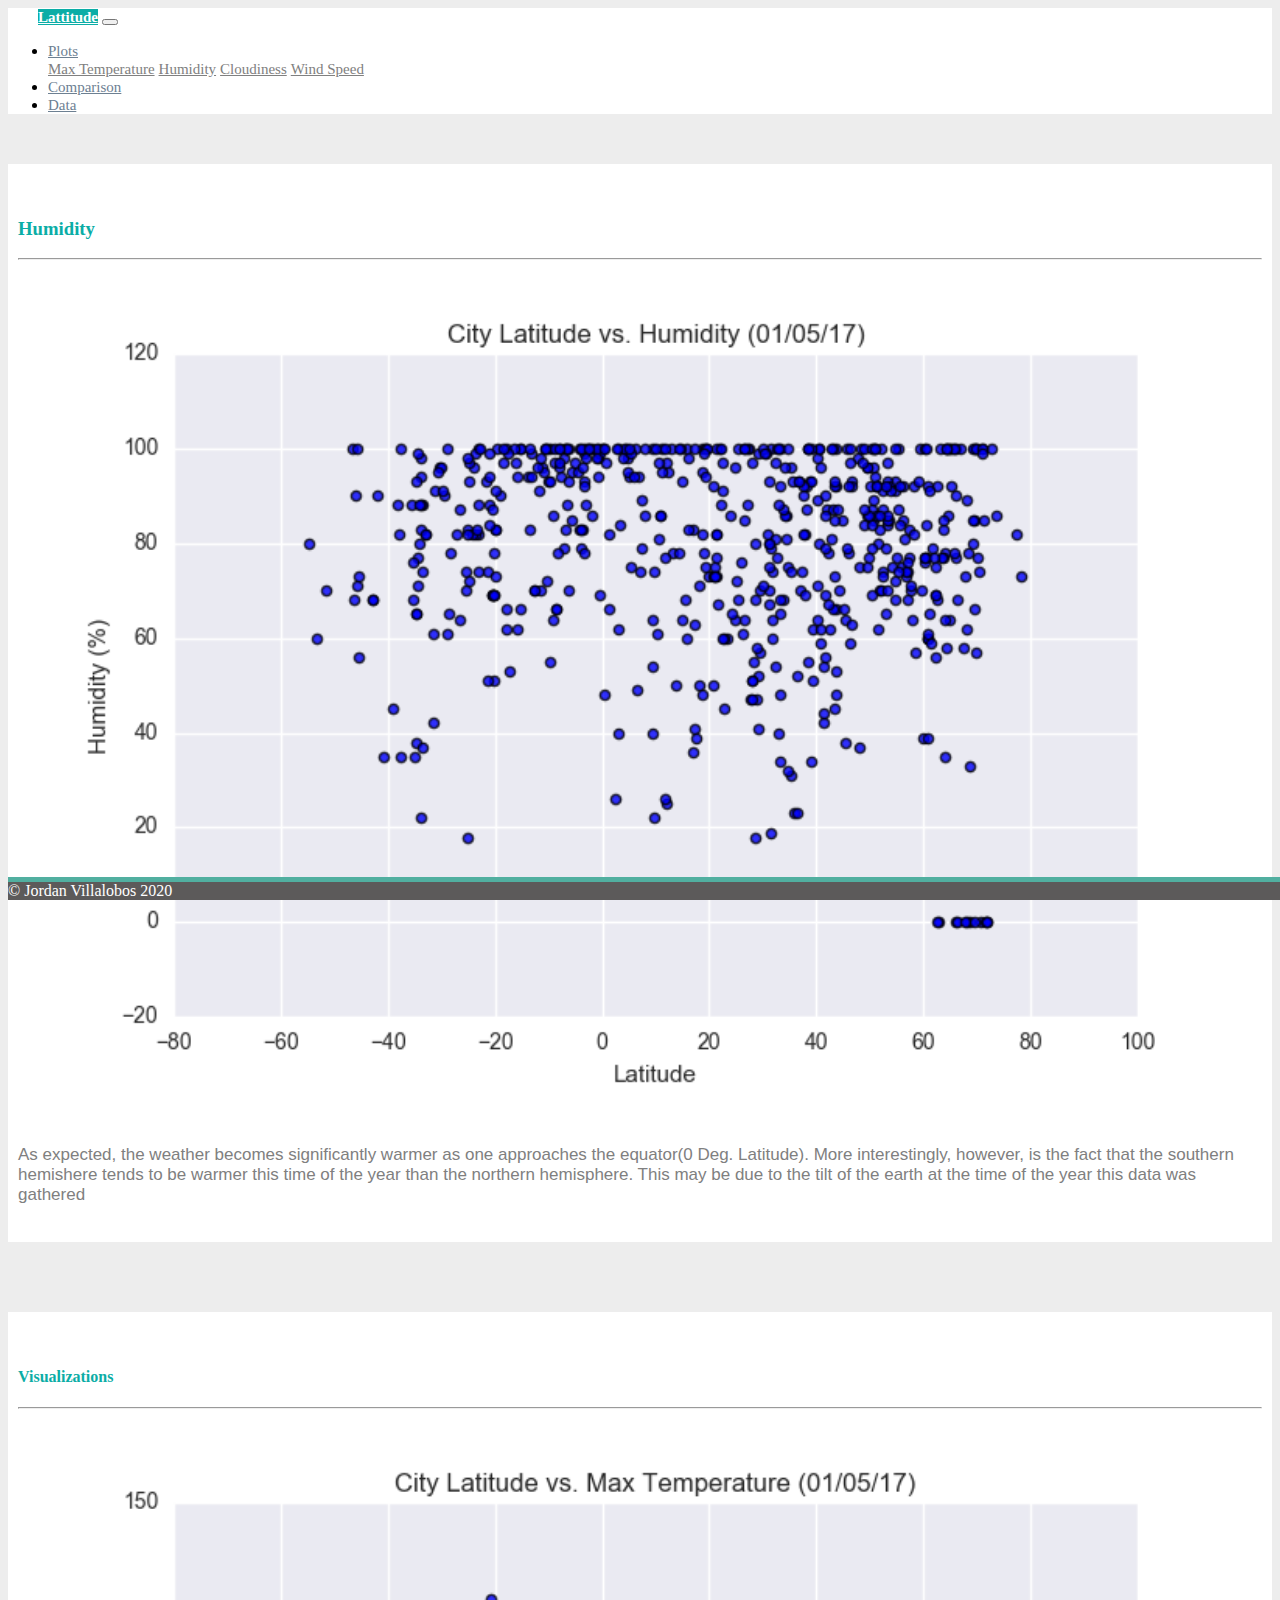
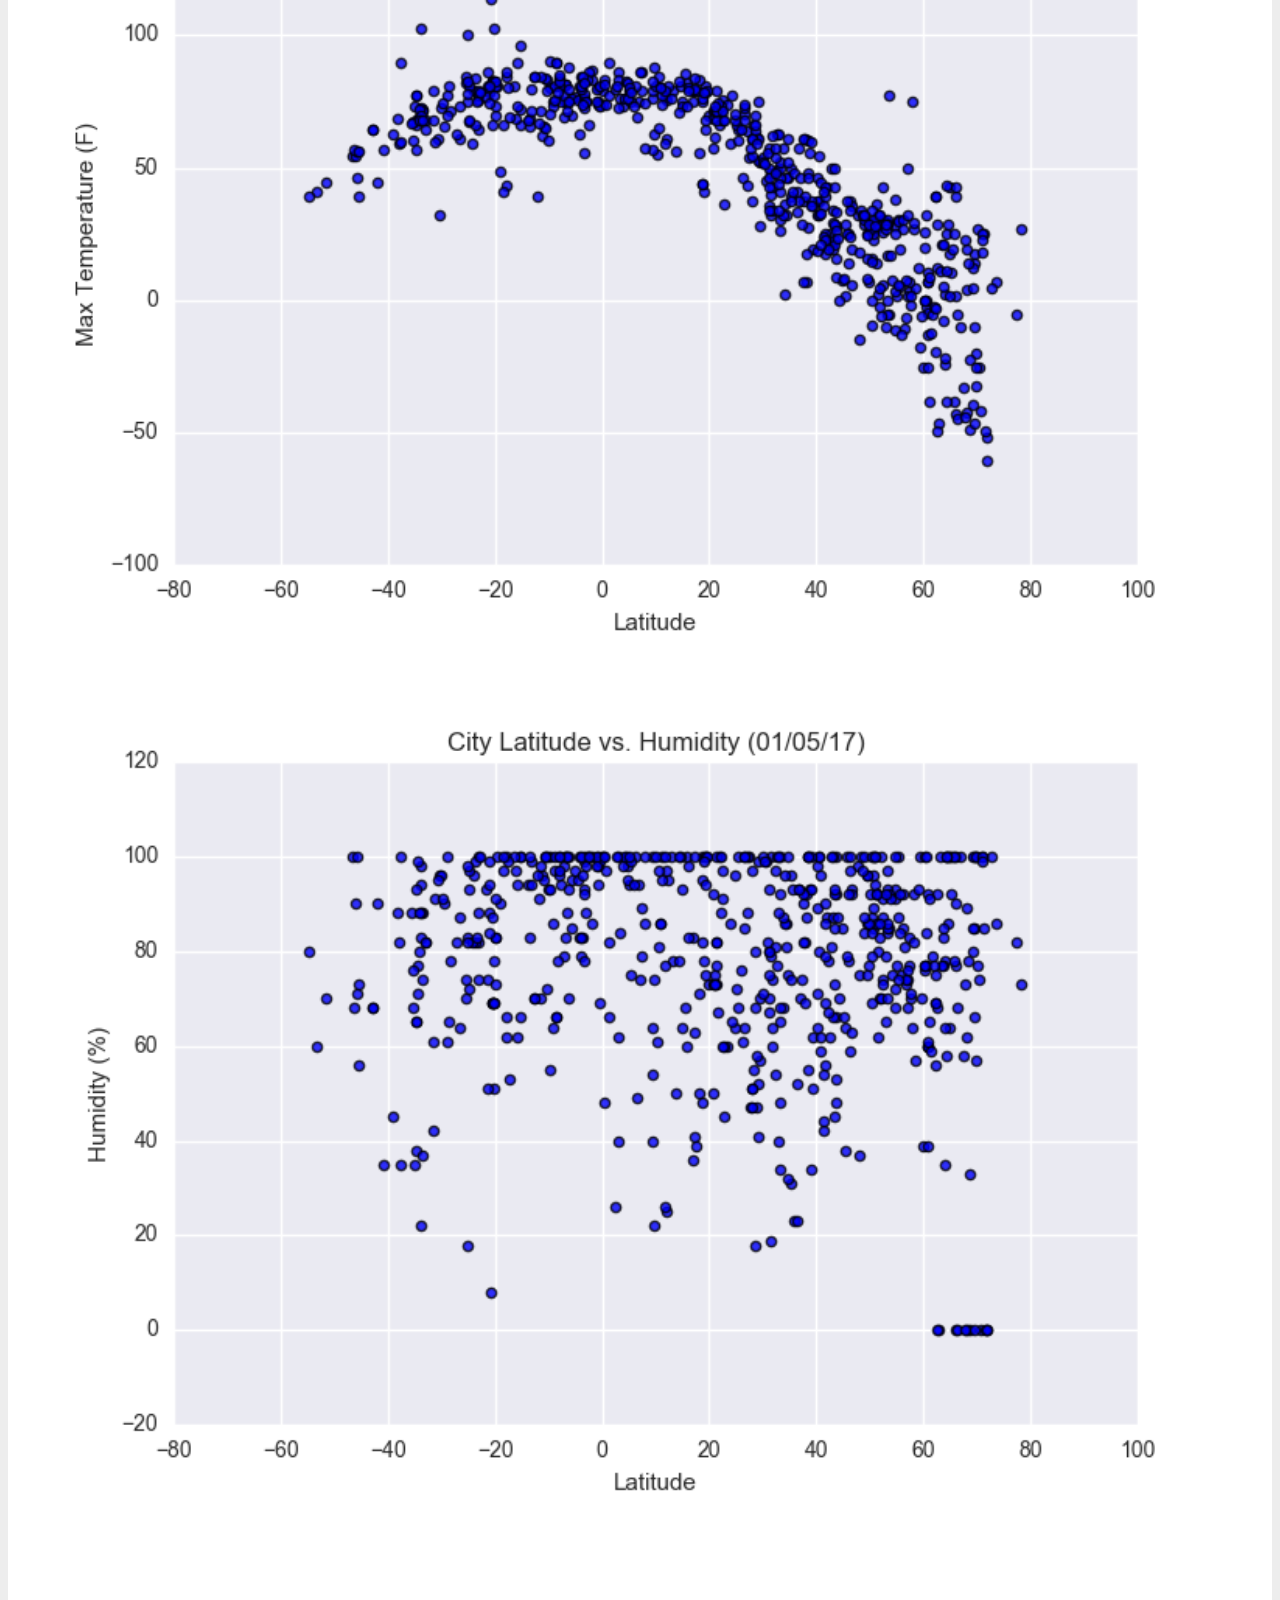
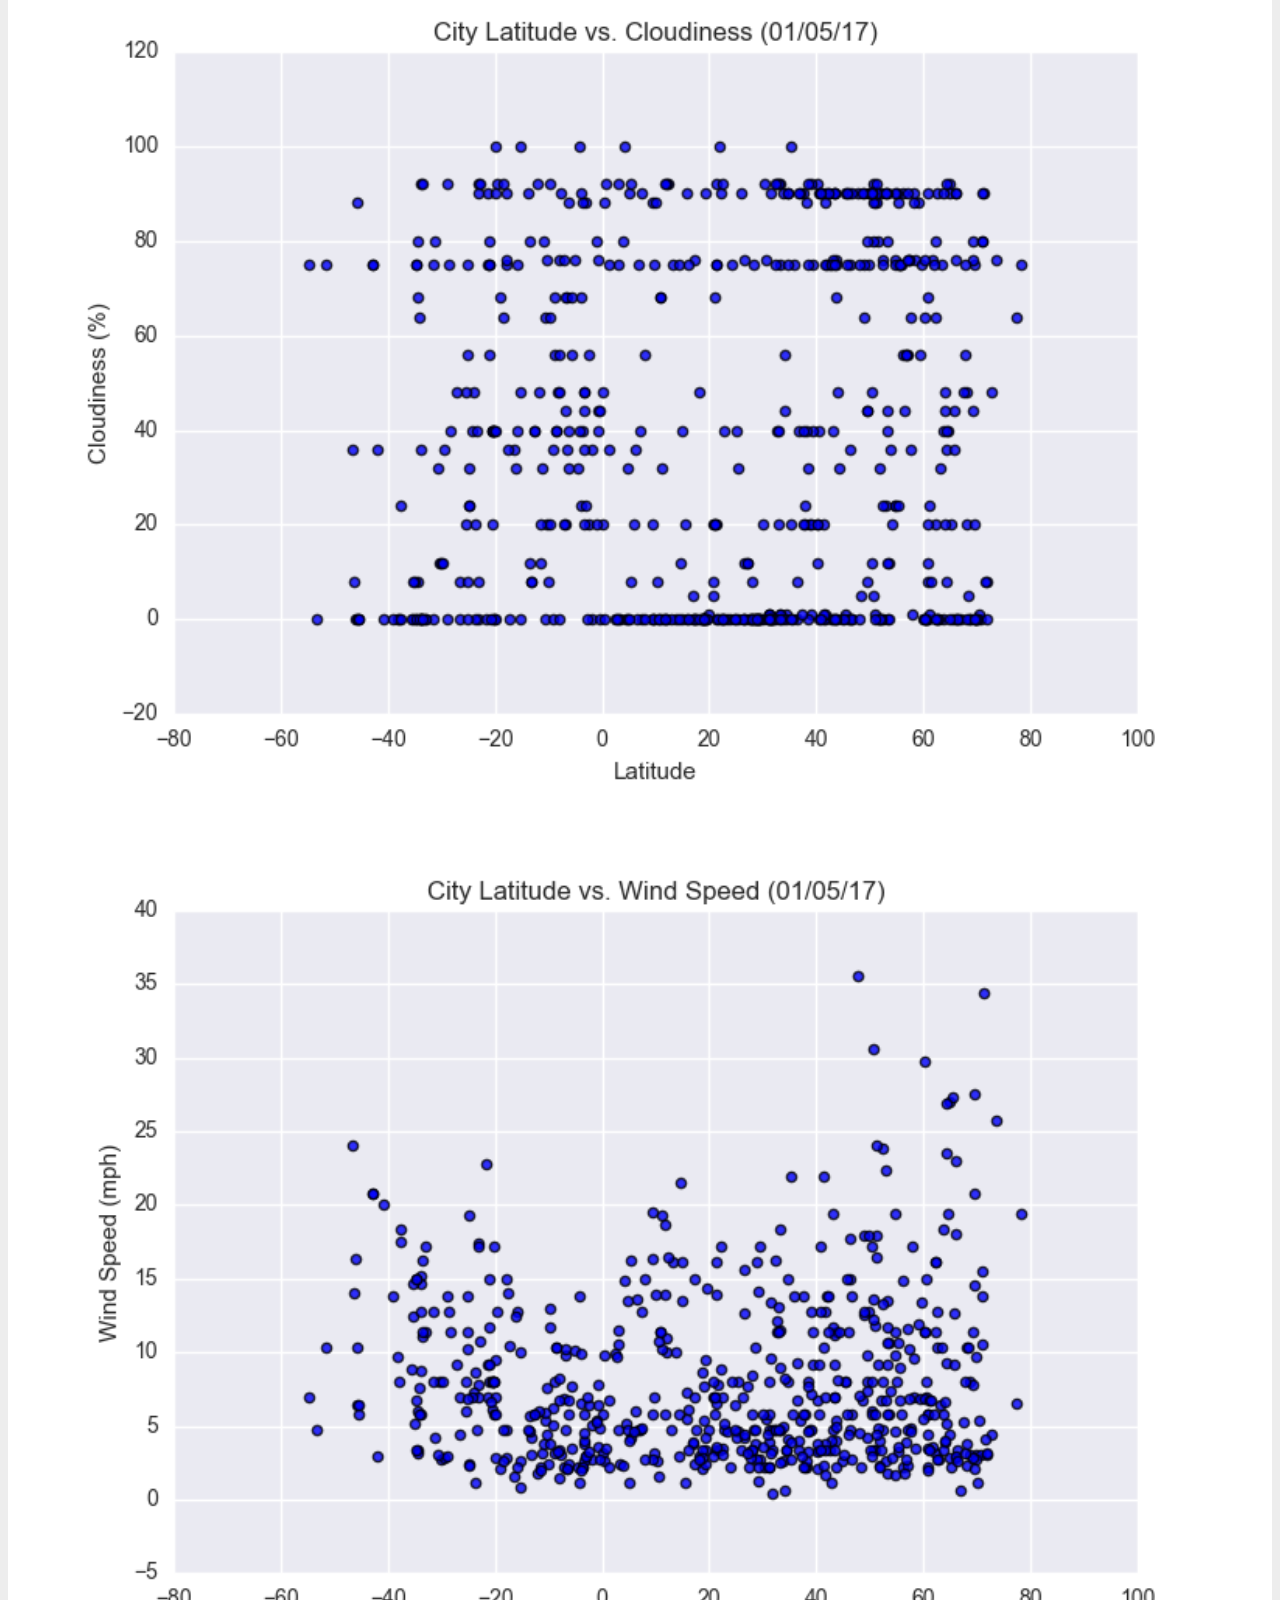
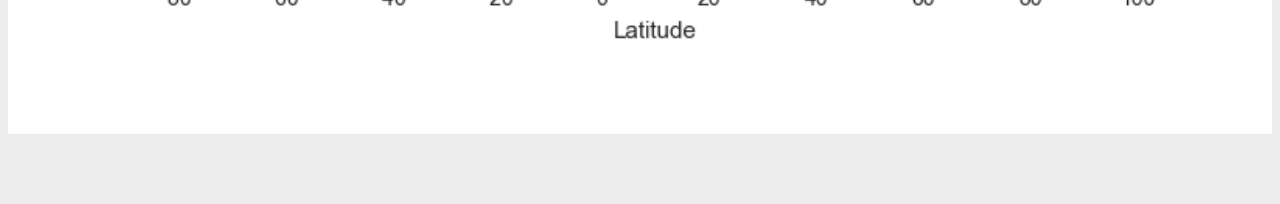
<file: humidity.html>
<!DOCTYPE html>
<html lang="es">

<head>
    <meta charset="UTF-8">
    <meta name="viewport" content="width=device-width, initial-scale=1.0">
    <title>Bootstrap Visualization Dashboard</title>
    <!-- CSS only -->
    <link rel="stylesheet" href="https://stackpath.bootstrapcdn.com/bootstrap/4.5.0/css/bootstrap.min.css"
        integrity="sha384-9aIt2nRpC12Uk9gS9baDl411NQApFmC26EwAOH8WgZl5MYYxFfc+NcPb1dKGj7Sk" crossorigin="anonymous">

    <!-- JS, Popper.js, and jQuery -->
    <script src="https://code.jquery.com/jquery-3.5.1.slim.min.js"
        integrity="sha384-DfXdz2htPH0lsSSs5nCTpuj/zy4C+OGpamoFVy38MVBnE+IbbVYUew+OrCXaRkfj"
        crossorigin="anonymous"></script>
    <script src="https://cdn.jsdelivr.net/npm/popper.js@1.16.0/dist/umd/popper.min.js"
        integrity="sha384-Q6E9RHvbIyZFJoft+2mJbHaEWldlvI9IOYy5n3zV9zzTtmI3UksdQRVvoxMfooAo"
        crossorigin="anonymous"></script>
    <script src="https://stackpath.bootstrapcdn.com/bootstrap/4.5.0/js/bootstrap.min.js"
        integrity="sha384-OgVRvuATP1z7JjHLkuOU7Xw704+h835Lr+6QL9UvYjZE3Ipu6Tp75j7Bh/kR0JKI"
        crossorigin="anonymous"></script>
    <link rel="stylesheet" href="style.css">
</head>

<body>
    <div class="navigation">
        <nav class="navbar navbar-expand-lg navbar-light">
            <a class="navbar-brand text-white" href="index.html">Lattitude</a>
            <button class="navbar-toggler border border-white" type="button" data-toggle="collapse"
                data-target="#navbarNavDropdown" aria-controls="navbarNavDropdown" aria-expanded="false"
                aria-label="Toggle navigation">
                <span class="navbar-toggler-icon"></span>
            </button>

            <div class="collapse navbar-collapse" id="navbarNavDropdown">
                <ul class="navbar-nav ml-auto">
                    <li class="nav-item dropdown">
                        <a class="nav-link dropdown-toggle" href="#" id="navbarDropdownMenuLink" role="button"
                        data-toggle="dropdown" aria-haspopup="true" aria-expanded="false">
                            Plots
                        </a>
                        <div class="dropdown-menu" aria-labelledby="navbarDropdownMenuLink">
                            <a class="dropdown-item" href="max_temp.html">Max Temperature</a>
                            <a class="dropdown-item" href="humidity.html">Humidity</a>
                            <a class="dropdown-item" href="cloudiness.html">Cloudiness</a>
                            <a class="dropdown-item" href="wind_speed.html">Wind Speed</a>
                        </div>
                    </li>
                    <li class="nav-item">
                        <a class="nav-link" href="comparison.html">Comparison</a>
                    </li>
                    <li class="nav-item">
                        <a class="nav-link" href="data.html">Data</a>
                    </li>

                </ul>
            </div>
        </nav>
    </div>

    <div class="container">
        <div class="row">
            <div class="col-lg-7 col-md-12">
                <div class="box">
                    <h3 class="title">Humidity</h3>
                    <hr>
                    <img src="Resources/assets/images/Fig2.png" class="rounded float-center" alt="City Latitude vs. Max Temperature">
                    <p>
                       As expected, the weather becomes significantly warmer as one approaches the equator(0 Deg. Latitude). 
                       More interestingly, however, is the fact that the southern hemishere tends to be warmer this time of 
                       the year than the northern hemisphere. This may be due to the tilt of the earth at the time of the year 
                       this data was gathered
                    </p>
                </div>
            </div>

            <div class="col-lg-5 col-md-12">
                <div class="box">
                    <h4 class="title">Visualizations</h4>
                    <hr>

                    <div class="container">
                        <div class="row" style="padding-bottom: 30px;">
                            <div class="col-6">
                                <a href="max_temp.html">
                                    <img class="panel" src="Resources/assets/images/Fig1.png" alt="Max Temperature">
                                </a>
                            </div>
                            <div class="col-6">
                                <a href="humidity.html">
                                    <img class="panel" src="Resources/assets/images/Fig2.png" alt="Humidity">
                                </a>
                            </div>
                        </div>

                        <div class="row" style="padding-bottom: 30px;">
                            <div class="col-6">
                                <a href="cloudiness.html">
                                    <img class="panel" src="Resources/assets/images/Fig3.png" alt="Cloudiness">
                                </a>
                            </div>
                            <div class="col-6">
                                <a href="wind_speed.html">
                                    <img class="panel" src="Resources/assets/images/Fig4.png" alt="Wind Speed">
                                </a>
                            </div>

                        </div>
                    </div>
                </div>
            </div>
        </div>
    </div>
    <!-- Footer -->
    <footer class="page-footer font-small footer-dark">
        <!-- name -->
        <div class="footer-copyright text-center py-3">
            © Jordan Villalobos 2020
        </div>
        <!-- Copyright -->
    </footer>
</body>

</html>
</file>
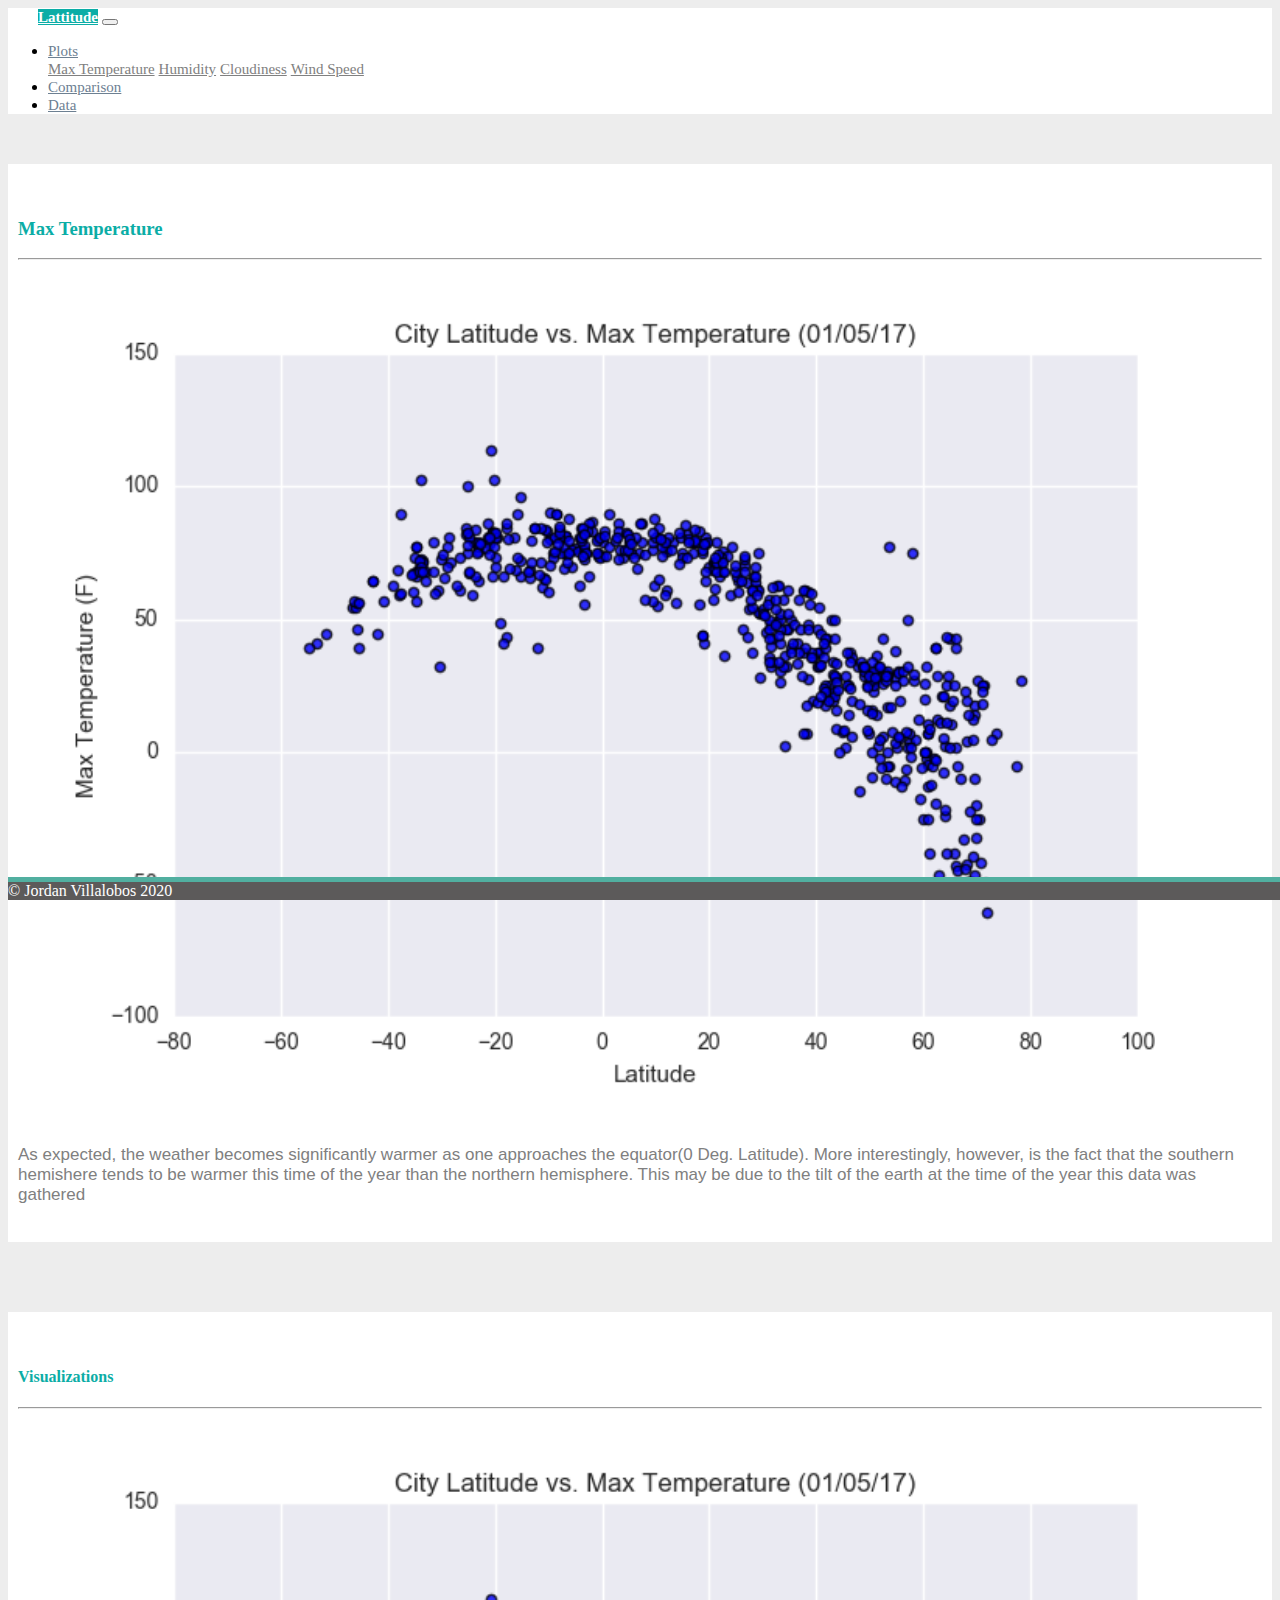
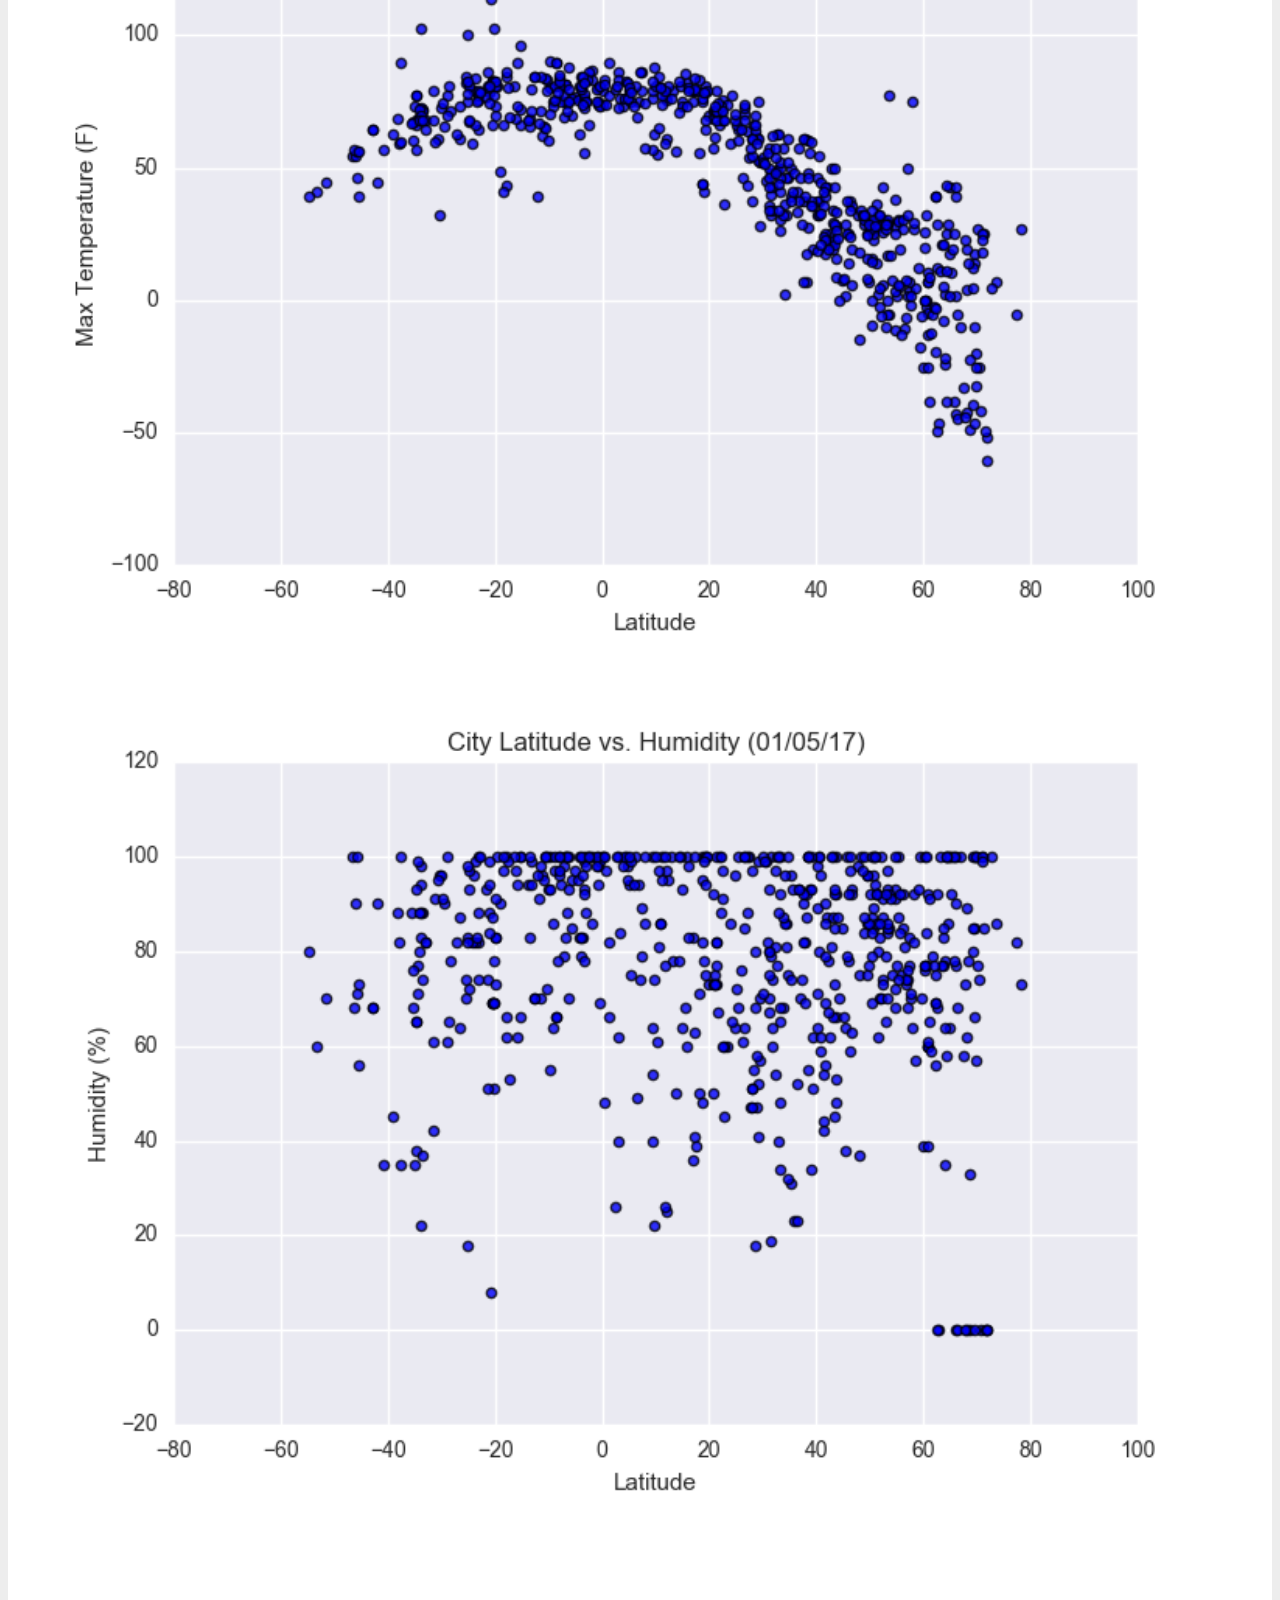
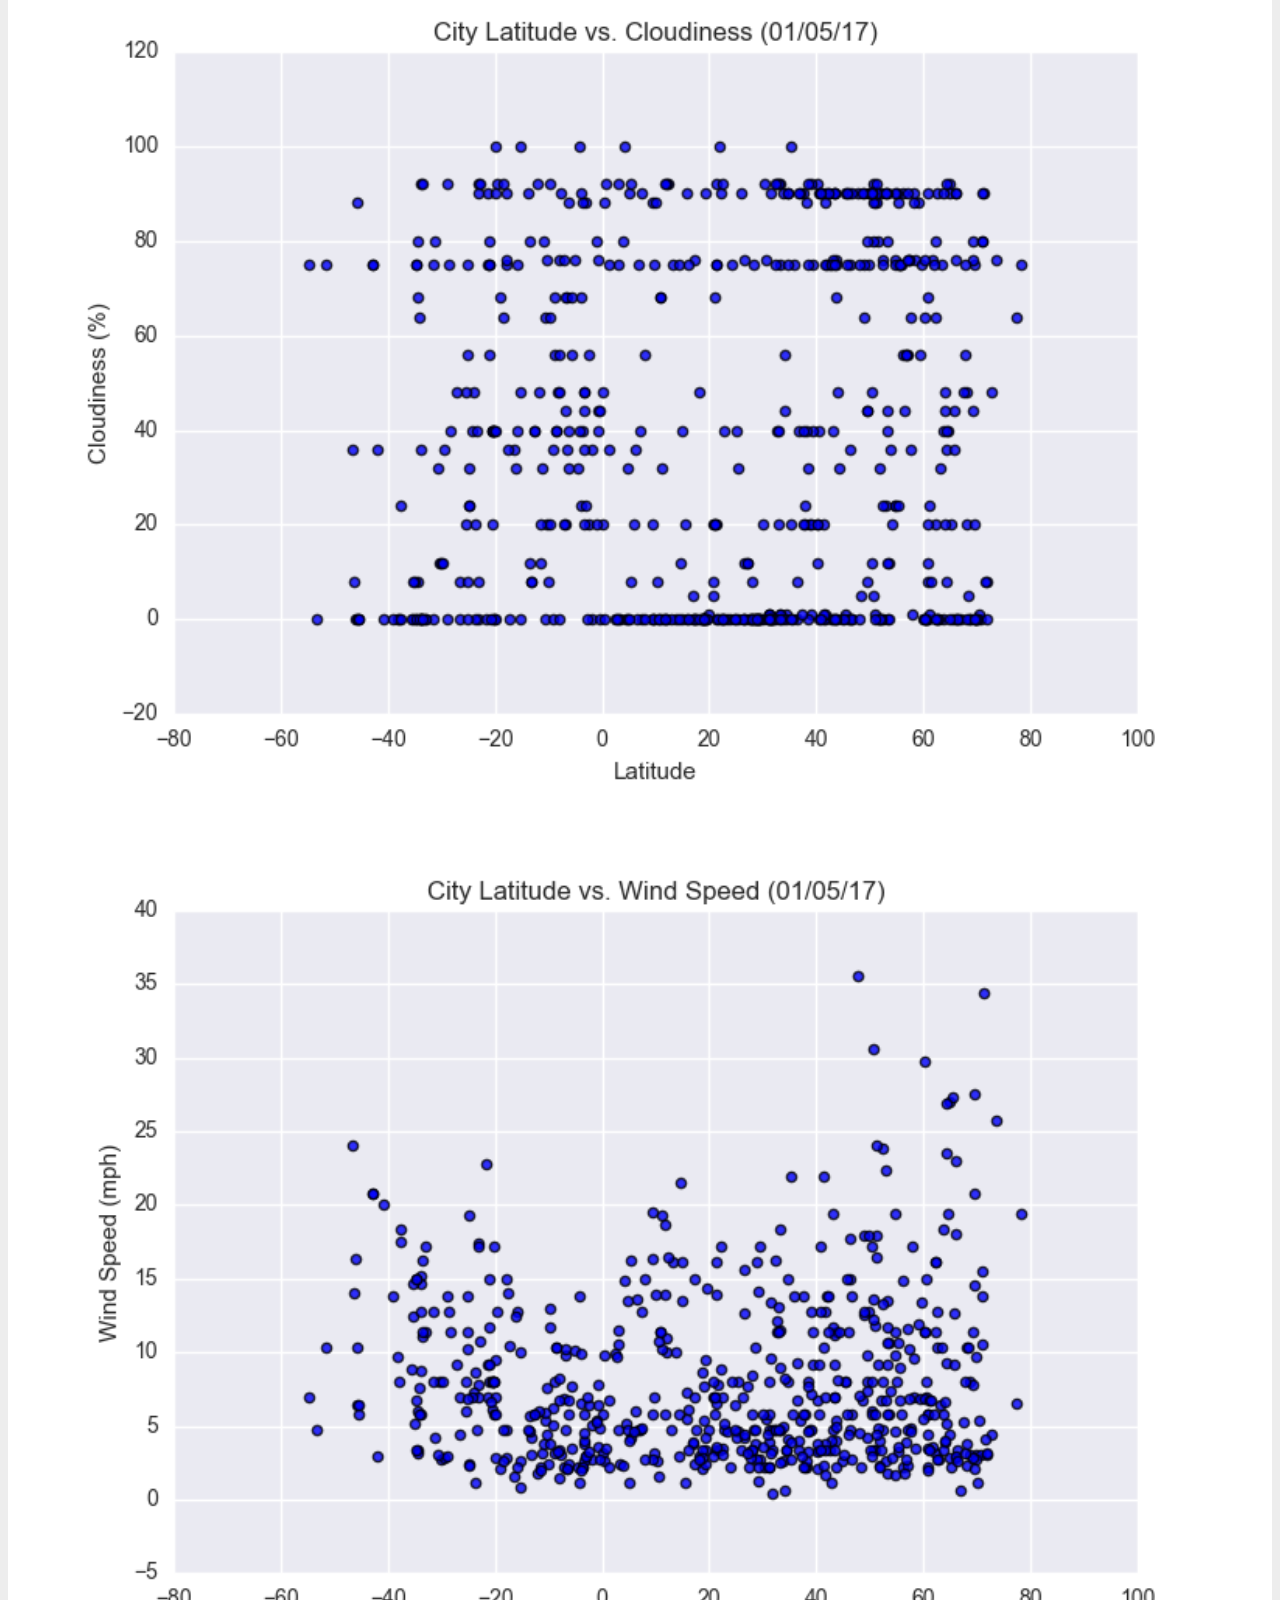
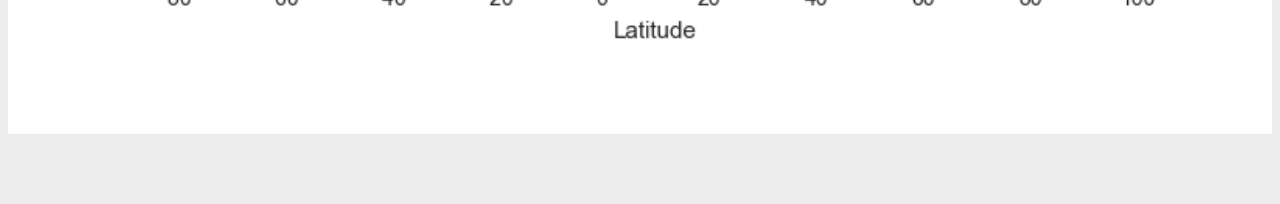
<file: max_temp.html>
<!DOCTYPE html>
<html lang="es">

<head>
    <meta charset="UTF-8">
    <meta name="viewport" content="width=device-width, initial-scale=1.0">
    <title>Bootstrap Visualization Dashboard</title>
    <!-- CSS only -->
    <link rel="stylesheet" href="https://stackpath.bootstrapcdn.com/bootstrap/4.5.0/css/bootstrap.min.css"
        integrity="sha384-9aIt2nRpC12Uk9gS9baDl411NQApFmC26EwAOH8WgZl5MYYxFfc+NcPb1dKGj7Sk" crossorigin="anonymous">

    <!-- JS, Popper.js, and jQuery -->
    <script src="https://code.jquery.com/jquery-3.5.1.slim.min.js"
        integrity="sha384-DfXdz2htPH0lsSSs5nCTpuj/zy4C+OGpamoFVy38MVBnE+IbbVYUew+OrCXaRkfj"
        crossorigin="anonymous"></script>
    <script src="https://cdn.jsdelivr.net/npm/popper.js@1.16.0/dist/umd/popper.min.js"
        integrity="sha384-Q6E9RHvbIyZFJoft+2mJbHaEWldlvI9IOYy5n3zV9zzTtmI3UksdQRVvoxMfooAo"
        crossorigin="anonymous"></script>
    <script src="https://stackpath.bootstrapcdn.com/bootstrap/4.5.0/js/bootstrap.min.js"
        integrity="sha384-OgVRvuATP1z7JjHLkuOU7Xw704+h835Lr+6QL9UvYjZE3Ipu6Tp75j7Bh/kR0JKI"
        crossorigin="anonymous"></script>
    <link rel="stylesheet" href="style.css">
</head>

<body>
    <div class="navigation">
        <nav class="navbar navbar-expand-lg navbar-light">
            <a class="navbar-brand text-white" href="index.html">Lattitude</a>
            <button class="navbar-toggler border border-white" type="button" data-toggle="collapse"
                data-target="#navbarNavDropdown" aria-controls="navbarNavDropdown" aria-expanded="false"
                aria-label="Toggle navigation">
                <span class="navbar-toggler-icon"></span>
            </button>

            <div class="collapse navbar-collapse" id="navbarNavDropdown">
                <ul class="navbar-nav ml-auto">
                    <li class="nav-item dropdown">
                        <a class="nav-link dropdown-toggle" href="#" id="navbarDropdownMenuLink" role="button"
                        data-toggle="dropdown" aria-haspopup="true" aria-expanded="false">
                            Plots
                        </a>
                        <div class="dropdown-menu" aria-labelledby="navbarDropdownMenuLink">
                            <a class="dropdown-item" href="max_temp.html">Max Temperature</a>
                            <a class="dropdown-item" href="humidity.html">Humidity</a>
                            <a class="dropdown-item" href="cloudiness.html">Cloudiness</a>
                            <a class="dropdown-item" href="wind_speed.html">Wind Speed</a>
                        </div>
                    </li>
                    <li class="nav-item">
                        <a class="nav-link" href="comparison.html">Comparison</a>
                    </li>
                    <li class="nav-item">
                        <a class="nav-link" href="data.html">Data</a>
                    </li>

                </ul>
            </div>
        </nav>
    </div>

    <div class="container">
        <div class="row">
            <div class="col-lg-7 col-md-12">
                <div class="box">
                    <h3 class="title">Max Temperature</h3>
                    <hr>
                    <img src="Resources/assets/images/Fig1.png" class="rounded float-center" alt="City Latitude vs. Max Temperature">
                    <p>
                       As expected, the weather becomes significantly warmer as one approaches the equator(0 Deg. Latitude). 
                       More interestingly, however, is the fact that the southern hemishere tends to be warmer this time of 
                       the year than the northern hemisphere. This may be due to the tilt of the earth at the time of the year 
                       this data was gathered
                    </p>
                </div>
            </div>

            <div class="col-lg-5 col-md-12">
                <div class="box">
                    <h4 class="title">Visualizations</h4>
                    <hr>

                    <div class="container">
                        <div class="row" style="padding-bottom: 30px;">
                            <div class="col-6">
                                <a href="max_temp.html">
                                    <img class="panel" src="Resources/assets/images/Fig1.png" alt="Max Temperature">
                                </a>
                            </div>
                            <div class="col-6">
                                <a href="humidity.html">
                                    <img class="panel" src="Resources/assets/images/Fig2.png" alt="Humidity">
                                </a>
                            </div>
                        </div>

                        <div class="row" style="padding-bottom: 30px;">
                            <div class="col-6">
                                <a href="cloudiness.html">
                                    <img class="panel" src="Resources/assets/images/Fig3.png" alt="Cloudiness">
                                </a>
                            </div>
                            <div class="col-6">
                                <a href="wind_speed.html">
                                    <img class="panel" src="Resources/assets/images/Fig4.png" alt="Wind Speed">
                                </a>
                            </div>

                        </div>
                    </div>
                </div>
            </div>
        </div>
    </div>
    <!-- Footer -->
    <footer class="page-footer font-small footer-dark">
        <!-- name -->
        <div class="footer-copyright text-center py-3">
            © Jordan Villalobos 2020
        </div>
        <!-- Copyright -->
    </footer>
</body>

</html>
</file>
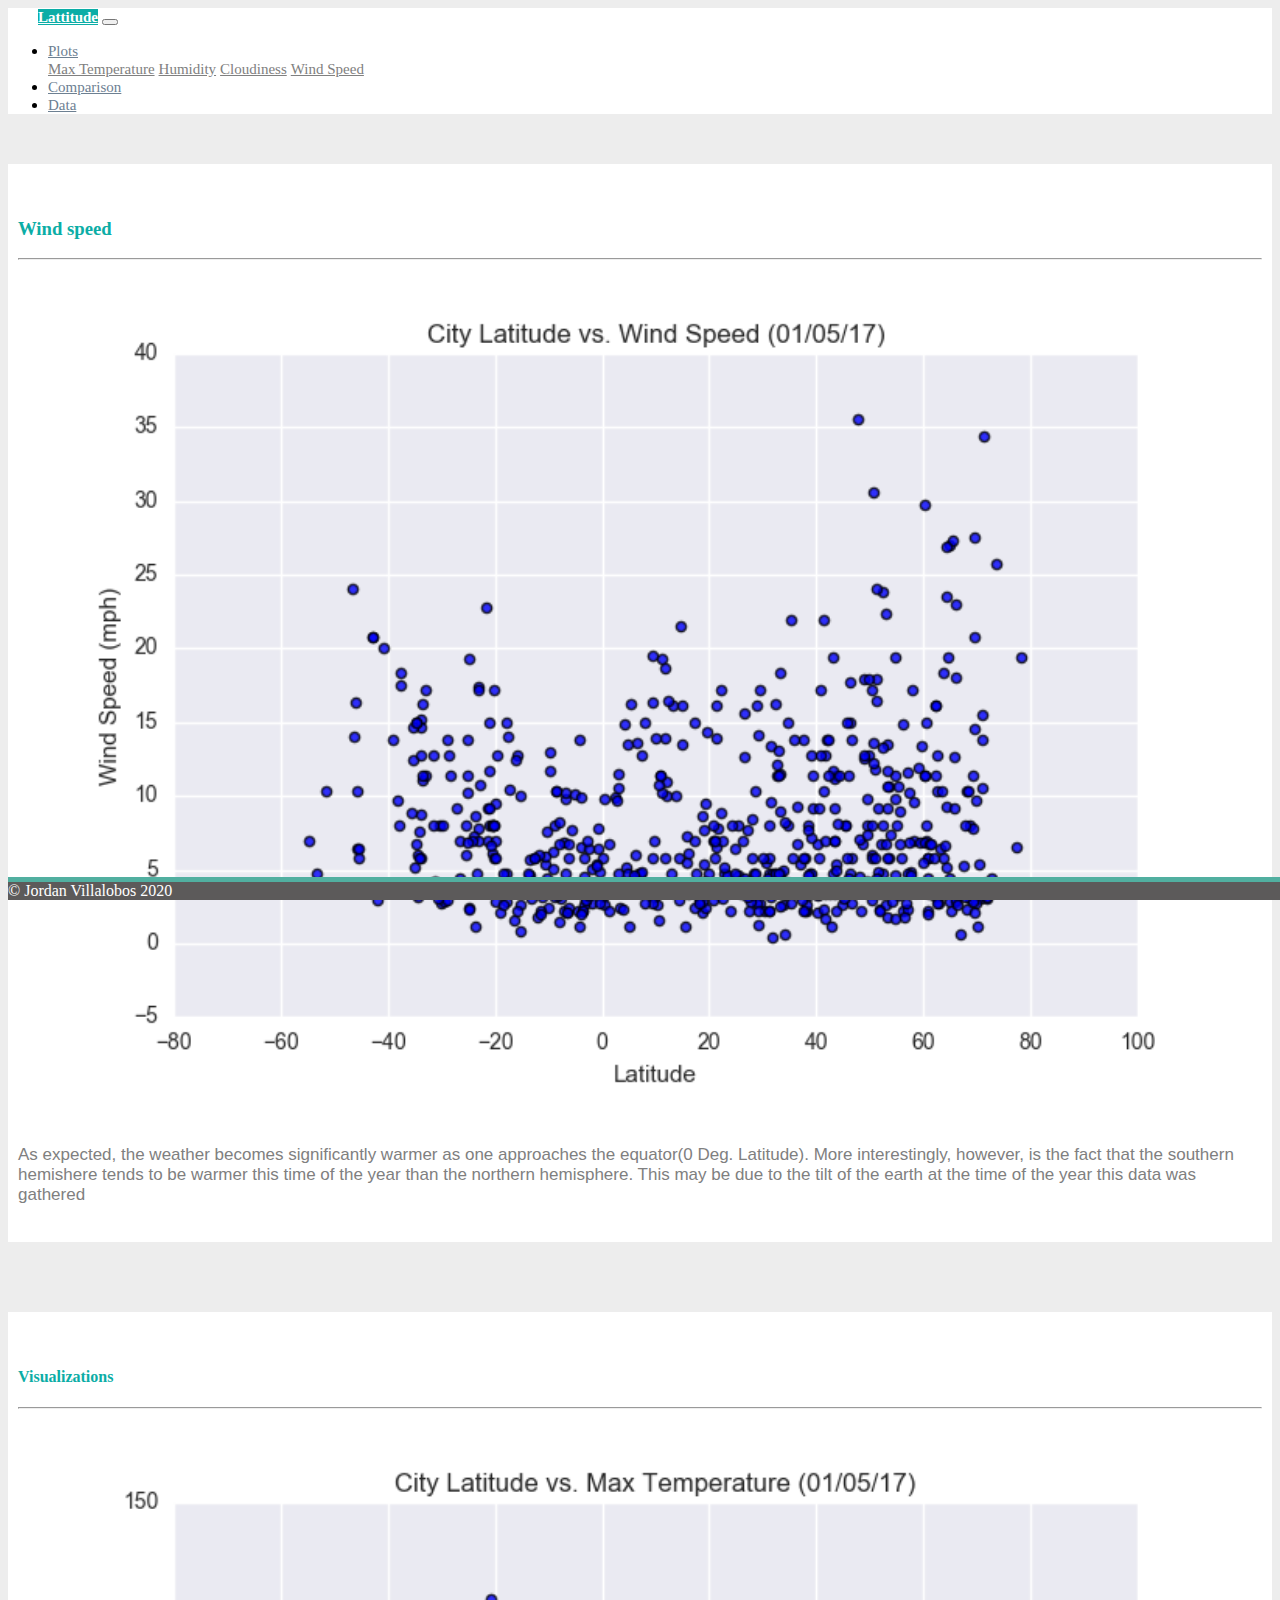
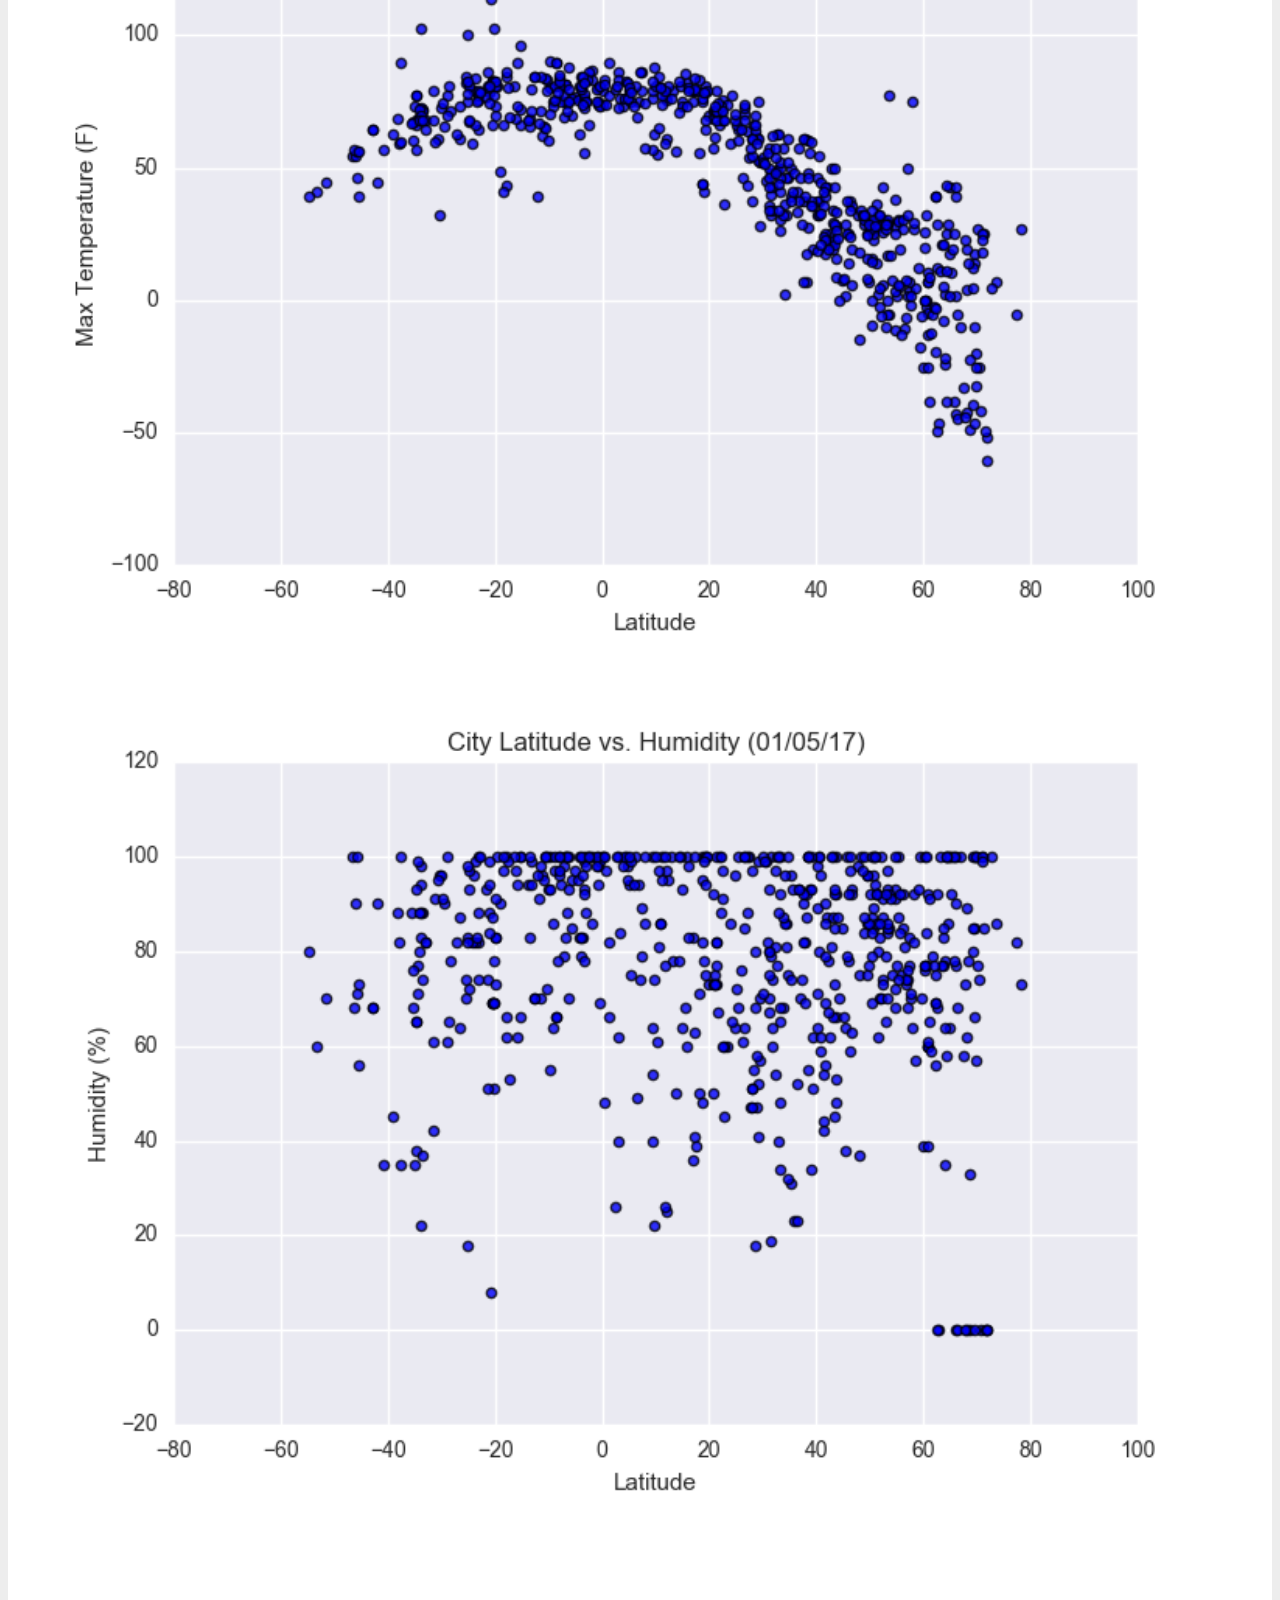
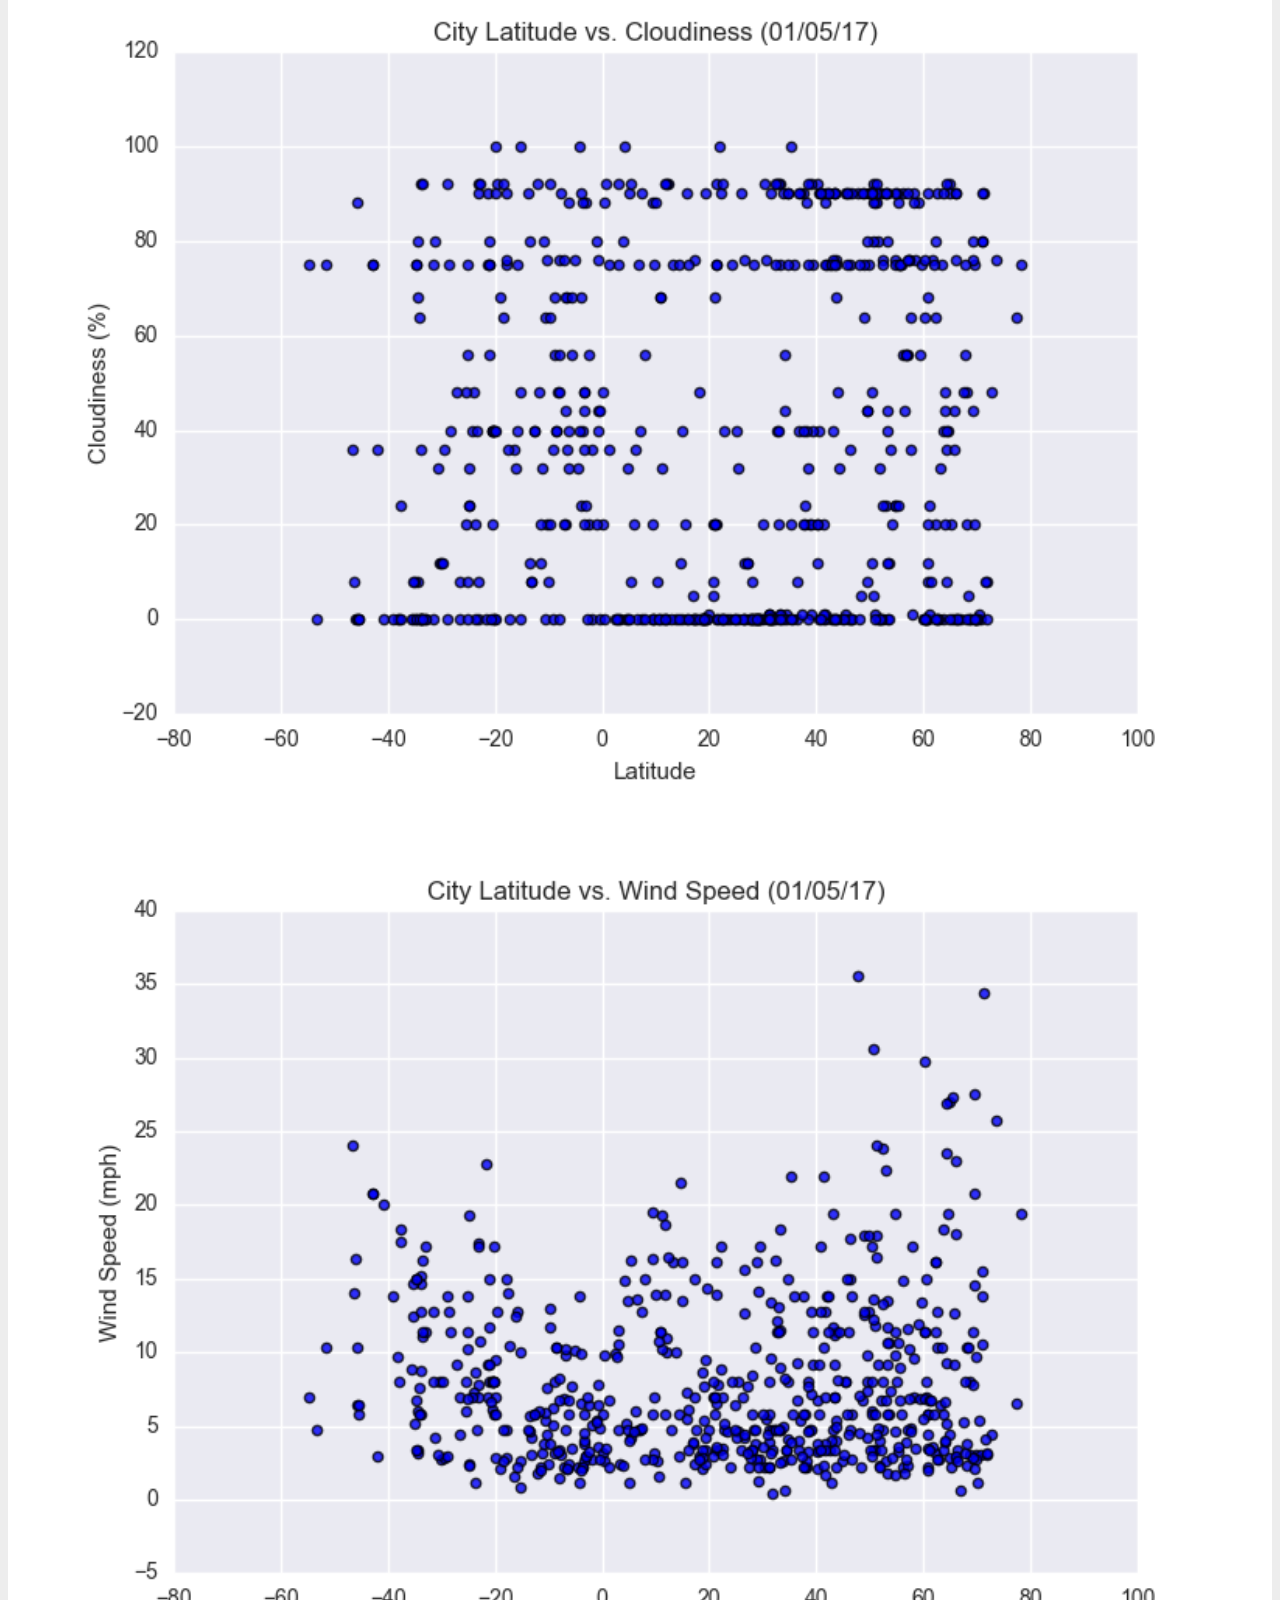
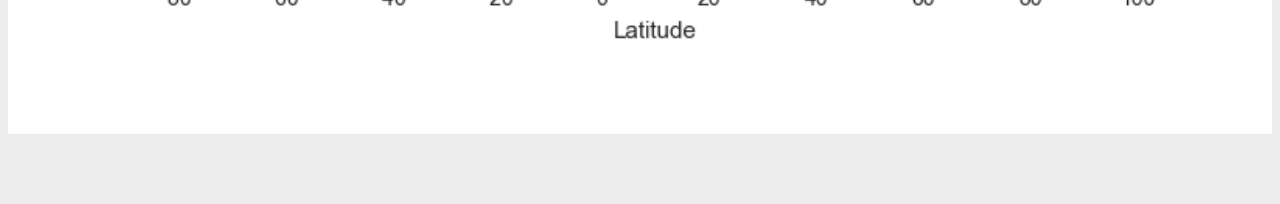
<file: wind_speed.html>
<!DOCTYPE html>
<html lang="es">

<head>
    <meta charset="UTF-8">
    <meta name="viewport" content="width=device-width, initial-scale=1.0">
    <title>Bootstrap Visualization Dashboard</title>
    <!-- CSS only -->
    <link rel="stylesheet" href="https://stackpath.bootstrapcdn.com/bootstrap/4.5.0/css/bootstrap.min.css"
        integrity="sha384-9aIt2nRpC12Uk9gS9baDl411NQApFmC26EwAOH8WgZl5MYYxFfc+NcPb1dKGj7Sk" crossorigin="anonymous">

    <!-- JS, Popper.js, and jQuery -->
    <script src="https://code.jquery.com/jquery-3.5.1.slim.min.js"
        integrity="sha384-DfXdz2htPH0lsSSs5nCTpuj/zy4C+OGpamoFVy38MVBnE+IbbVYUew+OrCXaRkfj"
        crossorigin="anonymous"></script>
    <script src="https://cdn.jsdelivr.net/npm/popper.js@1.16.0/dist/umd/popper.min.js"
        integrity="sha384-Q6E9RHvbIyZFJoft+2mJbHaEWldlvI9IOYy5n3zV9zzTtmI3UksdQRVvoxMfooAo"
        crossorigin="anonymous"></script>
    <script src="https://stackpath.bootstrapcdn.com/bootstrap/4.5.0/js/bootstrap.min.js"
        integrity="sha384-OgVRvuATP1z7JjHLkuOU7Xw704+h835Lr+6QL9UvYjZE3Ipu6Tp75j7Bh/kR0JKI"
        crossorigin="anonymous"></script>
    <link rel="stylesheet" href="style.css">
</head>

<body>
    <div class="navigation">
        <nav class="navbar navbar-expand-lg navbar-light">
            <a class="navbar-brand text-white" href="index.html">Lattitude</a>
            <button class="navbar-toggler border border-white" type="button" data-toggle="collapse"
                data-target="#navbarNavDropdown" aria-controls="navbarNavDropdown" aria-expanded="false"
                aria-label="Toggle navigation">
                <span class="navbar-toggler-icon"></span>
            </button>

            <div class="collapse navbar-collapse" id="navbarNavDropdown">
                <ul class="navbar-nav ml-auto">
                    <li class="nav-item dropdown">
                        <a class="nav-link dropdown-toggle" href="#" id="navbarDropdownMenuLink" role="button"
                        data-toggle="dropdown" aria-haspopup="true" aria-expanded="false">
                            Plots
                        </a>
                        <div class="dropdown-menu" aria-labelledby="navbarDropdownMenuLink">
                            <a class="dropdown-item" href="max_temp.html">Max Temperature</a>
                            <a class="dropdown-item" href="humidity.html">Humidity</a>
                            <a class="dropdown-item" href="cloudiness.html">Cloudiness</a>
                            <a class="dropdown-item" href="wind_speed.html">Wind Speed</a>
                        </div>
                    </li>
                    <li class="nav-item">
                        <a class="nav-link" href="comparison.html">Comparison</a>
                    </li>
                    <li class="nav-item">
                        <a class="nav-link" href="data.html">Data</a>
                    </li>

                </ul>
            </div>
        </nav>
    </div>

    <div class="container">
        <div class="row">
            <div class="col-lg-7 col-md-12">
                <div class="box">
                    <h3 class="title">Wind speed</h3>
                    <hr>
                    <img src="Resources/assets/images/Fig4.png" class="rounded float-center" alt="City Latitude vs. Max Temperature">
                    <p>
                       As expected, the weather becomes significantly warmer as one approaches the equator(0 Deg. Latitude). 
                       More interestingly, however, is the fact that the southern hemishere tends to be warmer this time of 
                       the year than the northern hemisphere. This may be due to the tilt of the earth at the time of the year 
                       this data was gathered
                    </p>
                </div>
            </div>

            <div class="col-lg-5 col-md-12">
                <div class="box">
                    <h4 class="title">Visualizations</h4>
                    <hr>

                    <div class="container">
                        <div class="row" style="padding-bottom: 30px;">
                            <div class="col-6">
                                <a href="max_temp.html">
                                    <img class="panel" src="Resources/assets/images/Fig1.png" alt="Max Temperature">
                                </a>
                            </div>
                            <div class="col-6">
                                <a href="humidity.html">
                                    <img class="panel" src="Resources/assets/images/Fig2.png" alt="Humidity">
                                </a>
                            </div>
                        </div>

                        <div class="row" style="padding-bottom: 30px;">
                            <div class="col-6">
                                <a href="cloudiness.html">
                                    <img class="panel" src="Resources/assets/images/Fig3.png" alt="Cloudiness">
                                </a>
                            </div>
                            <div class="col-6">
                                <a href="wind_speed.html">
                                    <img class="panel" src="Resources/assets/images/Fig4.png" alt="Wind Speed">
                                </a>
                            </div>

                        </div>
                    </div>
                </div>
            </div>
        </div>
    </div>
    <!-- Footer -->
    <footer class="page-footer font-small footer-dark">
        <!-- name -->
        <div class="footer-copyright text-center py-3">
            © Jordan Villalobos 2020
        </div>
        <!-- Copyright -->
    </footer>
</body>

</html>
</file>
<file: style.css>
body{
    background-color: #EDEDED; 
  }
  
  .navbar{
    max-height: 400px; 
  }
  .navigation .navbar-brand{
    color: white; 
    margin-left: 30px; 
    padding: inherit; 
    font-weight: bold; 
    background-color: #0BADA6;
    font-family: Georgia, 'Times New Roman', Times, serif;
  }
  
  .navbar{
    background-color: white; 
  }
  
  .dropdown-menu a:hover{
    background-color: lightgray; 
  }
  
  .dropdown-item{
    color: gray; 
  }
  
  a{
    color: #6D8092;
    font-size: 15px; 
  }
  .nav-link:hover{
    background-color:lightgray;
   }
  
  .navbar-brand:hover{
  color: rgb(211, 22, 22) !important;
  }
  
  
  img{
    width:100% !important;
    height:100% !important;
  }
  
  .active, .panel:hover{
    border-color:#0BADA6;
    border-style: solid; 
  }
  
  .vizualization{
    width:50% !important;
    height:50% !important;
  }
  
  .title{
    color: #0BADA6;  
    font-family: Georgia, 'Times New Roman', Times, serif;
    font-weight: bolder; 
    padding-top: 25px; 
  }
  
  .subtitle{
    color: #0BADA6;  
    font-family: Georgia, 'Times New Roman', Times, serif;
    font-weight: bolder; 
    padding-top: 20px; 
    text-align: center;
  }
  
  p{
  color: gray;
  font-family: Arial, Helvetica, sans-serif;
  font-size: 17px; 
  }
  
  .table{
    font-size: 15px; 
    border-top-color: white !important; 
  }
  
  .box {
    margin-top: 50px; 
    margin-bottom: 70px; 
    padding: 10px 10px 20px; 
    color:black;
    background-color: white; 
  }
  
  .page-footer{
    background-color: rgb(92, 90, 90);
    border-top-width: 5px; 
    border-top-color: #0BADA6;
    position: fixed;
    bottom: 0;
    width: 100%;
  }
  
  .footer-copyright{
    color:white;
    border-top: 5px solid rgb(81, 175, 160)
  }
</file>
